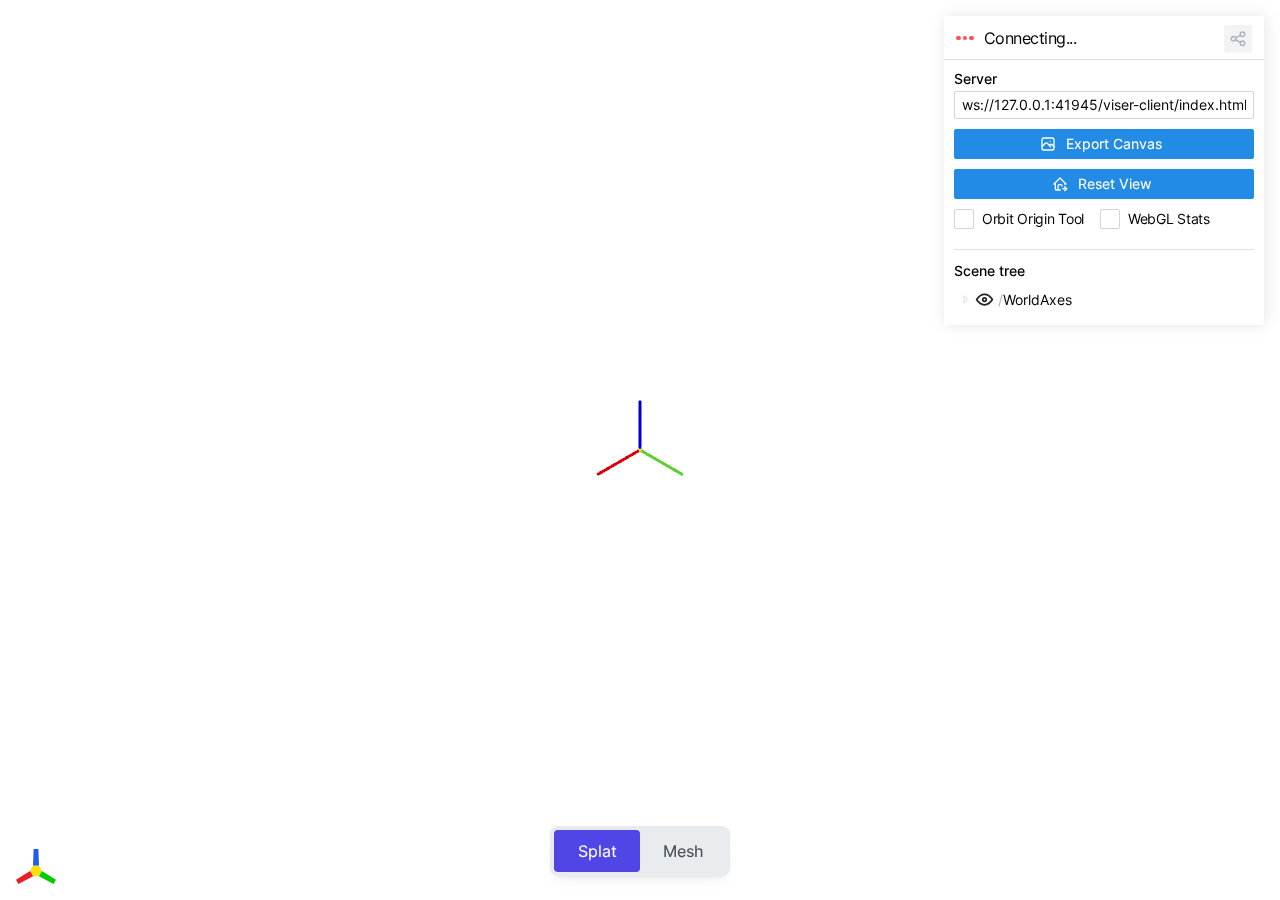
<file: viser-client/index.html>
<!doctype html>
<html lang="en">
  <head>
    <meta charset="utf-8" />
    <link rel="icon" href="./logo.svg" />
    <meta name="viewport" content="width=device-width, initial-scale=1" />
    <meta name="theme-color" content="#000000" />
    <meta name="description" content="Viser client" />
    <!--
      manifest.json provides metadata used when your web app is installed on a
      user's mobile device or desktop. See https://developers.google.com/web/fundamentals/web-app-manifest/
    -->
    <link rel="manifest" href="./manifest.json" />
    <title>Viser</title>
    <script type="module" crossorigin src="./assets/index-B9PbPXH-.js"></script>
    <link rel="stylesheet" crossorigin href="./assets/index-Bh8JSEUC.css">
  </head>
  <body>
    <noscript>You need to enable JavaScript to run this app.</noscript>
    <div id="root"></div>
  </body>
</html>
</file>
<file: viser-client/assets/index-Bh8JSEUC.css>
*,*:before,*:after{box-sizing:border-box}input,button,textarea,select{font:inherit}button,select{text-transform:none}body{margin:0;font-family:var(--mantine-font-family);font-size:var(--mantine-font-size-md);line-height:var(--mantine-line-height);background-color:var(--mantine-color-body);color:var(--mantine-color-text);-webkit-font-smoothing:var(--mantine-webkit-font-smoothing);-moz-osx-font-smoothing:var(--mantine-moz-font-smoothing)}@media screen and (max-device-width: 31.25em){body{-webkit-text-size-adjust:100%}}@media (prefers-reduced-motion: reduce){[data-respect-reduced-motion] [data-reduce-motion]{transition:none;animation:none}}[data-mantine-color-scheme=light] .mantine-light-hidden,[data-mantine-color-scheme=dark] .mantine-dark-hidden{display:none}.mantine-focus-auto:focus-visible{outline:2px solid var(--mantine-primary-color-filled);outline-offset:calc(.125rem * var(--mantine-scale))}.mantine-focus-always:focus{outline:2px solid var(--mantine-primary-color-filled);outline-offset:calc(.125rem * var(--mantine-scale))}.mantine-focus-never:focus{outline:none}.mantine-active:active{transform:translateY(calc(.0625rem * var(--mantine-scale)))}fieldset:disabled .mantine-active:active{transform:none}:where([dir=rtl]) .mantine-rotate-rtl{transform:rotate(180deg)}:root{color-scheme:var(--mantine-color-scheme);--mantine-z-index-app: 100;--mantine-z-index-modal: 200;--mantine-z-index-popover: 300;--mantine-z-index-overlay: 400;--mantine-z-index-max: 9999;--mantine-scale: 1;--mantine-cursor-type: default;--mantine-webkit-font-smoothing: antialiased;--mantine-color-scheme: light dark;--mantine-moz-font-smoothing: grayscale;--mantine-color-white: #fff;--mantine-color-black: #000;--mantine-line-height: 1.55;--mantine-font-family: -apple-system, BlinkMacSystemFont, Segoe UI, Roboto, Helvetica, Arial, sans-serif, Apple Color Emoji, Segoe UI Emoji;--mantine-font-family-monospace: ui-monospace, SFMono-Regular, Menlo, Monaco, Consolas, Liberation Mono, Courier New, monospace;--mantine-font-family-headings: -apple-system, BlinkMacSystemFont, Segoe UI, Roboto, Helvetica, Arial, sans-serif, Apple Color Emoji, Segoe UI Emoji;--mantine-heading-font-weight: 700;--mantine-radius-default: calc(.25rem * var(--mantine-scale));--mantine-primary-color-0: var(--mantine-color-blue-0);--mantine-primary-color-1: var(--mantine-color-blue-1);--mantine-primary-color-2: var(--mantine-color-blue-2);--mantine-primary-color-3: var(--mantine-color-blue-3);--mantine-primary-color-4: var(--mantine-color-blue-4);--mantine-primary-color-5: var(--mantine-color-blue-5);--mantine-primary-color-6: var(--mantine-color-blue-6);--mantine-primary-color-7: var(--mantine-color-blue-7);--mantine-primary-color-8: var(--mantine-color-blue-8);--mantine-primary-color-9: var(--mantine-color-blue-9);--mantine-primary-color-filled: var(--mantine-color-blue-filled);--mantine-primary-color-filled-hover: var(--mantine-color-blue-filled-hover);--mantine-primary-color-light: var(--mantine-color-blue-light);--mantine-primary-color-light-hover: var(--mantine-color-blue-light-hover);--mantine-primary-color-light-color: var(--mantine-color-blue-light-color);--mantine-breakpoint-xs: 36em;--mantine-breakpoint-sm: 48em;--mantine-breakpoint-md: 62em;--mantine-breakpoint-lg: 75em;--mantine-breakpoint-xl: 88em;--mantine-spacing-xs: calc(.625rem * var(--mantine-scale));--mantine-spacing-sm: calc(.75rem * var(--mantine-scale));--mantine-spacing-md: calc(1rem * var(--mantine-scale));--mantine-spacing-lg: calc(1.25rem * var(--mantine-scale));--mantine-spacing-xl: calc(2rem * var(--mantine-scale));--mantine-font-size-xs: calc(.75rem * var(--mantine-scale));--mantine-font-size-sm: calc(.875rem * var(--mantine-scale));--mantine-font-size-md: calc(1rem * var(--mantine-scale));--mantine-font-size-lg: calc(1.125rem * var(--mantine-scale));--mantine-font-size-xl: calc(1.25rem * var(--mantine-scale));--mantine-line-height-xs: 1.4;--mantine-line-height-sm: 1.45;--mantine-line-height-md: 1.55;--mantine-line-height-lg: 1.6;--mantine-line-height-xl: 1.65;--mantine-shadow-xs: 0 calc(.0625rem * var(--mantine-scale)) calc(.1875rem * var(--mantine-scale)) rgba(0, 0, 0, .05), 0 calc(.0625rem * var(--mantine-scale)) calc(.125rem * var(--mantine-scale)) rgba(0, 0, 0, .1);--mantine-shadow-sm: 0 calc(.0625rem * var(--mantine-scale)) calc(.1875rem * var(--mantine-scale)) rgba(0, 0, 0, .05), rgba(0, 0, 0, .05) 0 calc(.625rem * var(--mantine-scale)) calc(.9375rem * var(--mantine-scale)) calc(-.3125rem * var(--mantine-scale)), rgba(0, 0, 0, .04) 0 calc(.4375rem * var(--mantine-scale)) calc(.4375rem * var(--mantine-scale)) calc(-.3125rem * var(--mantine-scale));--mantine-shadow-md: 0 calc(.0625rem * var(--mantine-scale)) calc(.1875rem * var(--mantine-scale)) rgba(0, 0, 0, .05), rgba(0, 0, 0, .05) 0 calc(1.25rem * var(--mantine-scale)) calc(1.5625rem * var(--mantine-scale)) calc(-.3125rem * var(--mantine-scale)), rgba(0, 0, 0, .04) 0 calc(.625rem * var(--mantine-scale)) calc(.625rem * var(--mantine-scale)) calc(-.3125rem * var(--mantine-scale));--mantine-shadow-lg: 0 calc(.0625rem * var(--mantine-scale)) calc(.1875rem * var(--mantine-scale)) rgba(0, 0, 0, .05), rgba(0, 0, 0, .05) 0 calc(1.75rem * var(--mantine-scale)) calc(1.4375rem * var(--mantine-scale)) calc(-.4375rem * var(--mantine-scale)), rgba(0, 0, 0, .04) 0 calc(.75rem * var(--mantine-scale)) calc(.75rem * var(--mantine-scale)) calc(-.4375rem * var(--mantine-scale));--mantine-shadow-xl: 0 calc(.0625rem * var(--mantine-scale)) calc(.1875rem * var(--mantine-scale)) rgba(0, 0, 0, .05), rgba(0, 0, 0, .05) 0 calc(2.25rem * var(--mantine-scale)) calc(1.75rem * var(--mantine-scale)) calc(-.4375rem * var(--mantine-scale)), rgba(0, 0, 0, .04) 0 calc(1.0625rem * var(--mantine-scale)) calc(1.0625rem * var(--mantine-scale)) calc(-.4375rem * var(--mantine-scale));--mantine-radius-xs: calc(.125rem * var(--mantine-scale));--mantine-radius-sm: calc(.25rem * var(--mantine-scale));--mantine-radius-md: calc(.5rem * var(--mantine-scale));--mantine-radius-lg: calc(1rem * var(--mantine-scale));--mantine-radius-xl: calc(2rem * var(--mantine-scale));--mantine-color-dark-0: #c9c9c9;--mantine-color-dark-1: #b8b8b8;--mantine-color-dark-2: #828282;--mantine-color-dark-3: #696969;--mantine-color-dark-4: #424242;--mantine-color-dark-5: #3b3b3b;--mantine-color-dark-6: #2e2e2e;--mantine-color-dark-7: #242424;--mantine-color-dark-8: #1f1f1f;--mantine-color-dark-9: #141414;--mantine-color-gray-0: #f8f9fa;--mantine-color-gray-1: #f1f3f5;--mantine-color-gray-2: #e9ecef;--mantine-color-gray-3: #dee2e6;--mantine-color-gray-4: #ced4da;--mantine-color-gray-5: #adb5bd;--mantine-color-gray-6: #868e96;--mantine-color-gray-7: #495057;--mantine-color-gray-8: #343a40;--mantine-color-gray-9: #212529;--mantine-color-red-0: #fff5f5;--mantine-color-red-1: #ffe3e3;--mantine-color-red-2: #ffc9c9;--mantine-color-red-3: #ffa8a8;--mantine-color-red-4: #ff8787;--mantine-color-red-5: #ff6b6b;--mantine-color-red-6: #fa5252;--mantine-color-red-7: #f03e3e;--mantine-color-red-8: #e03131;--mantine-color-red-9: #c92a2a;--mantine-color-pink-0: #fff0f6;--mantine-color-pink-1: #ffdeeb;--mantine-color-pink-2: #fcc2d7;--mantine-color-pink-3: #faa2c1;--mantine-color-pink-4: #f783ac;--mantine-color-pink-5: #f06595;--mantine-color-pink-6: #e64980;--mantine-color-pink-7: #d6336c;--mantine-color-pink-8: #c2255c;--mantine-color-pink-9: #a61e4d;--mantine-color-grape-0: #f8f0fc;--mantine-color-grape-1: #f3d9fa;--mantine-color-grape-2: #eebefa;--mantine-color-grape-3: #e599f7;--mantine-color-grape-4: #da77f2;--mantine-color-grape-5: #cc5de8;--mantine-color-grape-6: #be4bdb;--mantine-color-grape-7: #ae3ec9;--mantine-color-grape-8: #9c36b5;--mantine-color-grape-9: #862e9c;--mantine-color-violet-0: #f3f0ff;--mantine-color-violet-1: #e5dbff;--mantine-color-violet-2: #d0bfff;--mantine-color-violet-3: #b197fc;--mantine-color-violet-4: #9775fa;--mantine-color-violet-5: #845ef7;--mantine-color-violet-6: #7950f2;--mantine-color-violet-7: #7048e8;--mantine-color-violet-8: #6741d9;--mantine-color-violet-9: #5f3dc4;--mantine-color-indigo-0: #edf2ff;--mantine-color-indigo-1: #dbe4ff;--mantine-color-indigo-2: #bac8ff;--mantine-color-indigo-3: #91a7ff;--mantine-color-indigo-4: #748ffc;--mantine-color-indigo-5: #5c7cfa;--mantine-color-indigo-6: #4c6ef5;--mantine-color-indigo-7: #4263eb;--mantine-color-indigo-8: #3b5bdb;--mantine-color-indigo-9: #364fc7;--mantine-color-blue-0: #e7f5ff;--mantine-color-blue-1: #d0ebff;--mantine-color-blue-2: #a5d8ff;--mantine-color-blue-3: #74c0fc;--mantine-color-blue-4: #4dabf7;--mantine-color-blue-5: #339af0;--mantine-color-blue-6: #228be6;--mantine-color-blue-7: #1c7ed6;--mantine-color-blue-8: #1971c2;--mantine-color-blue-9: #1864ab;--mantine-color-cyan-0: #e3fafc;--mantine-color-cyan-1: #c5f6fa;--mantine-color-cyan-2: #99e9f2;--mantine-color-cyan-3: #66d9e8;--mantine-color-cyan-4: #3bc9db;--mantine-color-cyan-5: #22b8cf;--mantine-color-cyan-6: #15aabf;--mantine-color-cyan-7: #1098ad;--mantine-color-cyan-8: #0c8599;--mantine-color-cyan-9: #0b7285;--mantine-color-teal-0: #e6fcf5;--mantine-color-teal-1: #c3fae8;--mantine-color-teal-2: #96f2d7;--mantine-color-teal-3: #63e6be;--mantine-color-teal-4: #38d9a9;--mantine-color-teal-5: #20c997;--mantine-color-teal-6: #12b886;--mantine-color-teal-7: #0ca678;--mantine-color-teal-8: #099268;--mantine-color-teal-9: #087f5b;--mantine-color-green-0: #ebfbee;--mantine-color-green-1: #d3f9d8;--mantine-color-green-2: #b2f2bb;--mantine-color-green-3: #8ce99a;--mantine-color-green-4: #69db7c;--mantine-color-green-5: #51cf66;--mantine-color-green-6: #40c057;--mantine-color-green-7: #37b24d;--mantine-color-green-8: #2f9e44;--mantine-color-green-9: #2b8a3e;--mantine-color-lime-0: #f4fce3;--mantine-color-lime-1: #e9fac8;--mantine-color-lime-2: #d8f5a2;--mantine-color-lime-3: #c0eb75;--mantine-color-lime-4: #a9e34b;--mantine-color-lime-5: #94d82d;--mantine-color-lime-6: #82c91e;--mantine-color-lime-7: #74b816;--mantine-color-lime-8: #66a80f;--mantine-color-lime-9: #5c940d;--mantine-color-yellow-0: #fff9db;--mantine-color-yellow-1: #fff3bf;--mantine-color-yellow-2: #ffec99;--mantine-color-yellow-3: #ffe066;--mantine-color-yellow-4: #ffd43b;--mantine-color-yellow-5: #fcc419;--mantine-color-yellow-6: #fab005;--mantine-color-yellow-7: #f59f00;--mantine-color-yellow-8: #f08c00;--mantine-color-yellow-9: #e67700;--mantine-color-orange-0: #fff4e6;--mantine-color-orange-1: #ffe8cc;--mantine-color-orange-2: #ffd8a8;--mantine-color-orange-3: #ffc078;--mantine-color-orange-4: #ffa94d;--mantine-color-orange-5: #ff922b;--mantine-color-orange-6: #fd7e14;--mantine-color-orange-7: #f76707;--mantine-color-orange-8: #e8590c;--mantine-color-orange-9: #d9480f;--mantine-h1-font-size: calc(2.125rem * var(--mantine-scale));--mantine-h1-line-height: 1.3;--mantine-h1-font-weight: 700;--mantine-h2-font-size: calc(1.625rem * var(--mantine-scale));--mantine-h2-line-height: 1.35;--mantine-h2-font-weight: 700;--mantine-h3-font-size: calc(1.375rem * var(--mantine-scale));--mantine-h3-line-height: 1.4;--mantine-h3-font-weight: 700;--mantine-h4-font-size: calc(1.125rem * var(--mantine-scale));--mantine-h4-line-height: 1.45;--mantine-h4-font-weight: 700;--mantine-h5-font-size: calc(1rem * var(--mantine-scale));--mantine-h5-line-height: 1.5;--mantine-h5-font-weight: 700;--mantine-h6-font-size: calc(.875rem * var(--mantine-scale));--mantine-h6-line-height: 1.5;--mantine-h6-font-weight: 700}:root[data-mantine-color-scheme=dark]{--mantine-color-scheme: dark;--mantine-primary-color-contrast: var(--mantine-color-white);--mantine-color-bright: var(--mantine-color-white);--mantine-color-text: var(--mantine-color-dark-0);--mantine-color-body: var(--mantine-color-dark-7);--mantine-color-error: var(--mantine-color-red-8);--mantine-color-placeholder: var(--mantine-color-dark-3);--mantine-color-anchor: var(--mantine-color-blue-4);--mantine-color-default: var(--mantine-color-dark-6);--mantine-color-default-hover: var(--mantine-color-dark-5);--mantine-color-default-color: var(--mantine-color-white);--mantine-color-default-border: var(--mantine-color-dark-4);--mantine-color-dimmed: var(--mantine-color-dark-2);--mantine-color-dark-text: var(--mantine-color-dark-4);--mantine-color-dark-filled: var(--mantine-color-dark-8);--mantine-color-dark-filled-hover: var(--mantine-color-dark-7);--mantine-color-dark-light: rgba(36, 36, 36, .15);--mantine-color-dark-light-hover: rgba(36, 36, 36, .2);--mantine-color-dark-light-color: var(--mantine-color-dark-3);--mantine-color-dark-outline: var(--mantine-color-dark-4);--mantine-color-dark-outline-hover: rgba(36, 36, 36, .05);--mantine-color-gray-text: var(--mantine-color-gray-4);--mantine-color-gray-filled: var(--mantine-color-gray-8);--mantine-color-gray-filled-hover: var(--mantine-color-gray-9);--mantine-color-gray-light: rgba(134, 142, 150, .15);--mantine-color-gray-light-hover: rgba(134, 142, 150, .2);--mantine-color-gray-light-color: var(--mantine-color-gray-3);--mantine-color-gray-outline: var(--mantine-color-gray-4);--mantine-color-gray-outline-hover: rgba(206, 212, 218, .05);--mantine-color-red-text: var(--mantine-color-red-4);--mantine-color-red-filled: var(--mantine-color-red-8);--mantine-color-red-filled-hover: var(--mantine-color-red-9);--mantine-color-red-light: rgba(250, 82, 82, .15);--mantine-color-red-light-hover: rgba(250, 82, 82, .2);--mantine-color-red-light-color: var(--mantine-color-red-3);--mantine-color-red-outline: var(--mantine-color-red-4);--mantine-color-red-outline-hover: rgba(255, 135, 135, .05);--mantine-color-pink-text: var(--mantine-color-pink-4);--mantine-color-pink-filled: var(--mantine-color-pink-8);--mantine-color-pink-filled-hover: var(--mantine-color-pink-9);--mantine-color-pink-light: rgba(230, 73, 128, .15);--mantine-color-pink-light-hover: rgba(230, 73, 128, .2);--mantine-color-pink-light-color: var(--mantine-color-pink-3);--mantine-color-pink-outline: var(--mantine-color-pink-4);--mantine-color-pink-outline-hover: rgba(247, 131, 172, .05);--mantine-color-grape-text: var(--mantine-color-grape-4);--mantine-color-grape-filled: var(--mantine-color-grape-8);--mantine-color-grape-filled-hover: var(--mantine-color-grape-9);--mantine-color-grape-light: rgba(190, 75, 219, .15);--mantine-color-grape-light-hover: rgba(190, 75, 219, .2);--mantine-color-grape-light-color: var(--mantine-color-grape-3);--mantine-color-grape-outline: var(--mantine-color-grape-4);--mantine-color-grape-outline-hover: rgba(218, 119, 242, .05);--mantine-color-violet-text: var(--mantine-color-violet-4);--mantine-color-violet-filled: var(--mantine-color-violet-8);--mantine-color-violet-filled-hover: var(--mantine-color-violet-9);--mantine-color-violet-light: rgba(121, 80, 242, .15);--mantine-color-violet-light-hover: rgba(121, 80, 242, .2);--mantine-color-violet-light-color: var(--mantine-color-violet-3);--mantine-color-violet-outline: var(--mantine-color-violet-4);--mantine-color-violet-outline-hover: rgba(151, 117, 250, .05);--mantine-color-indigo-text: var(--mantine-color-indigo-4);--mantine-color-indigo-filled: var(--mantine-color-indigo-8);--mantine-color-indigo-filled-hover: var(--mantine-color-indigo-9);--mantine-color-indigo-light: rgba(76, 110, 245, .15);--mantine-color-indigo-light-hover: rgba(76, 110, 245, .2);--mantine-color-indigo-light-color: var(--mantine-color-indigo-3);--mantine-color-indigo-outline: var(--mantine-color-indigo-4);--mantine-color-indigo-outline-hover: rgba(116, 143, 252, .05);--mantine-color-blue-text: var(--mantine-color-blue-4);--mantine-color-blue-filled: var(--mantine-color-blue-8);--mantine-color-blue-filled-hover: var(--mantine-color-blue-9);--mantine-color-blue-light: rgba(34, 139, 230, .15);--mantine-color-blue-light-hover: rgba(34, 139, 230, .2);--mantine-color-blue-light-color: var(--mantine-color-blue-3);--mantine-color-blue-outline: var(--mantine-color-blue-4);--mantine-color-blue-outline-hover: rgba(77, 171, 247, .05);--mantine-color-cyan-text: var(--mantine-color-cyan-4);--mantine-color-cyan-filled: var(--mantine-color-cyan-8);--mantine-color-cyan-filled-hover: var(--mantine-color-cyan-9);--mantine-color-cyan-light: rgba(21, 170, 191, .15);--mantine-color-cyan-light-hover: rgba(21, 170, 191, .2);--mantine-color-cyan-light-color: var(--mantine-color-cyan-3);--mantine-color-cyan-outline: var(--mantine-color-cyan-4);--mantine-color-cyan-outline-hover: rgba(59, 201, 219, .05);--mantine-color-teal-text: var(--mantine-color-teal-4);--mantine-color-teal-filled: var(--mantine-color-teal-8);--mantine-color-teal-filled-hover: var(--mantine-color-teal-9);--mantine-color-teal-light: rgba(18, 184, 134, .15);--mantine-color-teal-light-hover: rgba(18, 184, 134, .2);--mantine-color-teal-light-color: var(--mantine-color-teal-3);--mantine-color-teal-outline: var(--mantine-color-teal-4);--mantine-color-teal-outline-hover: rgba(56, 217, 169, .05);--mantine-color-green-text: var(--mantine-color-green-4);--mantine-color-green-filled: var(--mantine-color-green-8);--mantine-color-green-filled-hover: var(--mantine-color-green-9);--mantine-color-green-light: rgba(64, 192, 87, .15);--mantine-color-green-light-hover: rgba(64, 192, 87, .2);--mantine-color-green-light-color: var(--mantine-color-green-3);--mantine-color-green-outline: var(--mantine-color-green-4);--mantine-color-green-outline-hover: rgba(105, 219, 124, .05);--mantine-color-lime-text: var(--mantine-color-lime-4);--mantine-color-lime-filled: var(--mantine-color-lime-8);--mantine-color-lime-filled-hover: var(--mantine-color-lime-9);--mantine-color-lime-light: rgba(130, 201, 30, .15);--mantine-color-lime-light-hover: rgba(130, 201, 30, .2);--mantine-color-lime-light-color: var(--mantine-color-lime-3);--mantine-color-lime-outline: var(--mantine-color-lime-4);--mantine-color-lime-outline-hover: rgba(169, 227, 75, .05);--mantine-color-yellow-text: var(--mantine-color-yellow-4);--mantine-color-yellow-filled: var(--mantine-color-yellow-8);--mantine-color-yellow-filled-hover: var(--mantine-color-yellow-9);--mantine-color-yellow-light: rgba(250, 176, 5, .15);--mantine-color-yellow-light-hover: rgba(250, 176, 5, .2);--mantine-color-yellow-light-color: var(--mantine-color-yellow-3);--mantine-color-yellow-outline: var(--mantine-color-yellow-4);--mantine-color-yellow-outline-hover: rgba(255, 212, 59, .05);--mantine-color-orange-text: var(--mantine-color-orange-4);--mantine-color-orange-filled: var(--mantine-color-orange-8);--mantine-color-orange-filled-hover: var(--mantine-color-orange-9);--mantine-color-orange-light: rgba(253, 126, 20, .15);--mantine-color-orange-light-hover: rgba(253, 126, 20, .2);--mantine-color-orange-light-color: var(--mantine-color-orange-3);--mantine-color-orange-outline: var(--mantine-color-orange-4);--mantine-color-orange-outline-hover: rgba(255, 169, 77, .05)}:root[data-mantine-color-scheme=light]{--mantine-color-scheme: light;--mantine-color-bright: var(--mantine-color-black);--mantine-color-text: var(--mantine-color-black);--mantine-color-body: var(--mantine-color-white);--mantine-primary-color-contrast: var(--mantine-color-white);--mantine-color-error: var(--mantine-color-red-6);--mantine-color-placeholder: var(--mantine-color-gray-5);--mantine-color-anchor: var(--mantine-primary-color-filled);--mantine-color-default: var(--mantine-color-white);--mantine-color-default-hover: var(--mantine-color-gray-0);--mantine-color-default-color: var(--mantine-color-gray-9);--mantine-color-default-border: var(--mantine-color-gray-4);--mantine-color-dimmed: var(--mantine-color-gray-6);--mantine-color-dark-text: var(--mantine-color-dark-filled);--mantine-color-dark-filled: var(--mantine-color-dark-6);--mantine-color-dark-filled-hover: var(--mantine-color-dark-7);--mantine-color-dark-light: rgba(56, 56, 56, .1);--mantine-color-dark-light-hover: rgba(56, 56, 56, .12);--mantine-color-dark-light-color: var(--mantine-color-dark-6);--mantine-color-dark-outline: var(--mantine-color-dark-6);--mantine-color-dark-outline-hover: rgba(56, 56, 56, .05);--mantine-color-gray-text: var(--mantine-color-gray-filled);--mantine-color-gray-filled: var(--mantine-color-gray-6);--mantine-color-gray-filled-hover: var(--mantine-color-gray-7);--mantine-color-gray-light: rgba(134, 142, 150, .1);--mantine-color-gray-light-hover: rgba(134, 142, 150, .12);--mantine-color-gray-light-color: var(--mantine-color-gray-6);--mantine-color-gray-outline: var(--mantine-color-gray-6);--mantine-color-gray-outline-hover: rgba(134, 142, 150, .05);--mantine-color-red-text: var(--mantine-color-red-filled);--mantine-color-red-filled: var(--mantine-color-red-6);--mantine-color-red-filled-hover: var(--mantine-color-red-7);--mantine-color-red-light: rgba(250, 82, 82, .1);--mantine-color-red-light-hover: rgba(250, 82, 82, .12);--mantine-color-red-light-color: var(--mantine-color-red-6);--mantine-color-red-outline: var(--mantine-color-red-6);--mantine-color-red-outline-hover: rgba(250, 82, 82, .05);--mantine-color-pink-text: var(--mantine-color-pink-filled);--mantine-color-pink-filled: var(--mantine-color-pink-6);--mantine-color-pink-filled-hover: var(--mantine-color-pink-7);--mantine-color-pink-light: rgba(230, 73, 128, .1);--mantine-color-pink-light-hover: rgba(230, 73, 128, .12);--mantine-color-pink-light-color: var(--mantine-color-pink-6);--mantine-color-pink-outline: var(--mantine-color-pink-6);--mantine-color-pink-outline-hover: rgba(230, 73, 128, .05);--mantine-color-grape-text: var(--mantine-color-grape-filled);--mantine-color-grape-filled: var(--mantine-color-grape-6);--mantine-color-grape-filled-hover: var(--mantine-color-grape-7);--mantine-color-grape-light: rgba(190, 75, 219, .1);--mantine-color-grape-light-hover: rgba(190, 75, 219, .12);--mantine-color-grape-light-color: var(--mantine-color-grape-6);--mantine-color-grape-outline: var(--mantine-color-grape-6);--mantine-color-grape-outline-hover: rgba(190, 75, 219, .05);--mantine-color-violet-text: var(--mantine-color-violet-filled);--mantine-color-violet-filled: var(--mantine-color-violet-6);--mantine-color-violet-filled-hover: var(--mantine-color-violet-7);--mantine-color-violet-light: rgba(121, 80, 242, .1);--mantine-color-violet-light-hover: rgba(121, 80, 242, .12);--mantine-color-violet-light-color: var(--mantine-color-violet-6);--mantine-color-violet-outline: var(--mantine-color-violet-6);--mantine-color-violet-outline-hover: rgba(121, 80, 242, .05);--mantine-color-indigo-text: var(--mantine-color-indigo-filled);--mantine-color-indigo-filled: var(--mantine-color-indigo-6);--mantine-color-indigo-filled-hover: var(--mantine-color-indigo-7);--mantine-color-indigo-light: rgba(76, 110, 245, .1);--mantine-color-indigo-light-hover: rgba(76, 110, 245, .12);--mantine-color-indigo-light-color: var(--mantine-color-indigo-6);--mantine-color-indigo-outline: var(--mantine-color-indigo-6);--mantine-color-indigo-outline-hover: rgba(76, 110, 245, .05);--mantine-color-blue-text: var(--mantine-color-blue-filled);--mantine-color-blue-filled: var(--mantine-color-blue-6);--mantine-color-blue-filled-hover: var(--mantine-color-blue-7);--mantine-color-blue-light: rgba(34, 139, 230, .1);--mantine-color-blue-light-hover: rgba(34, 139, 230, .12);--mantine-color-blue-light-color: var(--mantine-color-blue-6);--mantine-color-blue-outline: var(--mantine-color-blue-6);--mantine-color-blue-outline-hover: rgba(34, 139, 230, .05);--mantine-color-cyan-text: var(--mantine-color-cyan-filled);--mantine-color-cyan-filled: var(--mantine-color-cyan-6);--mantine-color-cyan-filled-hover: var(--mantine-color-cyan-7);--mantine-color-cyan-light: rgba(21, 170, 191, .1);--mantine-color-cyan-light-hover: rgba(21, 170, 191, .12);--mantine-color-cyan-light-color: var(--mantine-color-cyan-6);--mantine-color-cyan-outline: var(--mantine-color-cyan-6);--mantine-color-cyan-outline-hover: rgba(21, 170, 191, .05);--mantine-color-teal-text: var(--mantine-color-teal-filled);--mantine-color-teal-filled: var(--mantine-color-teal-6);--mantine-color-teal-filled-hover: var(--mantine-color-teal-7);--mantine-color-teal-light: rgba(18, 184, 134, .1);--mantine-color-teal-light-hover: rgba(18, 184, 134, .12);--mantine-color-teal-light-color: var(--mantine-color-teal-6);--mantine-color-teal-outline: var(--mantine-color-teal-6);--mantine-color-teal-outline-hover: rgba(18, 184, 134, .05);--mantine-color-green-text: var(--mantine-color-green-filled);--mantine-color-green-filled: var(--mantine-color-green-6);--mantine-color-green-filled-hover: var(--mantine-color-green-7);--mantine-color-green-light: rgba(64, 192, 87, .1);--mantine-color-green-light-hover: rgba(64, 192, 87, .12);--mantine-color-green-light-color: var(--mantine-color-green-6);--mantine-color-green-outline: var(--mantine-color-green-6);--mantine-color-green-outline-hover: rgba(64, 192, 87, .05);--mantine-color-lime-text: var(--mantine-color-lime-filled);--mantine-color-lime-filled: var(--mantine-color-lime-6);--mantine-color-lime-filled-hover: var(--mantine-color-lime-7);--mantine-color-lime-light: rgba(130, 201, 30, .1);--mantine-color-lime-light-hover: rgba(130, 201, 30, .12);--mantine-color-lime-light-color: var(--mantine-color-lime-6);--mantine-color-lime-outline: var(--mantine-color-lime-6);--mantine-color-lime-outline-hover: rgba(130, 201, 30, .05);--mantine-color-yellow-text: var(--mantine-color-yellow-filled);--mantine-color-yellow-filled: var(--mantine-color-yellow-6);--mantine-color-yellow-filled-hover: var(--mantine-color-yellow-7);--mantine-color-yellow-light: rgba(250, 176, 5, .1);--mantine-color-yellow-light-hover: rgba(250, 176, 5, .12);--mantine-color-yellow-light-color: var(--mantine-color-yellow-6);--mantine-color-yellow-outline: var(--mantine-color-yellow-6);--mantine-color-yellow-outline-hover: rgba(250, 176, 5, .05);--mantine-color-orange-text: var(--mantine-color-orange-filled);--mantine-color-orange-filled: var(--mantine-color-orange-6);--mantine-color-orange-filled-hover: var(--mantine-color-orange-7);--mantine-color-orange-light: rgba(253, 126, 20, .1);--mantine-color-orange-light-hover: rgba(253, 126, 20, .12);--mantine-color-orange-light-color: var(--mantine-color-orange-6);--mantine-color-orange-outline: var(--mantine-color-orange-6);--mantine-color-orange-outline-hover: rgba(253, 126, 20, .05)}.m_d57069b5{--scrollarea-scrollbar-size: calc(.75rem * var(--mantine-scale));position:relative;overflow:hidden}.m_c0783ff9{scrollbar-width:none;overscroll-behavior:var(--scrollarea-over-scroll-behavior);-ms-overflow-style:none;-webkit-overflow-scrolling:touch;width:100%;height:100%}.m_c0783ff9::-webkit-scrollbar{display:none}.m_c0783ff9:where([data-scrollbars=xy],[data-scrollbars=y]):where([data-offset-scrollbars=xy],[data-offset-scrollbars=y],[data-offset-scrollbars=present]):where([data-vertical-hidden]){padding-inline-end:0;padding-inline-start:0}.m_c0783ff9:where([data-scrollbars=xy],[data-scrollbars=y]):where([data-offset-scrollbars=xy],[data-offset-scrollbars=y],[data-offset-scrollbars=present]):not([data-vertical-hidden]){padding-inline-end:var(--scrollarea-scrollbar-size);padding-inline-start:unset}.m_c0783ff9:where([data-scrollbars=xy],[data-scrollbars=x]):where([data-offset-scrollbars=xy],[data-offset-scrollbars=x],[data-offset-scrollbars=present]):where([data-horizontal-hidden]){padding-bottom:0}.m_c0783ff9:where([data-scrollbars=xy],[data-scrollbars=x]):where([data-offset-scrollbars=xy],[data-offset-scrollbars=x],[data-offset-scrollbars=present]):not([data-horizontal-hidden]){padding-bottom:var(--scrollarea-scrollbar-size)}.m_f8f631dd{min-width:100%;display:table}.m_c44ba933{-webkit-user-select:none;user-select:none;touch-action:none;box-sizing:border-box;transition:background-color .15s ease,opacity .15s ease;padding:calc(var(--scrollarea-scrollbar-size) / 5);display:flex;background-color:transparent;flex-direction:row}@media (hover: hover){:where([data-mantine-color-scheme=light]) .m_c44ba933:hover{background-color:var(--mantine-color-gray-0)}:where([data-mantine-color-scheme=light]) .m_c44ba933:hover>.m_d8b5e363{background-color:#00000080}:where([data-mantine-color-scheme=dark]) .m_c44ba933:hover{background-color:var(--mantine-color-dark-8)}:where([data-mantine-color-scheme=dark]) .m_c44ba933:hover>.m_d8b5e363{background-color:#ffffff80}}@media (hover: none){:where([data-mantine-color-scheme=light]) .m_c44ba933:active{background-color:var(--mantine-color-gray-0)}:where([data-mantine-color-scheme=light]) .m_c44ba933:active>.m_d8b5e363{background-color:#00000080}:where([data-mantine-color-scheme=dark]) .m_c44ba933:active{background-color:var(--mantine-color-dark-8)}:where([data-mantine-color-scheme=dark]) .m_c44ba933:active>.m_d8b5e363{background-color:#ffffff80}}.m_c44ba933:where([data-hidden],[data-state=hidden]){display:none}.m_c44ba933:where([data-orientation=vertical]){width:var(--scrollarea-scrollbar-size);top:0;bottom:var(--sa-corner-width);inset-inline-end:0}.m_c44ba933:where([data-orientation=horizontal]){height:var(--scrollarea-scrollbar-size);flex-direction:column;bottom:0;inset-inline-start:0;inset-inline-end:var(--sa-corner-width)}.m_d8b5e363{flex:1;border-radius:var(--scrollarea-scrollbar-size);position:relative;transition:background-color .15s ease;overflow:hidden;opacity:var(--thumb-opacity)}.m_d8b5e363:before{content:"";position:absolute;top:50%;left:50%;transform:translate(-50%,-50%);width:100%;height:100%;min-width:calc(2.75rem * var(--mantine-scale));min-height:calc(2.75rem * var(--mantine-scale))}:where([data-mantine-color-scheme=light]) .m_d8b5e363{background-color:#0006}:where([data-mantine-color-scheme=dark]) .m_d8b5e363{background-color:#fff6}.m_21657268{position:absolute;opacity:0;transition:opacity .15s ease;display:block;inset-inline-end:0;bottom:0}:where([data-mantine-color-scheme=light]) .m_21657268{background-color:var(--mantine-color-gray-0)}:where([data-mantine-color-scheme=dark]) .m_21657268{background-color:var(--mantine-color-dark-8)}.m_21657268:where([data-hovered]){opacity:1}.m_21657268:where([data-hidden]){display:none}.m_87cf2631{background-color:transparent;cursor:pointer;border:0;padding:0;appearance:none;font-size:var(--mantine-font-size-md);text-align:left;text-decoration:none;color:inherit;touch-action:manipulation;-webkit-tap-highlight-color:transparent}:where([dir=rtl]) .m_87cf2631{text-align:right}.m_515a97f8{border:0;clip:rect(0 0 0 0);height:calc(.0625rem * var(--mantine-scale));width:calc(.0625rem * var(--mantine-scale));margin:calc(-.0625rem * var(--mantine-scale));overflow:hidden;padding:0;position:absolute;white-space:nowrap}.m_1b7284a3{--paper-radius: var(--mantine-radius-default);outline:0;-webkit-tap-highlight-color:transparent;display:block;touch-action:manipulation;text-decoration:none;border-radius:var(--paper-radius);box-shadow:var(--paper-shadow);background-color:var(--mantine-color-body)}:where([data-mantine-color-scheme=light]) .m_1b7284a3:where([data-with-border]){border:calc(.0625rem * var(--mantine-scale)) solid var(--mantine-color-gray-3)}:where([data-mantine-color-scheme=dark]) .m_1b7284a3:where([data-with-border]){border:calc(.0625rem * var(--mantine-scale)) solid var(--mantine-color-dark-4)}.m_9814e45f{inset:0;position:absolute;background:var(--overlay-bg, rgba(0, 0, 0, .6));backdrop-filter:var(--overlay-filter);-webkit-backdrop-filter:var(--overlay-filter);border-radius:var(--overlay-radius, 0);z-index:var(--overlay-z-index)}.m_9814e45f:where([data-fixed]){position:fixed}.m_9814e45f:where([data-center]){display:flex;align-items:center;justify-content:center}.m_38a85659{position:absolute;border:1px solid var(--popover-border-color);padding:var(--mantine-spacing-sm) var(--mantine-spacing-md);box-shadow:var(--popover-shadow, none);border-radius:var(--popover-radius, var(--mantine-radius-default))}.m_38a85659:where([data-fixed]){position:fixed}.m_38a85659:focus{outline:none}:where([data-mantine-color-scheme=light]) .m_38a85659{--popover-border-color: var(--mantine-color-gray-2);background-color:var(--mantine-color-white)}:where([data-mantine-color-scheme=dark]) .m_38a85659{--popover-border-color: var(--mantine-color-dark-4);background-color:var(--mantine-color-dark-6)}.m_a31dc6c1{background-color:inherit;border:1px solid var(--popover-border-color);z-index:1}.m_3d7bc908{position:fixed;inset:0}.m_5ae2e3c{--loader-size-xs: calc(1.125rem * var(--mantine-scale));--loader-size-sm: calc(1.375rem * var(--mantine-scale));--loader-size-md: calc(2.25rem * var(--mantine-scale));--loader-size-lg: calc(2.75rem * var(--mantine-scale));--loader-size-xl: calc(3.625rem * var(--mantine-scale));--loader-size: var(--loader-size-md);--loader-color: var(--mantine-primary-color-filled)}@keyframes m_5d2b3b9d{0%{transform:scale(.6);opacity:0}50%,to{transform:scale(1)}}.m_7a2bd4cd{position:relative;width:var(--loader-size);height:var(--loader-size);display:flex;gap:calc(var(--loader-size) / 5)}.m_870bb79{flex:1;background:var(--loader-color);animation:m_5d2b3b9d 1.2s cubic-bezier(0,.5,.5,1) infinite;border-radius:calc(.125rem * var(--mantine-scale))}.m_870bb79:nth-of-type(1){animation-delay:-.24s}.m_870bb79:nth-of-type(2){animation-delay:-.12s}.m_870bb79:nth-of-type(3){animation-delay:0}@keyframes m_aac34a1{0%,to{transform:scale(1);opacity:1}50%{transform:scale(.6);opacity:.5}}.m_4e3f22d7{display:flex;justify-content:center;align-items:center;gap:calc(var(--loader-size) / 10);position:relative;width:var(--loader-size);height:var(--loader-size)}.m_870c4af{width:calc(var(--loader-size) / 3 - var(--loader-size) / 15);height:calc(var(--loader-size) / 3 - var(--loader-size) / 15);border-radius:50%;background:var(--loader-color);animation:m_aac34a1 .8s infinite linear}.m_870c4af:nth-child(2){animation-delay:.4s}@keyframes m_f8e89c4b{0%{transform:rotate(0)}to{transform:rotate(360deg)}}.m_b34414df{display:inline-block;width:var(--loader-size);height:var(--loader-size)}.m_b34414df:after{content:"";display:block;width:var(--loader-size);height:var(--loader-size);border-radius:calc(625rem * var(--mantine-scale));border-width:calc(var(--loader-size) / 8);border-style:solid;border-color:var(--loader-color) var(--loader-color) var(--loader-color) transparent;animation:m_f8e89c4b 1.2s linear infinite}.m_8d3f4000{--ai-size-xs: calc(1.125rem * var(--mantine-scale));--ai-size-sm: calc(1.375rem * var(--mantine-scale));--ai-size-md: calc(1.75rem * var(--mantine-scale));--ai-size-lg: calc(2.125rem * var(--mantine-scale));--ai-size-xl: calc(2.75rem * var(--mantine-scale));--ai-size-input-xs: calc(1.875rem * var(--mantine-scale));--ai-size-input-sm: calc(2.25rem * var(--mantine-scale));--ai-size-input-md: calc(2.625rem * var(--mantine-scale));--ai-size-input-lg: calc(3.125rem * var(--mantine-scale));--ai-size-input-xl: calc(3.75rem * var(--mantine-scale));--ai-size: var(--ai-size-md);--ai-color: var(--mantine-color-white);line-height:1;display:inline-flex;align-items:center;justify-content:center;position:relative;-webkit-user-select:none;user-select:none;overflow:hidden;width:var(--ai-size);height:var(--ai-size);min-width:var(--ai-size);min-height:var(--ai-size);border-radius:var(--ai-radius, var(--mantine-radius-default));background:var(--ai-bg, var(--mantine-primary-color-filled));color:var(--ai-color, var(--mantine-color-white));border:var(--ai-bd, calc(.0625rem * var(--mantine-scale)) solid transparent);cursor:pointer}@media (hover: hover){.m_8d3f4000:hover:where(:not([data-loading],:disabled,[data-disabled])){background-color:var(--ai-hover, var(--mantine-primary-color-filled-hover));color:var(--ai-hover-color, var(--ai-color))}}@media (hover: none){.m_8d3f4000:active:where(:not([data-loading],:disabled,[data-disabled])){background-color:var(--ai-hover, var(--mantine-primary-color-filled-hover));color:var(--ai-hover-color, var(--ai-color))}}.m_8d3f4000[data-loading]{cursor:not-allowed}.m_8d3f4000[data-loading] .m_8d3afb97{opacity:0;transform:translateY(100%)}.m_8d3f4000:where(:disabled:not([data-loading]),[data-disabled]:not([data-loading])){cursor:not-allowed;border:calc(.0625rem * var(--mantine-scale)) solid transparent}:where([data-mantine-color-scheme=light]) .m_8d3f4000:where(:disabled:not([data-loading]),[data-disabled]:not([data-loading])){background-color:var(--mantine-color-gray-1);color:var(--mantine-color-gray-5)}:where([data-mantine-color-scheme=dark]) .m_8d3f4000:where(:disabled:not([data-loading]),[data-disabled]:not([data-loading])){background-color:var(--mantine-color-dark-6);color:var(--mantine-color-dark-3)}.m_8d3f4000:where(:disabled:not([data-loading]),[data-disabled]:not([data-loading])):active{transform:none}.m_302b9fb1{inset:calc(-.0625rem * var(--mantine-scale));position:absolute;border-radius:var(--ai-radius, var(--mantine-radius-default));display:flex;align-items:center;justify-content:center}:where([data-mantine-color-scheme=light]) .m_302b9fb1{background-color:#ffffff26}:where([data-mantine-color-scheme=dark]) .m_302b9fb1{background-color:#00000026}.m_1a0f1b21{--ai-border-width: calc(.0625rem * var(--mantine-scale));display:flex}.m_1a0f1b21 :where(*):focus{position:relative;z-index:1}.m_1a0f1b21[data-orientation=horizontal]{flex-direction:row}.m_1a0f1b21[data-orientation=horizontal] .m_8d3f4000:not(:only-child):first-child,.m_1a0f1b21[data-orientation=horizontal] .m_437b6484:not(:only-child):first-child{border-end-end-radius:0;border-start-end-radius:0;border-inline-end-width:calc(var(--ai-border-width) / 2)}.m_1a0f1b21[data-orientation=horizontal] .m_8d3f4000:not(:only-child):last-child,.m_1a0f1b21[data-orientation=horizontal] .m_437b6484:not(:only-child):last-child{border-end-start-radius:0;border-start-start-radius:0;border-inline-start-width:calc(var(--ai-border-width) / 2)}.m_1a0f1b21[data-orientation=horizontal] .m_8d3f4000:not(:only-child):not(:first-child):not(:last-child),.m_1a0f1b21[data-orientation=horizontal] .m_437b6484:not(:only-child):not(:first-child):not(:last-child){border-radius:0;border-inline-width:calc(var(--ai-border-width) / 2)}.m_1a0f1b21[data-orientation=vertical]{flex-direction:column}.m_1a0f1b21[data-orientation=vertical] .m_8d3f4000:not(:only-child):first-child,.m_1a0f1b21[data-orientation=vertical] .m_437b6484:not(:only-child):first-child{border-end-start-radius:0;border-end-end-radius:0;border-bottom-width:calc(var(--ai-border-width) / 2)}.m_1a0f1b21[data-orientation=vertical] .m_8d3f4000:not(:only-child):last-child,.m_1a0f1b21[data-orientation=vertical] .m_437b6484:not(:only-child):last-child{border-start-start-radius:0;border-start-end-radius:0;border-top-width:calc(var(--ai-border-width) / 2)}.m_1a0f1b21[data-orientation=vertical] .m_8d3f4000:not(:only-child):not(:first-child):not(:last-child),.m_1a0f1b21[data-orientation=vertical] .m_437b6484:not(:only-child):not(:first-child):not(:last-child){border-radius:0;border-bottom-width:calc(var(--ai-border-width) / 2);border-top-width:calc(var(--ai-border-width) / 2)}.m_8d3afb97{display:flex;align-items:center;justify-content:center;transition:transform .15s ease,opacity .1s ease;width:100%;height:100%}.m_437b6484{--section-height-xs: calc(1.125rem * var(--mantine-scale));--section-height-sm: calc(1.375rem * var(--mantine-scale));--section-height-md: calc(1.75rem * var(--mantine-scale));--section-height-lg: calc(2.125rem * var(--mantine-scale));--section-height-xl: calc(2.75rem * var(--mantine-scale));--section-height-input-xs: calc(1.875rem * var(--mantine-scale));--section-height-input-sm: calc(2.25rem * var(--mantine-scale));--section-height-input-md: calc(2.625rem * var(--mantine-scale));--section-height-input-lg: calc(3.125rem * var(--mantine-scale));--section-height-input-xl: calc(3.75rem * var(--mantine-scale));--section-padding-x-xs: calc(.375rem * var(--mantine-scale));--section-padding-x-sm: calc(.5rem * var(--mantine-scale));--section-padding-x-md: calc(.625rem * var(--mantine-scale));--section-padding-x-lg: calc(.75rem * var(--mantine-scale));--section-padding-x-xl: calc(1rem * var(--mantine-scale));--section-height: var(--section-height-sm);--section-padding-x: var(--section-padding-x-sm);--section-color: var(--mantine-color-white);font-weight:600;width:auto;border-radius:var(--section-radius, var(--mantine-radius-default));font-size:var(--section-fz, var(--mantine-font-size-sm));background:var(--section-bg, var(--mantine-primary-color-filled));border:var(--section-bd, calc(.0625rem * var(--mantine-scale)) solid transparent);color:var(--section-color, var(--mantine-color-white));height:var(--section-height, var(--section-height-sm));padding-inline:var(--section-padding-x, var(--section-padding-x-sm));vertical-align:middle;line-height:1;display:inline-flex;align-items:center;justify-content:center}.m_86a44da5{--cb-size-xs: calc(1.125rem * var(--mantine-scale));--cb-size-sm: calc(1.375rem * var(--mantine-scale));--cb-size-md: calc(1.75rem * var(--mantine-scale));--cb-size-lg: calc(2.125rem * var(--mantine-scale));--cb-size-xl: calc(2.75rem * var(--mantine-scale));--cb-size: var(--cb-size-md);--cb-icon-size: 70%;--cb-radius: var(--mantine-radius-default);line-height:1;display:inline-flex;align-items:center;justify-content:center;position:relative;-webkit-user-select:none;user-select:none;width:var(--cb-size);height:var(--cb-size);min-width:var(--cb-size);min-height:var(--cb-size);border-radius:var(--cb-radius)}:where([data-mantine-color-scheme=light]) .m_86a44da5{color:var(--mantine-color-gray-7)}:where([data-mantine-color-scheme=dark]) .m_86a44da5{color:var(--mantine-color-dark-1)}.m_86a44da5[data-disabled],.m_86a44da5:disabled{cursor:not-allowed;opacity:.6}@media (hover: hover){:where([data-mantine-color-scheme=light]) .m_220c80f2:where(:not([data-disabled],:disabled)):hover{background-color:var(--mantine-color-gray-0)}:where([data-mantine-color-scheme=dark]) .m_220c80f2:where(:not([data-disabled],:disabled)):hover{background-color:var(--mantine-color-dark-6)}}@media (hover: none){:where([data-mantine-color-scheme=light]) .m_220c80f2:where(:not([data-disabled],:disabled)):active{background-color:var(--mantine-color-gray-0)}:where([data-mantine-color-scheme=dark]) .m_220c80f2:where(:not([data-disabled],:disabled)):active{background-color:var(--mantine-color-dark-6)}}.m_4081bf90{display:flex;flex-direction:row;flex-wrap:var(--group-wrap, wrap);justify-content:var(--group-justify, flex-start);align-items:var(--group-align, center);gap:var(--group-gap, var(--mantine-spacing-md))}.m_4081bf90:where([data-grow])>*{flex-grow:1;max-width:var(--group-child-width)}.m_615af6c9{line-height:1;padding:0;margin:0;font-weight:400;font-size:var(--mantine-font-size-md)}.m_b5489c3c{display:flex;justify-content:space-between;align-items:center;padding:var(--mb-padding, var(--mantine-spacing-md));padding-inline-end:calc(var(--mb-padding, var(--mantine-spacing-md)) - calc(.3125rem * var(--mantine-scale)));position:sticky;top:0;background-color:var(--mantine-color-body);z-index:1000;min-height:calc(3.75rem * var(--mantine-scale));transition:padding-inline-end .1s}.m_60c222c7{position:fixed;width:100%;top:0;bottom:0;z-index:var(--mb-z-index);pointer-events:none}.m_fd1ab0aa{pointer-events:all;box-shadow:var(--mb-shadow, var(--mantine-shadow-xl))}.m_fd1ab0aa [data-mantine-scrollbar]{z-index:1001}.m_fd1ab0aa:has([data-mantine-scrollbar][data-state=visible]) .m_b5489c3c{padding-inline-end:calc(var(--mb-padding, var(--mantine-spacing-md)) + calc(.3125rem * var(--mantine-scale)))}.m_606cb269{margin-inline-start:auto}.m_5df29311{padding:var(--mb-padding, var(--mantine-spacing-md));padding-top:var(--mb-padding, var(--mantine-spacing-md))}.m_5df29311:where(:not(:only-child)){padding-top:0}.m_6c018570{position:relative;margin-top:var(--input-margin-top, 0rem);margin-bottom:var(--input-margin-bottom, 0rem);--input-height-xs: calc(1.875rem * var(--mantine-scale));--input-height-sm: calc(2.25rem * var(--mantine-scale));--input-height-md: calc(2.625rem * var(--mantine-scale));--input-height-lg: calc(3.125rem * var(--mantine-scale));--input-height-xl: calc(3.75rem * var(--mantine-scale));--input-padding-y-xs: calc(.3125rem * var(--mantine-scale));--input-padding-y-sm: calc(.375rem * var(--mantine-scale));--input-padding-y-md: calc(.5rem * var(--mantine-scale));--input-padding-y-lg: calc(.625rem * var(--mantine-scale));--input-padding-y-xl: calc(.8125rem * var(--mantine-scale));--input-height: var(--input-height-sm);--input-radius: var(--mantine-radius-default);--input-cursor: text;--input-text-align: left;--input-line-height: calc(var(--input-height) - calc(.125rem * var(--mantine-scale)));--input-padding: calc(var(--input-height) / 3);--input-padding-inline-start: var(--input-padding);--input-padding-inline-end: var(--input-padding);--input-placeholder-color: var(--mantine-color-placeholder);--input-color: var(--mantine-color-text);--input-left-section-size: var(--input-left-section-width, calc(var(--input-height) - calc(.125rem * var(--mantine-scale))));--input-right-section-size: var( --input-right-section-width, calc(var(--input-height) - calc(.125rem * var(--mantine-scale))) );--input-size: var(--input-height);--section-y: calc(.0625rem * var(--mantine-scale));--left-section-start: calc(.0625rem * var(--mantine-scale));--left-section-border-radius: var(--input-radius) 0 0 var(--input-radius);--right-section-end: calc(.0625rem * var(--mantine-scale));--right-section-border-radius: 0 var(--input-radius) var(--input-radius) 0}.m_6c018570[data-variant=unstyled]{--input-padding: 0;--input-padding-y: 0;--input-padding-inline-start: 0;--input-padding-inline-end: 0}.m_6c018570[data-pointer]{--input-cursor: pointer}.m_6c018570[data-multiline]{--input-padding-y-xs: calc(.28125rem * var(--mantine-scale));--input-padding-y-sm: calc(.34375rem * var(--mantine-scale));--input-padding-y-md: calc(.4375rem * var(--mantine-scale));--input-padding-y-lg: calc(.59375rem * var(--mantine-scale));--input-padding-y-xl: calc(.8125rem * var(--mantine-scale));--input-size: auto;--input-line-height: var(--mantine-line-height);--input-padding-y: var(--input-padding-y-sm)}.m_6c018570[data-with-left-section]{--input-padding-inline-start: var(--input-left-section-size)}.m_6c018570[data-with-right-section]{--input-padding-inline-end: var(--input-right-section-size)}[data-mantine-color-scheme=light] .m_6c018570{--input-disabled-bg: var(--mantine-color-gray-1);--input-disabled-color: var(--mantine-color-gray-6)}[data-mantine-color-scheme=light] .m_6c018570[data-variant=default]{--input-bd: var(--mantine-color-gray-4);--input-bg: var(--mantine-color-white);--input-bd-focus: var(--mantine-primary-color-filled)}[data-mantine-color-scheme=light] .m_6c018570[data-variant=filled]{--input-bd: transparent;--input-bg: var(--mantine-color-gray-1);--input-bd-focus: var(--mantine-primary-color-filled)}[data-mantine-color-scheme=light] .m_6c018570[data-variant=unstyled]{--input-bd: transparent;--input-bg: transparent;--input-bd-focus: transparent}[data-mantine-color-scheme=dark] .m_6c018570{--input-disabled-bg: var(--mantine-color-dark-6);--input-disabled-color: var(--mantine-color-dark-2)}[data-mantine-color-scheme=dark] .m_6c018570[data-variant=default]{--input-bd: var(--mantine-color-dark-4);--input-bg: var(--mantine-color-dark-6);--input-bd-focus: var(--mantine-primary-color-filled)}[data-mantine-color-scheme=dark] .m_6c018570[data-variant=filled]{--input-bd: transparent;--input-bg: var(--mantine-color-dark-5);--input-bd-focus: var(--mantine-primary-color-filled)}[data-mantine-color-scheme=dark] .m_6c018570[data-variant=unstyled]{--input-bd: transparent;--input-bg: transparent;--input-bd-focus: transparent}[data-mantine-color-scheme] .m_6c018570[data-error]:not([data-variant=unstyled]){--input-bd: var(--mantine-color-error)}[data-mantine-color-scheme] .m_6c018570[data-error]{--input-color: var(--mantine-color-error);--input-placeholder-color: var(--mantine-color-error);--input-section-color: var(--mantine-color-error)}:where([dir=rtl]) .m_6c018570{--input-text-align: right;--left-section-border-radius: 0 var(--input-radius) var(--input-radius) 0;--right-section-border-radius: var(--input-radius) 0 0 var(--input-radius)}.m_8fb7ebe7{-webkit-tap-highlight-color:transparent;appearance:none;resize:var(--input-resize, none);display:block;width:100%;transition:border-color .1s ease;text-align:var(--input-text-align);color:var(--input-color);border:calc(.0625rem * var(--mantine-scale)) solid var(--input-bd);background-color:var(--input-bg);font-family:var(--input-font-family, var(--mantine-font-family));height:var(--input-size);min-height:var(--input-height);line-height:var(--input-line-height);font-size:var(--input-fz, var(--input-fz, var(--mantine-font-size-sm)));border-radius:var(--input-radius);padding-inline-start:var(--input-padding-inline-start);padding-inline-end:var(--input-padding-inline-end);padding-top:var(--input-padding-y, 0rem);padding-bottom:var(--input-padding-y, 0rem);cursor:var(--input-cursor);overflow:var(--input-overflow)}.m_8fb7ebe7[data-no-overflow]{--input-overflow: hidden}.m_8fb7ebe7[data-monospace]{--input-font-family: var(--mantine-font-family-monospace);--input-fz: calc(var(--input-fz, var(--mantine-font-size-sm)) - calc(.125rem * var(--mantine-scale)))}.m_8fb7ebe7:focus,.m_8fb7ebe7:focus-within{outline:none;--input-bd: var(--input-bd-focus)}[data-error] .m_8fb7ebe7:focus,[data-error] .m_8fb7ebe7:focus-within{--input-bd: var(--mantine-color-error)}.m_8fb7ebe7::placeholder{color:var(--input-placeholder-color);opacity:1}.m_8fb7ebe7::-webkit-inner-spin-button,.m_8fb7ebe7::-webkit-outer-spin-button,.m_8fb7ebe7::-webkit-search-decoration,.m_8fb7ebe7::-webkit-search-cancel-button,.m_8fb7ebe7::-webkit-search-results-button,.m_8fb7ebe7::-webkit-search-results-decoration{appearance:none}.m_8fb7ebe7[type=number]{-moz-appearance:textfield}.m_8fb7ebe7:disabled,.m_8fb7ebe7[data-disabled]{cursor:not-allowed;opacity:.6;background-color:var(--input-disabled-bg);color:var(--input-disabled-color)}.m_8fb7ebe7:has(input:disabled){cursor:not-allowed;opacity:.6;background-color:var(--input-disabled-bg);color:var(--input-disabled-color)}.m_82577fc2{pointer-events:var(--section-pointer-events);position:absolute;z-index:1;inset-inline-start:var(--section-start);inset-inline-end:var(--section-end);bottom:var(--section-y);top:var(--section-y);display:flex;align-items:center;justify-content:center;width:var(--section-size);border-radius:var(--section-border-radius);color:var(--input-section-color, var(--mantine-color-dimmed))}.m_82577fc2[data-position=right]{--section-pointer-events: var(--input-right-section-pointer-events);--section-end: var(--right-section-end);--section-size: var(--input-right-section-size);--section-border-radius: var(--right-section-border-radius)}.m_82577fc2[data-position=left]{--section-pointer-events: var(--input-left-section-pointer-events);--section-start: var(--left-section-start);--section-size: var(--input-left-section-size);--section-border-radius: var(--left-section-border-radius)}.m_88bacfd0{color:var(--input-placeholder-color, var(--mantine-color-placeholder))}[data-error] .m_88bacfd0{--input-placeholder-color: var(--input-color, var(--mantine-color-placeholder))}.m_46b77525{line-height:var(--mantine-line-height)}.m_8fdc1311{display:inline-block;font-weight:500;word-break:break-word;cursor:default;-webkit-tap-highlight-color:transparent;font-size:var(--input-label-size, var(--mantine-font-size-sm))}.m_78a94662{color:var(--input-asterisk-color, var(--mantine-color-error))}.m_8f816625,.m_fe47ce59{word-wrap:break-word;line-height:1.2;display:block;margin:0;padding:0}.m_8f816625{color:var(--mantine-color-error);font-size:var(--input-error-size, calc(var(--mantine-font-size-sm) - calc(.125rem * var(--mantine-scale))))}.m_fe47ce59{color:var(--mantine-color-dimmed);font-size:var(--input-description-size, calc(var(--mantine-font-size-sm) - calc(.125rem * var(--mantine-scale))))}.m_8bffd616{display:flex}.m_96b553a6{--transition-duration: .15s;top:0;left:0;position:absolute;z-index:0;transition-property:transform,width,height;transition-timing-function:ease;transition-duration:0ms}.m_96b553a6:where([data-initialized]){transition-duration:var(--transition-duration)}.m_96b553a6:where([data-hidden]){background-color:red;display:none}.m_9bdbb667{--accordion-radius: var(--mantine-radius-default)}.m_df78851f{word-break:break-word}.m_4ba554d4{padding:var(--mantine-spacing-md);padding-top:calc(var(--mantine-spacing-xs) / 2)}.m_8fa820a0{margin:0;padding:0}.m_4ba585b8{width:100%;display:flex;align-items:center;flex-direction:row-reverse;padding-inline:var(--mantine-spacing-md);opacity:1;cursor:pointer;background-color:transparent}.m_4ba585b8:where([data-chevron-position=left]){flex-direction:row;padding-inline-start:0}:where([data-mantine-color-scheme=light]) .m_4ba585b8{color:var(--mantine-color-black)}:where([data-mantine-color-scheme=dark]) .m_4ba585b8{color:var(--mantine-color-dark-0)}.m_4ba585b8:where(:disabled,[data-disabled]){opacity:.4;cursor:not-allowed}@media (hover: hover){:where([data-mantine-color-scheme=light]) .m_6939a5e9:where(:not(:disabled,[data-disabled])):hover,:where([data-mantine-color-scheme=light]) .m_4271d21b:where(:not(:disabled,[data-disabled])):hover{background-color:var(--mantine-color-gray-0)}:where([data-mantine-color-scheme=dark]) .m_6939a5e9:where(:not(:disabled,[data-disabled])):hover,:where([data-mantine-color-scheme=dark]) .m_4271d21b:where(:not(:disabled,[data-disabled])):hover{background-color:var(--mantine-color-dark-6)}}@media (hover: none){:where([data-mantine-color-scheme=light]) .m_6939a5e9:where(:not(:disabled,[data-disabled])):active,:where([data-mantine-color-scheme=light]) .m_4271d21b:where(:not(:disabled,[data-disabled])):active{background-color:var(--mantine-color-gray-0)}:where([data-mantine-color-scheme=dark]) .m_6939a5e9:where(:not(:disabled,[data-disabled])):active,:where([data-mantine-color-scheme=dark]) .m_4271d21b:where(:not(:disabled,[data-disabled])):active{background-color:var(--mantine-color-dark-6)}}.m_df3ffa0f{color:inherit;font-weight:400;flex:1;overflow:hidden;text-overflow:ellipsis;padding-top:var(--mantine-spacing-sm);padding-bottom:var(--mantine-spacing-sm)}.m_3f35ae96{display:flex;align-items:center;justify-content:flex-start;transition:transform var(--accordion-transition-duration, .2s) ease;width:var(--accordion-chevron-size, calc(.9375rem * var(--mantine-scale)));min-width:var(--accordion-chevron-size, calc(.9375rem * var(--mantine-scale)));transform:rotate(0)}.m_3f35ae96:where([data-rotate]){transform:rotate(180deg)}.m_3f35ae96:where([data-position=left]){margin-inline-end:var(--mantine-spacing-md);margin-inline-start:var(--mantine-spacing-md)}.m_9bd771fe{display:flex;align-items:center;justify-content:center;margin-inline-end:var(--mantine-spacing-sm)}.m_9bd771fe:where([data-chevron-position=left]){margin-inline-end:0;margin-inline-start:var(--mantine-spacing-lg)}:where([data-mantine-color-scheme=light]) .m_9bd7b098{--item-border-color: var(--mantine-color-gray-3);--item-filled-color: var(--mantine-color-gray-0)}:where([data-mantine-color-scheme=dark]) .m_9bd7b098{--item-border-color: var(--mantine-color-dark-4);--item-filled-color: var(--mantine-color-dark-6)}.m_fe19b709{border-bottom:1px solid var(--item-border-color)}.m_1f921b3b{border:1px solid var(--item-border-color);transition:background-color .15s ease}.m_1f921b3b:where([data-active]){background-color:var(--item-filled-color)}.m_1f921b3b:first-of-type{border-start-start-radius:var(--accordion-radius);border-start-end-radius:var(--accordion-radius)}.m_1f921b3b:first-of-type>[data-accordion-control]{border-start-start-radius:var(--accordion-radius);border-start-end-radius:var(--accordion-radius)}.m_1f921b3b:last-of-type{border-end-start-radius:var(--accordion-radius);border-end-end-radius:var(--accordion-radius)}.m_1f921b3b:last-of-type>[data-accordion-control]{border-end-start-radius:var(--accordion-radius);border-end-end-radius:var(--accordion-radius)}.m_1f921b3b+.m_1f921b3b{border-top:0}.m_2cdf939a{border-radius:var(--accordion-radius)}.m_2cdf939a:where([data-active]){background-color:var(--item-filled-color)}.m_9f59b069{background-color:var(--item-filled-color);border-radius:var(--accordion-radius);border:calc(.0625rem * var(--mantine-scale)) solid transparent;transition:background-color .15s ease}.m_9f59b069[data-active]{border-color:var(--item-border-color)}:where([data-mantine-color-scheme=light]) .m_9f59b069[data-active]{background-color:var(--mantine-color-white)}:where([data-mantine-color-scheme=dark]) .m_9f59b069[data-active]{background-color:var(--mantine-color-dark-7)}.m_9f59b069+.m_9f59b069{margin-top:var(--mantine-spacing-md)}.m_7f854edf{position:fixed;z-index:var(--affix-z-index);inset-inline-start:var(--affix-left);inset-inline-end:var(--affix-right);top:var(--affix-top);bottom:var(--affix-bottom)}.m_66836ed3{--alert-radius: var(--mantine-radius-default);--alert-bg: var(--mantine-primary-color-light);--alert-bd: calc(.0625rem * var(--mantine-scale)) solid transparent;--alert-color: var(--mantine-primary-color-light-color);padding:var(--mantine-spacing-md) var(--mantine-spacing-md);border-radius:var(--alert-radius);position:relative;overflow:hidden;background-color:var(--alert-bg);border:var(--alert-bd);color:var(--alert-color)}.m_a5d60502{display:flex}.m_667c2793{flex:1;display:flex;flex-direction:column;gap:var(--mantine-spacing-xs)}.m_6a03f287{display:flex;align-items:center;justify-content:space-between;font-size:var(--mantine-font-size-sm);font-weight:700}.m_6a03f287:where([data-with-close-button]){padding-inline-end:var(--mantine-spacing-md)}.m_698f4f23{display:block;overflow:hidden;text-overflow:ellipsis}.m_667f2a6a{line-height:1;width:calc(1.25rem * var(--mantine-scale));height:calc(1.25rem * var(--mantine-scale));display:flex;align-items:center;justify-content:flex-start;margin-inline-end:var(--mantine-spacing-md);margin-top:calc(.0625rem * var(--mantine-scale))}.m_7fa78076{text-overflow:ellipsis;overflow:hidden;font-size:var(--mantine-font-size-sm)}:where([data-mantine-color-scheme=light]) .m_7fa78076{color:var(--mantine-color-black)}:where([data-mantine-color-scheme=dark]) .m_7fa78076{color:var(--mantine-color-white)}.m_7fa78076:where([data-variant=filled]){color:var(--alert-color)}.m_7fa78076:where([data-variant=white]){color:var(--mantine-color-black)}.m_87f54839{width:calc(1.25rem * var(--mantine-scale));height:calc(1.25rem * var(--mantine-scale));color:var(--alert-color)}.m_b6d8b162{-webkit-tap-highlight-color:transparent;text-decoration:none;font-size:var(--text-fz, var(--mantine-font-size-md));line-height:var(--text-lh, var(--mantine-line-height-md));font-weight:400;margin:0;padding:0;color:var(--text-color)}.m_b6d8b162:where([data-truncate]){overflow:hidden;text-overflow:ellipsis;white-space:nowrap}.m_b6d8b162:where([data-truncate=start]){direction:rtl;text-align:right}:where([dir=rtl]) .m_b6d8b162:where([data-truncate=start]){direction:ltr;text-align:left}.m_b6d8b162:where([data-variant=gradient]){background-image:var(--text-gradient);background-clip:text;-webkit-background-clip:text;-webkit-text-fill-color:transparent}.m_b6d8b162:where([data-line-clamp]){overflow:hidden;text-overflow:ellipsis;display:-webkit-box;-webkit-line-clamp:var(--text-line-clamp);-webkit-box-orient:vertical}.m_b6d8b162:where([data-inherit]){line-height:inherit;font-weight:inherit;font-size:inherit}.m_b6d8b162:where([data-inline]){line-height:1}.m_849cf0da{color:var(--mantine-color-anchor);text-decoration:none;appearance:none;border:none;display:inline;padding:0;margin:0;background-color:transparent;cursor:pointer}@media (hover: hover){.m_849cf0da:where([data-underline=hover]):hover{text-decoration:underline}}@media (hover: none){.m_849cf0da:where([data-underline=hover]):active{text-decoration:underline}}.m_849cf0da:where([data-underline=not-hover]){text-decoration:underline}@media (hover: hover){.m_849cf0da:where([data-underline=not-hover]):hover{text-decoration:none}}@media (hover: none){.m_849cf0da:where([data-underline=not-hover]):active{text-decoration:none}}.m_849cf0da:where([data-underline=always]){text-decoration:underline}.m_849cf0da:where([data-variant=gradient]),.m_849cf0da:where([data-variant=gradient]):hover{text-decoration:none}.m_849cf0da:where([data-line-clamp]){display:-webkit-box}.m_48204f9b{width:var(--slider-size);height:var(--slider-size);position:relative;border-radius:100%;display:flex;align-items:center;justify-content:center;-webkit-user-select:none;user-select:none}.m_48204f9b:focus-within{outline:2px solid var(--mantine-primary-color-filled);outline-offset:calc(.125rem * var(--mantine-scale))}.m_48204f9b{--slider-size: calc(3.75rem * var(--mantine-scale));--thumb-size: calc(var(--slider-size) / 5)}:where([data-mantine-color-scheme=light]) .m_48204f9b{background-color:var(--mantine-color-gray-1)}:where([data-mantine-color-scheme=dark]) .m_48204f9b{background-color:var(--mantine-color-dark-5)}.m_bb9cdbad{position:absolute;inset:calc(.0625rem * var(--mantine-scale));border-radius:var(--slider-size);pointer-events:none}.m_481dd586{width:calc(.125rem * var(--mantine-scale));position:absolute;top:0;bottom:0;left:calc(50% - 1px);transform:rotate(var(--angle))}.m_481dd586:before{content:"";position:absolute;top:calc(var(--thumb-size) / 3);left:calc(.03125rem * var(--mantine-scale));width:calc(.0625rem * var(--mantine-scale));height:calc(var(--thumb-size) / 1.5);transform:translate(-50%,-50%)}:where([data-mantine-color-scheme=light]) .m_481dd586:before{background-color:var(--mantine-color-gray-4)}:where([data-mantine-color-scheme=dark]) .m_481dd586:before{background-color:var(--mantine-color-dark-3)}.m_481dd586[data-label]:after{min-width:calc(1.125rem * var(--mantine-scale));text-align:center;content:attr(data-label);position:absolute;top:calc(-1.5rem * var(--mantine-scale));left:calc(-.4375rem * var(--mantine-scale));transform:rotate(calc(360deg - var(--angle)));font-size:var(--mantine-font-size-xs)}.m_bc02ba3d{position:absolute;top:0;right:0;bottom:0;left:calc(50% - 1.5px);height:100%;width:calc(.1875rem * var(--mantine-scale));outline:none;pointer-events:none}.m_bc02ba3d:before{content:"";position:absolute;right:0;top:0;height:min(var(--thumb-size),calc(var(--slider-size) / 2));width:calc(.1875rem * var(--mantine-scale))}:where([data-mantine-color-scheme=light]) .m_bc02ba3d:before{background-color:var(--mantine-color-gray-7)}:where([data-mantine-color-scheme=dark]) .m_bc02ba3d:before{background-color:var(--mantine-color-dark-1)}.m_bb8e875b{font-size:var(--mantine-font-size-xs)}.m_89ab340[data-resizing]{--app-shell-transition-duration: 0ms !important}.m_89ab340[data-disabled]{--app-shell-header-offset: 0rem !important;--app-shell-navbar-offset: 0rem !important}[data-mantine-color-scheme=light] .m_89ab340{--app-shell-border-color: var(--mantine-color-gray-3)}[data-mantine-color-scheme=dark] .m_89ab340{--app-shell-border-color: var(--mantine-color-dark-4)}.m_45252eee,.m_9cdde9a,.m_3b16f56b,.m_8983817,.m_3840c879{transition-duration:var(--app-shell-transition-duration);transition-timing-function:var(--app-shell-transition-timing-function)}.m_45252eee,.m_9cdde9a{position:fixed;display:flex;flex-direction:column;top:var(--app-shell-header-offset, 0rem);height:calc(100dvh - var(--app-shell-header-offset, 0rem) - var(--app-shell-footer-offset, 0rem));background-color:var(--mantine-color-body);transition-property:transform,top,height}:where([data-layout=alt]) .m_45252eee,:where([data-layout=alt]) .m_9cdde9a{top:0rem;height:100dvh}.m_45252eee{inset-inline-start:0;width:var(--app-shell-navbar-width);transition-property:transform,top,height;transform:var(--app-shell-navbar-transform);z-index:var(--app-shell-navbar-z-index)}:where([dir=rtl]) .m_45252eee{transform:var(--app-shell-navbar-transform-rtl)}.m_45252eee:where([data-with-border]){border-inline-end:1px solid var(--app-shell-border-color)}.m_9cdde9a{inset-inline-end:0;width:var(--app-shell-aside-width);transform:var(--app-shell-aside-transform);z-index:var(--app-shell-aside-z-index)}:where([dir=rtl]) .m_9cdde9a{transform:var(--app-shell-aside-transform-rtl)}.m_9cdde9a:where([data-with-border]){border-inline-start:1px solid var(--app-shell-border-color)}.m_8983817{padding-inline-start:calc(var(--app-shell-navbar-offset, 0rem) + var(--app-shell-padding));padding-inline-end:calc(var(--app-shell-aside-offset, 0rem) + var(--app-shell-padding));padding-top:calc(var(--app-shell-header-offset, 0rem) + var(--app-shell-padding));padding-bottom:calc(var(--app-shell-footer-offset, 0rem) + var(--app-shell-padding));min-height:100dvh;transition-property:padding}.m_3b16f56b,.m_3840c879{position:fixed;inset-inline:0;transition-property:transform,left,right;background-color:var(--mantine-color-body)}:where([data-layout=alt]) .m_3b16f56b,:where([data-layout=alt]) .m_3840c879{inset-inline-start:var(--app-shell-navbar-offset, 0rem);inset-inline-end:var(--app-shell-aside-offset, 0rem)}.m_3b16f56b{top:0;height:var(--app-shell-header-height);background-color:var(--mantine-color-body);transform:var(--app-shell-header-transform);z-index:var(--app-shell-header-z-index)}.m_3b16f56b:where([data-with-border]){border-bottom:1px solid var(--app-shell-border-color)}.m_3840c879{bottom:0;height:calc(var(--app-shell-footer-height) + env(safe-area-inset-bottom));padding-bottom:env(safe-area-inset-bottom);transform:var(--app-shell-footer-transform);z-index:var(--app-shell-footer-z-index)}.m_3840c879:where([data-with-border]){border-top:1px solid var(--app-shell-border-color)}.m_6dcfc7c7{flex-grow:0}.m_6dcfc7c7:where([data-grow]){flex-grow:1}.m_71ac47fc{--ar-ratio: 1;max-width:100%}.m_71ac47fc>:where(*:not(style)){aspect-ratio:var(--ar-ratio);width:100%}.m_71ac47fc>:where(img,video){object-fit:cover}.m_88b62a41{--combobox-padding: calc(.25rem * var(--mantine-scale));padding:var(--combobox-padding)}.m_88b62a41:has([data-mantine-scrollbar]) .m_985517d8{max-width:calc(100% + var(--combobox-padding))}.m_88b62a41[data-composed]{padding-inline-end:0}.m_88b62a41[data-hidden]{display:none}.m_88b62a41,.m_b2821a6e{--combobox-option-padding-xs: calc(.25rem * var(--mantine-scale)) calc(.5rem * var(--mantine-scale));--combobox-option-padding-sm: calc(.375rem * var(--mantine-scale)) calc(.625rem * var(--mantine-scale));--combobox-option-padding-md: calc(.5rem * var(--mantine-scale)) calc(.75rem * var(--mantine-scale));--combobox-option-padding-lg: calc(.625rem * var(--mantine-scale)) calc(1rem * var(--mantine-scale));--combobox-option-padding-xl: calc(.875rem * var(--mantine-scale)) calc(1.25rem * var(--mantine-scale));--combobox-option-padding: var(--combobox-option-padding-sm)}.m_92253aa5{padding:var(--combobox-option-padding);font-size:var(--combobox-option-fz, var(--mantine-font-size-sm));border-radius:var(--mantine-radius-default);background-color:transparent;color:inherit;cursor:pointer;word-break:break-word}.m_92253aa5:where([data-combobox-selected]){background-color:var(--mantine-primary-color-filled);color:var(--mantine-color-white)}.m_92253aa5:where([data-combobox-disabled]){cursor:not-allowed;opacity:.35}@media (hover: hover){:where([data-mantine-color-scheme=light]) .m_92253aa5:hover:where(:not([data-combobox-selected],[data-combobox-disabled])){background-color:var(--mantine-color-gray-0)}:where([data-mantine-color-scheme=dark]) .m_92253aa5:hover:where(:not([data-combobox-selected],[data-combobox-disabled])){background-color:var(--mantine-color-dark-7)}}@media (hover: none){:where([data-mantine-color-scheme=light]) .m_92253aa5:active:where(:not([data-combobox-selected],[data-combobox-disabled])){background-color:var(--mantine-color-gray-0)}:where([data-mantine-color-scheme=dark]) .m_92253aa5:active:where(:not([data-combobox-selected],[data-combobox-disabled])){background-color:var(--mantine-color-dark-7)}}.m_985517d8{margin-inline:calc(var(--combobox-padding) * -1);margin-top:calc(var(--combobox-padding) * -1);width:calc(100% + var(--combobox-padding) * 2);border-top-width:0;border-inline-width:0;border-end-start-radius:0;border-end-end-radius:0;margin-bottom:var(--combobox-padding);position:relative}:where([data-mantine-color-scheme=light]) .m_985517d8,:where([data-mantine-color-scheme=light]) .m_985517d8:focus{border-color:var(--mantine-color-gray-2)}:where([data-mantine-color-scheme=dark]) .m_985517d8,:where([data-mantine-color-scheme=dark]) .m_985517d8:focus{border-color:var(--mantine-color-dark-4)}:where([data-mantine-color-scheme=light]) .m_985517d8{background-color:var(--mantine-color-white)}:where([data-mantine-color-scheme=dark]) .m_985517d8{background-color:var(--mantine-color-dark-7)}.m_2530cd1d{font-size:var(--combobox-option-fz, var(--mantine-font-size-sm));text-align:center;padding:var(--combobox-option-padding);color:var(--mantine-color-dimmed)}.m_858f94bd,.m_82b967cb{font-size:var(--combobox-option-fz, var(--mantine-font-size-sm));border:0 solid transparent;margin-inline:calc(var(--combobox-padding) * -1);padding:var(--combobox-option-padding)}:where([data-mantine-color-scheme=light]) .m_858f94bd,:where([data-mantine-color-scheme=light]) .m_82b967cb{border-color:var(--mantine-color-gray-2)}:where([data-mantine-color-scheme=dark]) .m_858f94bd,:where([data-mantine-color-scheme=dark]) .m_82b967cb{border-color:var(--mantine-color-dark-4)}.m_82b967cb{border-top-width:calc(.0625rem * var(--mantine-scale));margin-top:var(--combobox-padding);margin-bottom:calc(var(--combobox-padding) * -1)}.m_858f94bd{border-bottom-width:calc(.0625rem * var(--mantine-scale));margin-bottom:var(--combobox-padding);margin-top:calc(var(--combobox-padding) * -1)}.m_254f3e4f:has(.m_2bb2e9e5:only-child){display:none}.m_2bb2e9e5{color:var(--mantine-color-dimmed);font-size:calc(var(--combobox-option-fz, var(--mantine-font-size-sm)) * .85);padding:var(--combobox-option-padding);font-weight:500;position:relative;display:flex;align-items:center}.m_2bb2e9e5:after{content:"";flex:1;inset-inline:0;height:calc(.0625rem * var(--mantine-scale));margin-inline-start:var(--mantine-spacing-xs)}:where([data-mantine-color-scheme=light]) .m_2bb2e9e5:after{background-color:var(--mantine-color-gray-2)}:where([data-mantine-color-scheme=dark]) .m_2bb2e9e5:after{background-color:var(--mantine-color-dark-4)}.m_2bb2e9e5:only-child{display:none}.m_2943220b{--combobox-chevron-size-xs: calc(.875rem * var(--mantine-scale));--combobox-chevron-size-sm: calc(1.125rem * var(--mantine-scale));--combobox-chevron-size-md: calc(1.25rem * var(--mantine-scale));--combobox-chevron-size-lg: calc(1.5rem * var(--mantine-scale));--combobox-chevron-size-xl: calc(1.75rem * var(--mantine-scale));--combobox-chevron-size: var(--combobox-chevron-size-sm)}:where([data-mantine-color-scheme=light]) .m_2943220b{--_combobox-chevron-color: var(--combobox-chevron-color, var(--mantine-color-gray-6))}:where([data-mantine-color-scheme=dark]) .m_2943220b{--_combobox-chevron-color: var(--combobox-chevron-color, var(--mantine-color-dark-3))}.m_2943220b{width:var(--combobox-chevron-size);height:var(--combobox-chevron-size);color:var(--_combobox-chevron-color)}.m_2943220b:where([data-error]){color:var(--combobox-chevron-color, var(--mantine-color-error))}.m_390b5f4{display:flex;align-items:center;gap:calc(.5rem * var(--mantine-scale))}.m_390b5f4:where([data-reverse]){justify-content:space-between}.m_8ee53fc2{opacity:.4;width:.8em;min-width:.8em;height:.8em}:where([data-combobox-selected]) .m_8ee53fc2{opacity:1}.m_5f75b09e{--label-lh-xs: calc(1rem * var(--mantine-scale));--label-lh-sm: calc(1.25rem * var(--mantine-scale));--label-lh-md: calc(1.5rem * var(--mantine-scale));--label-lh-lg: calc(1.875rem * var(--mantine-scale));--label-lh-xl: calc(2.25rem * var(--mantine-scale));--label-lh: var(--label-lh-sm)}.m_5f75b09e[data-label-position=left]{--label-order: 1;--label-offset-end: var(--mantine-spacing-sm);--label-offset-start: 0}.m_5f75b09e[data-label-position=right]{--label-order: 2;--label-offset-end: 0;--label-offset-start: var(--mantine-spacing-sm)}.m_5f6e695e{display:flex}.m_d3ea56bb{--label-cursor: var(--mantine-cursor-type);-webkit-tap-highlight-color:transparent;display:inline-flex;flex-direction:column;font-size:var(--label-fz, var(--mantine-font-size-sm));line-height:var(--label-lh);cursor:var(--label-cursor);order:var(--label-order)}fieldset:disabled .m_d3ea56bb,.m_d3ea56bb[data-disabled]{--label-cursor: not-allowed}.m_8ee546b8{cursor:var(--label-cursor);color:inherit;padding-inline-start:var(--label-offset-start);padding-inline-end:var(--label-offset-end)}:where([data-mantine-color-scheme=light]) fieldset:disabled .m_8ee546b8,:where([data-mantine-color-scheme=light]) .m_8ee546b8:where([data-disabled]){color:var(--mantine-color-gray-5)}:where([data-mantine-color-scheme=dark]) fieldset:disabled .m_8ee546b8,:where([data-mantine-color-scheme=dark]) .m_8ee546b8:where([data-disabled]){color:var(--mantine-color-dark-3)}.m_328f68c0,.m_8e8a99cc{margin-top:calc(var(--mantine-spacing-xs) / 2);padding-inline-start:var(--label-offset-start);padding-inline-end:var(--label-offset-end)}.m_26775b0a{--card-radius: var(--mantine-radius-default);display:block;width:100%;border-radius:var(--card-radius);cursor:pointer}.m_26775b0a :where(*){cursor:inherit}.m_26775b0a:where([data-with-border]){border:calc(.0625rem * var(--mantine-scale)) solid transparent}:where([data-mantine-color-scheme=light]) .m_26775b0a:where([data-with-border]){border-color:var(--mantine-color-gray-3)}:where([data-mantine-color-scheme=dark]) .m_26775b0a:where([data-with-border]){border-color:var(--mantine-color-dark-4)}.m_5e5256ee{--checkbox-size-xs: calc(1rem * var(--mantine-scale));--checkbox-size-sm: calc(1.25rem * var(--mantine-scale));--checkbox-size-md: calc(1.5rem * var(--mantine-scale));--checkbox-size-lg: calc(1.875rem * var(--mantine-scale));--checkbox-size-xl: calc(2.25rem * var(--mantine-scale));--checkbox-size: var(--checkbox-size-sm);--checkbox-color: var(--mantine-primary-color-filled);--checkbox-icon-color: var(--mantine-color-white);position:relative;border:calc(.0625rem * var(--mantine-scale)) solid transparent;width:var(--checkbox-size);min-width:var(--checkbox-size);height:var(--checkbox-size);min-height:var(--checkbox-size);border-radius:var(--checkbox-radius, var(--mantine-radius-default));transition:border-color .1s ease,background-color .1s ease;cursor:var(--mantine-cursor-type);-webkit-tap-highlight-color:transparent;display:flex;align-items:center;justify-content:center}:where([data-mantine-color-scheme=light]) .m_5e5256ee{background-color:var(--mantine-color-white);border-color:var(--mantine-color-gray-4)}:where([data-mantine-color-scheme=dark]) .m_5e5256ee{background-color:var(--mantine-color-dark-6);border-color:var(--mantine-color-dark-4)}.m_5e5256ee[data-indeterminate],.m_5e5256ee[data-checked]{background-color:var(--checkbox-color);border-color:var(--checkbox-color)}.m_5e5256ee[data-indeterminate]>.m_1b1c543a,.m_5e5256ee[data-checked]>.m_1b1c543a{opacity:1;transform:none;color:var(--checkbox-icon-color)}.m_5e5256ee[data-disabled]{cursor:not-allowed}:where([data-mantine-color-scheme=light]) .m_5e5256ee[data-disabled]{background-color:var(--mantine-color-gray-2);border-color:var(--mantine-color-gray-3)}:where([data-mantine-color-scheme=dark]) .m_5e5256ee[data-disabled]{background-color:var(--mantine-color-dark-6);border-color:var(--mantine-color-dark-6)}[data-mantine-color-scheme=light] .m_5e5256ee[data-disabled][data-checked]>.m_1b1c543a{color:var(--mantine-color-gray-5)}[data-mantine-color-scheme=dark] .m_5e5256ee[data-disabled][data-checked]>.m_1b1c543a{color:var(--mantine-color-dark-3)}.m_76e20374[data-indeterminate]:not([data-disabled]),.m_76e20374[data-checked]:not([data-disabled]){background-color:transparent;border-color:var(--checkbox-color)}.m_76e20374[data-indeterminate]:not([data-disabled])>.m_1b1c543a,.m_76e20374[data-checked]:not([data-disabled])>.m_1b1c543a{color:var(--checkbox-color);opacity:1;transform:none}.m_1b1c543a{display:block;width:60%;color:transparent;pointer-events:none;transform:translateY(calc(.3125rem * var(--mantine-scale))) scale(.5);opacity:1;transition:transform .1s ease,opacity .1s ease}.m_bf2d988c{--checkbox-size-xs: calc(1rem * var(--mantine-scale));--checkbox-size-sm: calc(1.25rem * var(--mantine-scale));--checkbox-size-md: calc(1.5rem * var(--mantine-scale));--checkbox-size-lg: calc(1.875rem * var(--mantine-scale));--checkbox-size-xl: calc(2.25rem * var(--mantine-scale));--checkbox-size: var(--checkbox-size-sm);--checkbox-color: var(--mantine-primary-color-filled);--checkbox-icon-color: var(--mantine-color-white)}.m_26062bec{position:relative;width:var(--checkbox-size);height:var(--checkbox-size);order:1}.m_26062bec:where([data-label-position=left]){order:2}.m_26063560{appearance:none;border:calc(.0625rem * var(--mantine-scale)) solid transparent;width:var(--checkbox-size);height:var(--checkbox-size);border-radius:var(--checkbox-radius, var(--mantine-radius-default));padding:0;display:block;margin:0;transition:border-color .1s ease,background-color .1s ease;cursor:var(--mantine-cursor-type);-webkit-tap-highlight-color:transparent}:where([data-mantine-color-scheme=light]) .m_26063560{background-color:var(--mantine-color-white);border-color:var(--mantine-color-gray-4)}:where([data-mantine-color-scheme=dark]) .m_26063560{background-color:var(--mantine-color-dark-6);border-color:var(--mantine-color-dark-4)}.m_26063560:where([data-error]){border-color:var(--mantine-color-error)}.m_26063560[data-indeterminate],.m_26063560:checked{background-color:var(--checkbox-color);border-color:var(--checkbox-color)}.m_26063560[data-indeterminate]+.m_bf295423,.m_26063560:checked+.m_bf295423{opacity:1;transform:none}.m_26063560:disabled{cursor:not-allowed}:where([data-mantine-color-scheme=light]) .m_26063560:disabled{background-color:var(--mantine-color-gray-2);border-color:var(--mantine-color-gray-3)}:where([data-mantine-color-scheme=dark]) .m_26063560:disabled{background-color:var(--mantine-color-dark-6);border-color:var(--mantine-color-dark-6)}[data-mantine-color-scheme=light] .m_26063560:disabled+.m_bf295423{color:var(--mantine-color-gray-5)}[data-mantine-color-scheme=dark] .m_26063560:disabled+.m_bf295423{color:var(--mantine-color-dark-3)}.m_215c4542+.m_bf295423{color:var(--checkbox-color)}.m_215c4542[data-indeterminate]:not(:disabled),.m_215c4542:checked:not(:disabled){background-color:transparent;border-color:var(--checkbox-color)}.m_215c4542[data-indeterminate]:not(:disabled)+.m_bf295423,.m_215c4542:checked:not(:disabled)+.m_bf295423{color:var(--checkbox-color);opacity:1;transform:none}.m_bf295423{position:absolute;inset:0;width:60%;margin:auto;color:var(--checkbox-icon-color);pointer-events:none;transform:translateY(calc(.3125rem * var(--mantine-scale))) scale(.5);opacity:0;transition:transform .1s ease,opacity .1s ease}.m_11def92b{--ag-spacing: var(--mantine-spacing-sm);--ag-offset: calc(var(--ag-spacing) * -1);display:flex;padding-inline-start:var(--ag-spacing)}.m_f85678b6{--avatar-size-xs: calc(1rem * var(--mantine-scale));--avatar-size-sm: calc(1.625rem * var(--mantine-scale));--avatar-size-md: calc(2.375rem * var(--mantine-scale));--avatar-size-lg: calc(3.5rem * var(--mantine-scale));--avatar-size-xl: calc(5.25rem * var(--mantine-scale));--avatar-size: var(--avatar-size-md);--avatar-radius: calc(62.5rem * var(--mantine-scale));--avatar-bg: var(--mantine-color-gray-light);--avatar-bd: calc(.0625rem * var(--mantine-scale)) solid transparent;--avatar-color: var(--mantine-color-gray-light-color);--avatar-placeholder-fz: calc(var(--avatar-size) / 2.5);-webkit-tap-highlight-color:transparent;position:relative;display:block;-webkit-user-select:none;user-select:none;overflow:hidden;border-radius:var(--avatar-radius);text-decoration:none;padding:0;width:var(--avatar-size);height:var(--avatar-size);min-width:var(--avatar-size)}.m_f85678b6:where([data-within-group]){margin-inline-start:var(--ag-offset);border:2px solid var(--mantine-color-body);background:var(--mantine-color-body)}.m_11f8ac07{object-fit:cover;width:100%;height:100%;display:block}.m_104cd71f{font-weight:700;display:flex;align-items:center;justify-content:center;width:100%;height:100%;-webkit-user-select:none;user-select:none;border-radius:var(--avatar-radius);font-size:var(--avatar-placeholder-fz);background:var(--avatar-bg);border:var(--avatar-bd);color:var(--avatar-color)}.m_104cd71f>[data-avatar-placeholder-icon]{width:70%;height:70%}.m_2ce0de02{background-size:cover;background-position:center;display:block;width:100%;border:0;text-decoration:none;border-radius:var(--bi-radius, 0)}.m_347db0ec{--badge-height-xs: calc(1rem * var(--mantine-scale));--badge-height-sm: calc(1.125rem * var(--mantine-scale));--badge-height-md: calc(1.25rem * var(--mantine-scale));--badge-height-lg: calc(1.625rem * var(--mantine-scale));--badge-height-xl: calc(2rem * var(--mantine-scale));--badge-fz-xs: calc(.5625rem * var(--mantine-scale));--badge-fz-sm: calc(.625rem * var(--mantine-scale));--badge-fz-md: calc(.6875rem * var(--mantine-scale));--badge-fz-lg: calc(.8125rem * var(--mantine-scale));--badge-fz-xl: calc(1rem * var(--mantine-scale));--badge-padding-x-xs: calc(.375rem * var(--mantine-scale));--badge-padding-x-sm: calc(.5rem * var(--mantine-scale));--badge-padding-x-md: calc(.625rem * var(--mantine-scale));--badge-padding-x-lg: calc(.75rem * var(--mantine-scale));--badge-padding-x-xl: calc(1rem * var(--mantine-scale));--badge-height: var(--badge-height-md);--badge-fz: var(--badge-fz-md);--badge-padding-x: var(--badge-padding-x-md);--badge-radius: calc(62.5rem * var(--mantine-scale));--badge-lh: calc(var(--badge-height) - calc(.125rem * var(--mantine-scale)));--badge-color: var(--mantine-color-white);--badge-bg: var(--mantine-primary-color-filled);--badge-border-width: calc(.0625rem * var(--mantine-scale));--badge-bd: var(--badge-border-width) solid transparent;-webkit-tap-highlight-color:transparent;font-size:var(--badge-fz);border-radius:var(--badge-radius);height:var(--badge-height);line-height:var(--badge-lh);text-decoration:none;padding:0 var(--badge-padding-x);display:inline-grid;align-items:center;justify-content:center;width:fit-content;text-transform:uppercase;font-weight:700;letter-spacing:calc(.015625rem * var(--mantine-scale));cursor:default;text-overflow:ellipsis;overflow:hidden;color:var(--badge-color);background:var(--badge-bg);border:var(--badge-bd)}.m_347db0ec:where([data-with-left-section],[data-variant=dot]){grid-template-columns:auto 1fr}.m_347db0ec:where([data-with-right-section]){grid-template-columns:1fr auto}.m_347db0ec:where([data-with-left-section][data-with-right-section],[data-variant=dot][data-with-right-section]){grid-template-columns:auto 1fr auto}.m_347db0ec:where([data-block]){display:flex;width:100%}.m_347db0ec:where([data-circle]){padding-inline:calc(.125rem * var(--mantine-scale));display:flex;width:var(--badge-height)}.m_fbd81e3d{--badge-dot-size: calc(var(--badge-height) / 3.4)}:where([data-mantine-color-scheme=light]) .m_fbd81e3d{background-color:var(--mantine-color-white);border-color:var(--mantine-color-gray-4);color:var(--mantine-color-black)}:where([data-mantine-color-scheme=dark]) .m_fbd81e3d{background-color:var(--mantine-color-dark-5);border-color:var(--mantine-color-dark-5);color:var(--mantine-color-white)}.m_fbd81e3d:before{content:"";display:block;width:var(--badge-dot-size);height:var(--badge-dot-size);border-radius:var(--badge-dot-size);background-color:var(--badge-dot-color);margin-inline-end:var(--badge-dot-size)}.m_5add502a{white-space:nowrap;overflow:hidden;text-overflow:ellipsis;text-align:center;cursor:inherit}.m_91fdda9b{--badge-section-margin: calc(var(--mantine-spacing-xs) / 2);display:inline-flex;justify-content:center;align-items:center;max-height:calc(var(--badge-height) - var(--badge-border-width) * 2)}.m_91fdda9b:where([data-position=left]){margin-inline-end:var(--badge-section-margin)}.m_91fdda9b:where([data-position=right]){margin-inline-start:var(--badge-section-margin)}.m_ddec01c0{--blockquote-border: 3px solid var(--bq-bd);position:relative;margin:0;border-inline-start:var(--blockquote-border);border-start-end-radius:var(--bq-radius);border-end-end-radius:var(--bq-radius);padding:var(--mantine-spacing-xl) calc(2.375rem * var(--mantine-scale))}:where([data-mantine-color-scheme=light]) .m_ddec01c0{background-color:var(--bq-bg-light)}:where([data-mantine-color-scheme=dark]) .m_ddec01c0{background-color:var(--bq-bg-dark)}.m_dde7bd57{--blockquote-icon-offset: calc(var(--bq-icon-size) / -2);position:absolute;color:var(--bq-bd);background-color:var(--mantine-color-body);display:flex;align-items:center;justify-content:center;top:var(--blockquote-icon-offset);inset-inline-start:var(--blockquote-icon-offset);width:var(--bq-icon-size);height:var(--bq-icon-size);border-radius:var(--bq-icon-size)}.m_dde51a35{display:block;margin-top:var(--mantine-spacing-md);opacity:.6;font-size:85%}.m_8b3717df{display:flex;align-items:center;flex-wrap:wrap}.m_f678d540{line-height:1;white-space:nowrap;-webkit-tap-highlight-color:transparent}.m_3b8f2208{margin-inline:var(--bc-separator-margin, var(--mantine-spacing-xs));line-height:1;display:flex;align-items:center;justify-content:center}:where([data-mantine-color-scheme=light]) .m_3b8f2208{color:var(--mantine-color-gray-7)}:where([data-mantine-color-scheme=dark]) .m_3b8f2208{color:var(--mantine-color-dark-2)}.m_fea6bf1a{--burger-size-xs: calc(.75rem * var(--mantine-scale));--burger-size-sm: calc(1.125rem * var(--mantine-scale));--burger-size-md: calc(1.5rem * var(--mantine-scale));--burger-size-lg: calc(2.125rem * var(--mantine-scale));--burger-size-xl: calc(2.625rem * var(--mantine-scale));--burger-size: var(--burger-size-md);--burger-line-size: calc(var(--burger-size) / 12);width:calc(var(--burger-size) + var(--mantine-spacing-xs));height:calc(var(--burger-size) + var(--mantine-spacing-xs));padding:calc(var(--mantine-spacing-xs) / 2);cursor:pointer}:where([data-mantine-color-scheme=light]) .m_fea6bf1a{--burger-color: var(--mantine-color-black)}:where([data-mantine-color-scheme=dark]) .m_fea6bf1a{--burger-color: var(--mantine-color-white)}.m_d4fb9cad{position:relative;-webkit-user-select:none;user-select:none}.m_d4fb9cad,.m_d4fb9cad:before,.m_d4fb9cad:after{display:block;width:var(--burger-size);height:var(--burger-line-size);background-color:var(--burger-color);outline:calc(.0625rem * var(--mantine-scale)) solid transparent;transition-property:background-color,transform;transition-duration:var(--burger-transition-duration, .3s);transition-timing-function:var(--burger-transition-timing-function, ease)}.m_d4fb9cad:before,.m_d4fb9cad:after{position:absolute;content:"";inset-inline-start:0}.m_d4fb9cad:before{top:calc(var(--burger-size) / -3)}.m_d4fb9cad:after{top:calc(var(--burger-size) / 3)}.m_d4fb9cad[data-opened]{background-color:transparent}.m_d4fb9cad[data-opened]:before{transform:translateY(calc(var(--burger-size) / 3)) rotate(45deg)}.m_d4fb9cad[data-opened]:after{transform:translateY(calc(var(--burger-size) / -3)) rotate(-45deg)}.m_77c9d27d{--button-height-xs: calc(1.875rem * var(--mantine-scale));--button-height-sm: calc(2.25rem * var(--mantine-scale));--button-height-md: calc(2.625rem * var(--mantine-scale));--button-height-lg: calc(3.125rem * var(--mantine-scale));--button-height-xl: calc(3.75rem * var(--mantine-scale));--button-height-compact-xs: calc(1.375rem * var(--mantine-scale));--button-height-compact-sm: calc(1.625rem * var(--mantine-scale));--button-height-compact-md: calc(1.875rem * var(--mantine-scale));--button-height-compact-lg: calc(2.125rem * var(--mantine-scale));--button-height-compact-xl: calc(2.5rem * var(--mantine-scale));--button-padding-x-xs: calc(.875rem * var(--mantine-scale));--button-padding-x-sm: calc(1.125rem * var(--mantine-scale));--button-padding-x-md: calc(1.375rem * var(--mantine-scale));--button-padding-x-lg: calc(1.625rem * var(--mantine-scale));--button-padding-x-xl: calc(2rem * var(--mantine-scale));--button-padding-x-compact-xs: calc(.4375rem * var(--mantine-scale));--button-padding-x-compact-sm: calc(.5rem * var(--mantine-scale));--button-padding-x-compact-md: calc(.625rem * var(--mantine-scale));--button-padding-x-compact-lg: calc(.75rem * var(--mantine-scale));--button-padding-x-compact-xl: calc(.875rem * var(--mantine-scale));--button-height: var(--button-height-sm);--button-padding-x: var(--button-padding-x-sm);--button-color: var(--mantine-color-white);-webkit-user-select:none;user-select:none;font-weight:600;position:relative;line-height:1;text-align:center;overflow:hidden;width:auto;cursor:pointer;display:inline-block;border-radius:var(--button-radius, var(--mantine-radius-default));font-size:var(--button-fz, var(--mantine-font-size-sm));background:var(--button-bg, var(--mantine-primary-color-filled));border:var(--button-bd, calc(.0625rem * var(--mantine-scale)) solid transparent);color:var(--button-color, var(--mantine-color-white));height:var(--button-height, var(--button-height-sm));padding-inline:var(--button-padding-x, var(--button-padding-x-sm));vertical-align:middle}.m_77c9d27d:where([data-block]){display:block;width:100%}.m_77c9d27d:where([data-with-left-section]){padding-inline-start:calc(var(--button-padding-x) / 1.5)}.m_77c9d27d:where([data-with-right-section]){padding-inline-end:calc(var(--button-padding-x) / 1.5)}.m_77c9d27d:where(:disabled:not([data-loading]),[data-disabled]:not([data-loading])){cursor:not-allowed;border:calc(.0625rem * var(--mantine-scale)) solid transparent;transform:none}:where([data-mantine-color-scheme=light]) .m_77c9d27d:where(:disabled:not([data-loading]),[data-disabled]:not([data-loading])){color:var(--mantine-color-gray-5);background:var(--mantine-color-gray-1)}:where([data-mantine-color-scheme=dark]) .m_77c9d27d:where(:disabled:not([data-loading]),[data-disabled]:not([data-loading])){color:var(--mantine-color-dark-3);background:var(--mantine-color-dark-6)}.m_77c9d27d:before{content:"";pointer-events:none;position:absolute;inset:calc(-.0625rem * var(--mantine-scale));border-radius:var(--button-radius, var(--mantine-radius-default));transform:translateY(-100%);opacity:0;filter:blur(12px);transition:transform .15s ease,opacity .1s ease}:where([data-mantine-color-scheme=light]) .m_77c9d27d:before{background-color:#ffffff26}:where([data-mantine-color-scheme=dark]) .m_77c9d27d:before{background-color:#00000026}.m_77c9d27d:where([data-loading]){cursor:not-allowed;transform:none}.m_77c9d27d:where([data-loading]):before{transform:translateY(0);opacity:1}.m_77c9d27d:where([data-loading]) .m_80f1301b{opacity:0;transform:translateY(100%)}@media (hover: hover){.m_77c9d27d:hover:where(:not([data-loading],:disabled,[data-disabled])){background-color:var(--button-hover, var(--mantine-primary-color-filled-hover));color:var(--button-hover-color, var(--button-color))}}@media (hover: none){.m_77c9d27d:active:where(:not([data-loading],:disabled,[data-disabled])){background-color:var(--button-hover, var(--mantine-primary-color-filled-hover));color:var(--button-hover-color, var(--button-color))}}.m_80f1301b{display:flex;align-items:center;justify-content:var(--button-justify, center);height:100%;overflow:visible;transition:transform .15s ease,opacity .1s ease}.m_811560b9{white-space:nowrap;height:100%;overflow:hidden;display:flex;align-items:center;opacity:1}.m_811560b9:where([data-loading]){opacity:.2}.m_a74036a{display:flex;align-items:center}.m_a74036a:where([data-position=left]){margin-inline-end:var(--mantine-spacing-xs)}.m_a74036a:where([data-position=right]){margin-inline-start:var(--mantine-spacing-xs)}.m_a25b86ee{position:absolute;left:50%;top:50%}.m_80d6d844{--button-border-width: calc(.0625rem * var(--mantine-scale));display:flex}.m_80d6d844 :where(.m_77c9d27d):focus{position:relative;z-index:1}.m_80d6d844[data-orientation=horizontal]{flex-direction:row}.m_80d6d844[data-orientation=horizontal] .m_77c9d27d:not(:only-child):first-child,.m_80d6d844[data-orientation=horizontal] .m_70be2a01:not(:only-child):first-child{border-end-end-radius:0;border-start-end-radius:0;border-inline-end-width:calc(var(--button-border-width) / 2)}.m_80d6d844[data-orientation=horizontal] .m_77c9d27d:not(:only-child):last-child,.m_80d6d844[data-orientation=horizontal] .m_70be2a01:not(:only-child):last-child{border-end-start-radius:0;border-start-start-radius:0;border-inline-start-width:calc(var(--button-border-width) / 2)}.m_80d6d844[data-orientation=horizontal] .m_77c9d27d:not(:only-child):not(:first-child):not(:last-child),.m_80d6d844[data-orientation=horizontal] .m_70be2a01:not(:only-child):not(:first-child):not(:last-child){border-radius:0;border-inline-width:calc(var(--button-border-width) / 2)}.m_80d6d844[data-orientation=vertical]{flex-direction:column}.m_80d6d844[data-orientation=vertical] .m_77c9d27d:not(:only-child):first-child,.m_80d6d844[data-orientation=vertical] .m_70be2a01:not(:only-child):first-child{border-end-start-radius:0;border-end-end-radius:0;border-bottom-width:calc(var(--button-border-width) / 2)}.m_80d6d844[data-orientation=vertical] .m_77c9d27d:not(:only-child):last-child,.m_80d6d844[data-orientation=vertical] .m_70be2a01:not(:only-child):last-child{border-start-start-radius:0;border-start-end-radius:0;border-top-width:calc(var(--button-border-width) / 2)}.m_80d6d844[data-orientation=vertical] .m_77c9d27d:not(:only-child):not(:first-child):not(:last-child),.m_80d6d844[data-orientation=vertical] .m_70be2a01:not(:only-child):not(:first-child):not(:last-child){border-radius:0;border-bottom-width:calc(var(--button-border-width) / 2);border-top-width:calc(var(--button-border-width) / 2)}.m_70be2a01{--section-height-xs: calc(1.875rem * var(--mantine-scale));--section-height-sm: calc(2.25rem * var(--mantine-scale));--section-height-md: calc(2.625rem * var(--mantine-scale));--section-height-lg: calc(3.125rem * var(--mantine-scale));--section-height-xl: calc(3.75rem * var(--mantine-scale));--section-height-compact-xs: calc(1.375rem * var(--mantine-scale));--section-height-compact-sm: calc(1.625rem * var(--mantine-scale));--section-height-compact-md: calc(1.875rem * var(--mantine-scale));--section-height-compact-lg: calc(2.125rem * var(--mantine-scale));--section-height-compact-xl: calc(2.5rem * var(--mantine-scale));--section-padding-x-xs: calc(.875rem * var(--mantine-scale));--section-padding-x-sm: calc(1.125rem * var(--mantine-scale));--section-padding-x-md: calc(1.375rem * var(--mantine-scale));--section-padding-x-lg: calc(1.625rem * var(--mantine-scale));--section-padding-x-xl: calc(2rem * var(--mantine-scale));--section-padding-x-compact-xs: calc(.4375rem * var(--mantine-scale));--section-padding-x-compact-sm: calc(.5rem * var(--mantine-scale));--section-padding-x-compact-md: calc(.625rem * var(--mantine-scale));--section-padding-x-compact-lg: calc(.75rem * var(--mantine-scale));--section-padding-x-compact-xl: calc(.875rem * var(--mantine-scale));--section-height: var(--section-height-sm);--section-padding-x: var(--section-padding-x-sm);--section-color: var(--mantine-color-white);font-weight:600;width:auto;border-radius:var(--section-radius, var(--mantine-radius-default));font-size:var(--section-fz, var(--mantine-font-size-sm));background:var(--section-bg, var(--mantine-primary-color-filled));border:var(--section-bd, calc(.0625rem * var(--mantine-scale)) solid transparent);color:var(--section-color, var(--mantine-color-white));height:var(--section-height, var(--section-height-sm));padding-inline:var(--section-padding-x, var(--section-padding-x-sm));vertical-align:middle;line-height:1;display:inline-flex;align-items:center;justify-content:center}.m_e615b15f{--card-padding: var(--mantine-spacing-md);position:relative;overflow:hidden;display:flex;flex-direction:column;padding:var(--card-padding);color:var(--mantine-color-text)}:where([data-mantine-color-scheme=light]) .m_e615b15f{background-color:var(--mantine-color-white)}:where([data-mantine-color-scheme=dark]) .m_e615b15f{background-color:var(--mantine-color-dark-6)}.m_599a2148{display:block;margin-inline:calc(var(--card-padding) * -1)}.m_599a2148:where(:first-child){margin-top:calc(var(--card-padding) * -1);border-top:none!important}.m_599a2148:where(:last-child){margin-bottom:calc(var(--card-padding) * -1);border-bottom:none!important}.m_599a2148:where([data-inherit-padding]){padding-inline:var(--card-padding)}.m_599a2148:where([data-with-border]){border-top:calc(.0625rem * var(--mantine-scale)) solid;border-bottom:calc(.0625rem * var(--mantine-scale)) solid}:where([data-mantine-color-scheme=light]) .m_599a2148{border-color:var(--mantine-color-gray-3)}:where([data-mantine-color-scheme=dark]) .m_599a2148{border-color:var(--mantine-color-dark-4)}.m_599a2148+.m_599a2148{border-top:none!important}.m_4451eb3a{display:flex;align-items:center;justify-content:center}.m_4451eb3a:where([data-inline]){display:inline-flex}.m_f59ffda3{--chip-size-xs: calc(1.4375rem * var(--mantine-scale));--chip-size-sm: calc(1.75rem * var(--mantine-scale));--chip-size-md: calc(2rem * var(--mantine-scale));--chip-size-lg: calc(2.25rem * var(--mantine-scale));--chip-size-xl: calc(2.5rem * var(--mantine-scale));--chip-icon-size-xs: calc(.625rem * var(--mantine-scale));--chip-icon-size-sm: calc(.75rem * var(--mantine-scale));--chip-icon-size-md: calc(.875rem * var(--mantine-scale));--chip-icon-size-lg: calc(1rem * var(--mantine-scale));--chip-icon-size-xl: calc(1.125rem * var(--mantine-scale));--chip-padding-xs: calc(1rem * var(--mantine-scale));--chip-padding-sm: calc(1.25rem * var(--mantine-scale));--chip-padding-md: calc(1.5rem * var(--mantine-scale));--chip-padding-lg: calc(1.75rem * var(--mantine-scale));--chip-padding-xl: calc(2rem * var(--mantine-scale));--chip-checked-padding-xs: calc(.46875rem * var(--mantine-scale));--chip-checked-padding-sm: calc(.625rem * var(--mantine-scale));--chip-checked-padding-md: calc(.73125rem * var(--mantine-scale));--chip-checked-padding-lg: calc(.84375rem * var(--mantine-scale));--chip-checked-padding-xl: calc(.98125rem * var(--mantine-scale));--chip-spacing-xs: calc(.625rem * var(--mantine-scale));--chip-spacing-sm: calc(.75rem * var(--mantine-scale));--chip-spacing-md: calc(1rem * var(--mantine-scale));--chip-spacing-lg: calc(1.25rem * var(--mantine-scale));--chip-spacing-xl: calc(1.375rem * var(--mantine-scale));--chip-size: var(--chip-size-sm);--chip-icon-size: var(--chip-icon-size-sm);--chip-padding: var(--chip-padding-sm);--chip-spacing: var(--chip-spacing-sm);--chip-checked-padding: var(--chip-checked-padding-sm);--chip-bg: var(--mantine-primary-color-filled);--chip-hover: var(--mantine-primary-color-filled-hover);--chip-color: var(--mantine-color-white);--chip-bd: calc(.0625rem * var(--mantine-scale)) solid transparent}.m_be049a53{display:inline-flex;align-items:center;-webkit-user-select:none;user-select:none;border-radius:var(--chip-radius, 1000rem);height:var(--chip-size);font-size:var(--chip-fz, var(--mantine-font-size-sm));line-height:calc(var(--chip-size) - calc(.125rem * var(--mantine-scale)));padding-inline:var(--chip-padding);cursor:pointer;white-space:nowrap;-webkit-tap-highlight-color:transparent;border:calc(.0625rem * var(--mantine-scale)) solid transparent;color:var(--mantine-color-text)}.m_be049a53:where([data-checked]){padding:var(--chip-checked-padding)}.m_be049a53:where([data-disabled]){cursor:not-allowed}:where([data-mantine-color-scheme=light]) .m_be049a53:where([data-disabled]){background-color:var(--mantine-color-gray-2);color:var(--mantine-color-gray-5)}:where([data-mantine-color-scheme=dark]) .m_be049a53:where([data-disabled]){background-color:var(--mantine-color-dark-6);color:var(--mantine-color-dark-3)}:where([data-mantine-color-scheme=light]) .m_3904c1af:not([data-disabled]){background-color:var(--mantine-color-white);border:1px solid var(--mantine-color-gray-3)}:where([data-mantine-color-scheme=dark]) .m_3904c1af:not([data-disabled]){background-color:var(--mantine-color-dark-6);border:1px solid var(--mantine-color-dark-4)}@media (hover: hover){:where([data-mantine-color-scheme=light]) .m_3904c1af:not([data-disabled]):hover{background-color:var(--mantine-color-gray-0)}:where([data-mantine-color-scheme=dark]) .m_3904c1af:not([data-disabled]):hover{background-color:var(--mantine-color-dark-5)}}@media (hover: none){:where([data-mantine-color-scheme=light]) .m_3904c1af:not([data-disabled]):active{background-color:var(--mantine-color-gray-0)}:where([data-mantine-color-scheme=dark]) .m_3904c1af:not([data-disabled]):active{background-color:var(--mantine-color-dark-5)}}.m_3904c1af:not([data-disabled]):where([data-checked]){--chip-icon-color: var(--chip-color);border:var(--chip-bd)}@media (hover: hover){.m_3904c1af:not([data-disabled]):where([data-checked]):hover{background-color:var(--chip-hover)}}@media (hover: none){.m_3904c1af:not([data-disabled]):where([data-checked]):active{background-color:var(--chip-hover)}}.m_fa109255:not([data-disabled]),.m_f7e165c3:not([data-disabled]){border:calc(.0625rem * var(--mantine-scale)) solid transparent;color:var(--mantine-color-text)}:where([data-mantine-color-scheme=light]) .m_fa109255:not([data-disabled]),:where([data-mantine-color-scheme=light]) .m_f7e165c3:not([data-disabled]){background-color:var(--mantine-color-gray-1)}:where([data-mantine-color-scheme=dark]) .m_fa109255:not([data-disabled]),:where([data-mantine-color-scheme=dark]) .m_f7e165c3:not([data-disabled]){background-color:var(--mantine-color-dark-5)}@media (hover: hover){:where([data-mantine-color-scheme=light]) .m_fa109255:not([data-disabled]):hover,:where([data-mantine-color-scheme=light]) .m_f7e165c3:not([data-disabled]):hover{background-color:var(--mantine-color-gray-2)}:where([data-mantine-color-scheme=dark]) .m_fa109255:not([data-disabled]):hover,:where([data-mantine-color-scheme=dark]) .m_f7e165c3:not([data-disabled]):hover{background-color:var(--mantine-color-dark-4)}}@media (hover: none){:where([data-mantine-color-scheme=light]) .m_fa109255:not([data-disabled]):active,:where([data-mantine-color-scheme=light]) .m_f7e165c3:not([data-disabled]):active{background-color:var(--mantine-color-gray-2)}:where([data-mantine-color-scheme=dark]) .m_fa109255:not([data-disabled]):active,:where([data-mantine-color-scheme=dark]) .m_f7e165c3:not([data-disabled]):active{background-color:var(--mantine-color-dark-4)}}.m_fa109255:not([data-disabled]):where([data-checked]),.m_f7e165c3:not([data-disabled]):where([data-checked]){--chip-icon-color: var(--chip-color);color:var(--chip-color);background-color:var(--chip-bg)}@media (hover: hover){.m_fa109255:not([data-disabled]):where([data-checked]):hover,.m_f7e165c3:not([data-disabled]):where([data-checked]):hover{background-color:var(--chip-hover)}}@media (hover: none){.m_fa109255:not([data-disabled]):where([data-checked]):active,.m_f7e165c3:not([data-disabled]):where([data-checked]):active{background-color:var(--chip-hover)}}.m_9ac86df9{width:calc(var(--chip-icon-size) + (var(--chip-spacing) / 1.5));max-width:calc(var(--chip-icon-size) + (var(--chip-spacing) / 1.5));height:var(--chip-icon-size);display:flex;align-items:center;overflow:hidden}.m_d6d72580{width:var(--chip-icon-size);height:var(--chip-icon-size);display:block;color:var(--chip-icon-color, inherit)}.m_bde07329{width:0;height:0;padding:0;opacity:0;margin:0}.m_bde07329:focus-visible+.m_be049a53{outline:2px solid var(--mantine-primary-color-filled);outline-offset:calc(.125rem * var(--mantine-scale))}.m_b183c0a2{font-family:var(--mantine-font-family-monospace);line-height:var(--mantine-line-height);padding:2px calc(var(--mantine-spacing-xs) / 2);border-radius:var(--mantine-radius-sm);font-size:var(--mantine-font-size-xs);margin:0;overflow:auto}:where([data-mantine-color-scheme=light]) .m_b183c0a2{background-color:var(--code-bg, var(--mantine-color-gray-1));color:var(--mantine-color-black)}:where([data-mantine-color-scheme=dark]) .m_b183c0a2{background-color:var(--code-bg, var(--mantine-color-dark-5));color:var(--mantine-color-white)}.m_b183c0a2[data-block]{padding:var(--mantine-spacing-xs)}.m_de3d2490{--cs-size: calc(1.75rem * var(--mantine-scale));--cs-radius: calc(62.5rem * var(--mantine-scale));-webkit-tap-highlight-color:transparent;border:none;appearance:none;display:block;line-height:1;position:relative;width:var(--cs-size);height:var(--cs-size);min-width:var(--cs-size);min-height:var(--cs-size);border-radius:var(--cs-radius);color:inherit;text-decoration:none}[data-mantine-color-scheme=light] .m_de3d2490{--alpha-overlay-color: var(--mantine-color-gray-3);--alpha-overlay-bg: var(--mantine-color-white)}[data-mantine-color-scheme=dark] .m_de3d2490{--alpha-overlay-color: var(--mantine-color-dark-4);--alpha-overlay-bg: var(--mantine-color-dark-7)}.m_862f3d1b{position:absolute;inset:0;border-radius:var(--cs-radius)}.m_98ae7f22{position:absolute;inset:0;border-radius:var(--cs-radius);z-index:1;box-shadow:#0000001a 0 0 0 calc(.0625rem * var(--mantine-scale)) inset,#00000026 0 0 calc(.25rem * var(--mantine-scale)) inset}.m_95709ac0{position:absolute;inset:0;border-radius:var(--cs-radius);background-size:calc(.5rem * var(--mantine-scale)) calc(.5rem * var(--mantine-scale));background-position:0 0,0 calc(.25rem * var(--mantine-scale)),calc(.25rem * var(--mantine-scale)) calc(-.25rem * var(--mantine-scale)),calc(-.25rem * var(--mantine-scale)) 0;background-image:linear-gradient(45deg,var(--alpha-overlay-color) 25%,transparent 25%),linear-gradient(-45deg,var(--alpha-overlay-color) 25%,transparent 25%),linear-gradient(45deg,transparent 75%,var(--alpha-overlay-color) 75%),linear-gradient(-45deg,var(--alpha-overlay-bg) 75%,var(--alpha-overlay-color) 75%)}.m_93e74e3{position:absolute;inset:0;border-radius:var(--cs-radius);z-index:2;display:flex;align-items:center;justify-content:center}.m_fee9c77{--cp-width-xs: calc(11.25rem * var(--mantine-scale));--cp-width-sm: calc(12.5rem * var(--mantine-scale));--cp-width-md: calc(15rem * var(--mantine-scale));--cp-width-lg: calc(17.5rem * var(--mantine-scale));--cp-width-xl: calc(20rem * var(--mantine-scale));--cp-preview-size-xs: calc(1.625rem * var(--mantine-scale));--cp-preview-size-sm: calc(2.125rem * var(--mantine-scale));--cp-preview-size-md: calc(2.625rem * var(--mantine-scale));--cp-preview-size-lg: calc(3.125rem * var(--mantine-scale));--cp-preview-size-xl: calc(3.375rem * var(--mantine-scale));--cp-thumb-size-xs: calc(.5rem * var(--mantine-scale));--cp-thumb-size-sm: calc(.75rem * var(--mantine-scale));--cp-thumb-size-md: calc(1rem * var(--mantine-scale));--cp-thumb-size-lg: calc(1.25rem * var(--mantine-scale));--cp-thumb-size-xl: calc(1.375rem * var(--mantine-scale));--cp-saturation-height-xs: calc(6.25rem * var(--mantine-scale));--cp-saturation-height-sm: calc(6.875rem * var(--mantine-scale));--cp-saturation-height-md: calc(7.5rem * var(--mantine-scale));--cp-saturation-height-lg: calc(8.75rem * var(--mantine-scale));--cp-saturation-height-xl: calc(10rem * var(--mantine-scale));--cp-preview-size: var(--cp-preview-size-sm);--cp-thumb-size: var(--cp-thumb-size-sm);--cp-saturation-height: var(--cp-saturation-height-sm);--cp-width: var(--cp-width-sm);--cp-body-spacing: var(--mantine-spacing-sm);width:var(--cp-width);padding:calc(.0625rem * var(--mantine-scale))}.m_fee9c77:where([data-full-width]){width:100%}.m_9dddfbac{width:var(--cp-preview-size);height:var(--cp-preview-size)}.m_bffecc3e{display:flex;padding-top:calc(var(--cp-body-spacing) / 2)}.m_3283bb96{flex:1}.m_3283bb96:not(:only-child){margin-inline-end:var(--mantine-spacing-xs)}.m_40d572ba{overflow:hidden;position:absolute;box-shadow:0 0 1px #0009;border:2px solid var(--mantine-color-white);width:var(--cp-thumb-size);height:var(--cp-thumb-size);border-radius:var(--cp-thumb-size);left:calc(var(--thumb-x-offset) - var(--cp-thumb-size) / 2);top:calc(var(--thumb-y-offset) - var(--cp-thumb-size) / 2)}.m_d8ee6fd8{height:unset!important;width:unset!important;min-width:0!important;min-height:0!important;margin:calc(.125rem * var(--mantine-scale));cursor:pointer;padding-bottom:calc(var(--cp-swatch-size) - calc(.25rem * var(--mantine-scale)));flex:0 0 calc(var(--cp-swatch-size) - calc(.25rem * var(--mantine-scale)))}.m_5711e686{margin-top:calc(.3125rem * var(--mantine-scale));margin-inline:calc(-.125rem * var(--mantine-scale));display:flex;flex-wrap:wrap}.m_202a296e{--cp-thumb-size-xs: calc(.5rem * var(--mantine-scale));--cp-thumb-size-sm: calc(.75rem * var(--mantine-scale));--cp-thumb-size-md: calc(1rem * var(--mantine-scale));--cp-thumb-size-lg: calc(1.25rem * var(--mantine-scale));--cp-thumb-size-xl: calc(1.375rem * var(--mantine-scale));-webkit-tap-highlight-color:transparent;position:relative;height:var(--cp-saturation-height);border-radius:var(--mantine-radius-sm);margin:calc(var(--cp-thumb-size) / 2)}.m_202a296e:where([data-focus-ring=auto]):focus:focus-visible .m_40d572ba{outline:2px solid var(--mantine-color-blue-filled)}.m_202a296e:where([data-focus-ring=always]):focus .m_40d572ba{outline:2px solid var(--mantine-color-blue-filled)}.m_11b3db02{position:absolute;border-radius:var(--mantine-radius-sm);inset:calc(var(--cp-thumb-size) * -1 / 2 - calc(.0625rem * var(--mantine-scale)))}.m_d856d47d{--cp-thumb-size-xs: calc(.5rem * var(--mantine-scale));--cp-thumb-size-sm: calc(.75rem * var(--mantine-scale));--cp-thumb-size-md: calc(1rem * var(--mantine-scale));--cp-thumb-size-lg: calc(1.25rem * var(--mantine-scale));--cp-thumb-size-xl: calc(1.375rem * var(--mantine-scale));--cp-thumb-size: var(--cp-thumb-size, calc(.75rem * var(--mantine-scale)));position:relative;height:calc(var(--cp-thumb-size) + calc(.125rem * var(--mantine-scale)));margin-inline:calc(var(--cp-thumb-size) / 2);outline:none}.m_d856d47d+.m_d856d47d{margin-top:calc(.375rem * var(--mantine-scale))}.m_d856d47d:where([data-focus-ring=auto]):focus:focus-visible .m_40d572ba{outline:2px solid var(--mantine-color-blue-filled)}.m_d856d47d:where([data-focus-ring=always]):focus .m_40d572ba{outline:2px solid var(--mantine-color-blue-filled)}:where([data-mantine-color-scheme=light]) .m_d856d47d{--slider-checkers: var(--mantine-color-gray-3)}:where([data-mantine-color-scheme=dark]) .m_d856d47d{--slider-checkers: var(--mantine-color-dark-4)}.m_8f327113{position:absolute;top:0;bottom:0;inset-inline:calc(var(--cp-thumb-size) * -1 / 2 - calc(.0625rem * var(--mantine-scale)));border-radius:10000rem}.m_b077c2bc{--ci-eye-dropper-icon-size-xs: calc(.875rem * var(--mantine-scale));--ci-eye-dropper-icon-size-sm: calc(1rem * var(--mantine-scale));--ci-eye-dropper-icon-size-md: calc(1.125rem * var(--mantine-scale));--ci-eye-dropper-icon-size-lg: calc(1.25rem * var(--mantine-scale));--ci-eye-dropper-icon-size-xl: calc(1.375rem * var(--mantine-scale));--ci-eye-dropper-icon-size: var(--ci-eye-dropper-icon-size-sm)}.m_c5ccdcab{--ci-preview-size-xs: calc(1rem * var(--mantine-scale));--ci-preview-size-sm: calc(1.125rem * var(--mantine-scale));--ci-preview-size-md: calc(1.375rem * var(--mantine-scale));--ci-preview-size-lg: calc(1.75rem * var(--mantine-scale));--ci-preview-size-xl: calc(2.25rem * var(--mantine-scale));--ci-preview-size: var(--ci-preview-size-sm)}.m_5ece2cd7{padding:calc(.5rem * var(--mantine-scale))}.m_7485cace{--container-size-xs: calc(33.75rem * var(--mantine-scale));--container-size-sm: calc(45rem * var(--mantine-scale));--container-size-md: calc(60rem * var(--mantine-scale));--container-size-lg: calc(71.25rem * var(--mantine-scale));--container-size-xl: calc(82.5rem * var(--mantine-scale));--container-size: var(--container-size-md);max-width:var(--container-size);padding-inline:var(--mantine-spacing-md);margin-inline:auto}.m_7485cace:where([data-fluid]){max-width:100%}.m_e2125a27{--dialog-size-xs: calc(10rem * var(--mantine-scale));--dialog-size-sm: calc(12.5rem * var(--mantine-scale));--dialog-size-md: calc(21.25rem * var(--mantine-scale));--dialog-size-lg: calc(25rem * var(--mantine-scale));--dialog-size-xl: calc(31.25rem * var(--mantine-scale));--dialog-size: var(--dialog-size-md);position:relative;width:var(--dialog-size);max-width:calc(100vw - var(--mantine-spacing-xl) * 2);min-height:calc(3.125rem * var(--mantine-scale))}.m_5abab665{position:absolute;top:calc(var(--mantine-spacing-md) / 2);inset-inline-end:calc(var(--mantine-spacing-md) / 2)}.m_3eebeb36{--divider-size-xs: calc(.0625rem * var(--mantine-scale));--divider-size-sm: calc(.125rem * var(--mantine-scale));--divider-size-md: calc(.1875rem * var(--mantine-scale));--divider-size-lg: calc(.25rem * var(--mantine-scale));--divider-size-xl: calc(.3125rem * var(--mantine-scale));--divider-size: var(--divider-size-xs)}:where([data-mantine-color-scheme=light]) .m_3eebeb36{--divider-color: var(--mantine-color-gray-3)}:where([data-mantine-color-scheme=dark]) .m_3eebeb36{--divider-color: var(--mantine-color-dark-4)}.m_3eebeb36:where([data-orientation=horizontal]){border-top:var(--divider-size) var(--divider-border-style, solid) var(--divider-color)}.m_3eebeb36:where([data-orientation=vertical]){border-inline-start:var(--divider-size) var(--divider-border-style, solid) var(--divider-color);height:auto;align-self:stretch}.m_3eebeb36:where([data-with-label]){border:0}.m_9e365f20{display:flex;align-items:center;font-size:var(--mantine-font-size-xs);color:var(--mantine-color-dimmed);white-space:nowrap}.m_9e365f20:where([data-position=left]):before{display:none}.m_9e365f20:where([data-position=right]):after{display:none}.m_9e365f20:before{content:"";flex:1;height:calc(.0625rem * var(--mantine-scale));border-top:var(--divider-size) var(--divider-border-style, solid) var(--divider-color);margin-inline-end:var(--mantine-spacing-xs)}.m_9e365f20:after{content:"";flex:1;height:calc(.0625rem * var(--mantine-scale));border-top:var(--divider-size) var(--divider-border-style, solid) var(--divider-color);margin-inline-start:var(--mantine-spacing-xs)}.m_f11b401e{--drawer-size-xs: calc(20rem * var(--mantine-scale));--drawer-size-sm: calc(23.75rem * var(--mantine-scale));--drawer-size-md: calc(27.5rem * var(--mantine-scale));--drawer-size-lg: calc(38.75rem * var(--mantine-scale));--drawer-size-xl: calc(48.75rem * var(--mantine-scale));--drawer-size: var(--drawer-size-md);--drawer-offset: 0rem}.m_5a7c2c9{z-index:1000}.m_b8a05bbd{flex:var(--drawer-flex, 0 0 var(--drawer-size));height:var(--drawer-height, calc(100% - var(--drawer-offset) * 2));margin:var(--drawer-offset);max-width:calc(100% - var(--drawer-offset) * 2);max-height:calc(100% - var(--drawer-offset) * 2);overflow-y:auto}.m_b8a05bbd[data-hidden]{opacity:0!important;pointer-events:none}.m_31cd769a{display:flex;justify-content:var(--drawer-justify, flex-start);align-items:var(--drawer-align, flex-start)}.m_e9408a47{padding:var(--mantine-spacing-lg);padding-top:var(--mantine-spacing-xs);border-radius:var(--fieldset-radius, var(--mantine-radius-default));min-inline-size:auto}.m_84c9523a{border:calc(.0625rem * var(--mantine-scale)) solid}:where([data-mantine-color-scheme=light]) .m_84c9523a{border-color:var(--mantine-color-gray-3);background-color:var(--mantine-color-white)}:where([data-mantine-color-scheme=dark]) .m_84c9523a{border-color:var(--mantine-color-dark-4);background-color:var(--mantine-color-dark-7)}.m_ef274e49{border:calc(.0625rem * var(--mantine-scale)) solid}:where([data-mantine-color-scheme=light]) .m_ef274e49{border-color:var(--mantine-color-gray-3);background-color:var(--mantine-color-gray-0)}:where([data-mantine-color-scheme=dark]) .m_ef274e49{border-color:var(--mantine-color-dark-4);background-color:var(--mantine-color-dark-6)}.m_eda993d3{padding:0;border:0;border-radius:0}.m_90794832{font-size:var(--mantine-font-size-sm)}.m_74ca27fe{padding:0;margin-bottom:var(--mantine-spacing-sm)}.m_8478a6da{container:mantine-grid / inline-size}.m_410352e9{--grid-overflow: visible;--grid-margin: calc(var(--grid-gutter) / -2);--grid-col-padding: calc(var(--grid-gutter) / 2);overflow:var(--grid-overflow)}.m_dee7bd2f{width:calc(100% + var(--grid-gutter));display:flex;flex-wrap:wrap;justify-content:var(--grid-justify);align-items:var(--grid-align);margin:var(--grid-margin)}.m_96bdd299{--col-flex-grow: 0;--col-offset: 0rem;flex-shrink:0;order:var(--col-order);flex-basis:var(--col-flex-basis);width:var(--col-width);max-width:var(--col-max-width);flex-grow:var(--col-flex-grow);margin-inline-start:var(--col-offset);padding:var(--grid-col-padding)}.m_bcb3f3c2{color:var(--mantine-color-black)}:where([data-mantine-color-scheme=light]) .m_bcb3f3c2{background-color:var(--mark-bg-light)}:where([data-mantine-color-scheme=dark]) .m_bcb3f3c2{background-color:var(--mark-bg-dark)}.m_9e117634{display:block;flex:0;object-fit:var(--image-object-fit, cover);width:100%;border-radius:var(--image-radius, 0)}@keyframes m_885901b1{0%{opacity:.6;transform:scale(0)}to{opacity:0;transform:scale(2.8)}}.m_e5262200{--indicator-size: calc(.625rem * var(--mantine-scale));--indicator-color: var(--mantine-primary-color-filled);position:relative;display:block}.m_e5262200:where([data-inline]){display:inline-block}.m_760d1fb1{position:absolute;top:var(--indicator-top);left:var(--indicator-left);right:var(--indicator-right);bottom:var(--indicator-bottom);transform:translate(var(--indicator-translate-x),var(--indicator-translate-y));min-width:var(--indicator-size);height:var(--indicator-size);border-radius:var(--indicator-radius, 1000rem);z-index:var(--indicator-z-index, 200);display:flex;align-items:center;justify-content:center;font-size:var(--mantine-font-size-xs);background-color:var(--indicator-color);color:var(--indicator-text-color, var(--mantine-color-white));white-space:nowrap}.m_760d1fb1:before{content:"";position:absolute;inset:0;background-color:var(--indicator-color);border-radius:var(--indicator-radius, 1000rem);z-index:-1}.m_760d1fb1:where([data-with-label]){padding-inline:calc(var(--mantine-spacing-xs) / 2)}.m_760d1fb1:where([data-with-border]){border:2px solid var(--mantine-color-body)}.m_760d1fb1[data-processing]:before{animation:m_885901b1 1s linear infinite}.m_dc6f14e2{--kbd-fz-xs: calc(.625rem * var(--mantine-scale));--kbd-fz-sm: calc(.75rem * var(--mantine-scale));--kbd-fz-md: calc(.875rem * var(--mantine-scale));--kbd-fz-lg: calc(1rem * var(--mantine-scale));--kbd-fz-xl: calc(1.25rem * var(--mantine-scale));--kbd-fz: var(--kbd-fz-sm);--kbd-padding-xs: calc(.125rem * var(--mantine-scale)) calc(.25rem * var(--mantine-scale));--kbd-padding-sm: calc(.1875rem * var(--mantine-scale)) calc(.3125rem * var(--mantine-scale));--kbd-padding-md: calc(.25rem * var(--mantine-scale)) calc(.4375rem * var(--mantine-scale));--kbd-padding-lg: calc(.3125rem * var(--mantine-scale)) calc(.5625rem * var(--mantine-scale));--kbd-padding-xl: calc(.5rem * var(--mantine-scale)) calc(.875rem * var(--mantine-scale));--kbd-padding: var(--kbd-padding-sm);font-family:var(--mantine-font-family-monospace);line-height:var(--mantine-line-height);font-weight:700;padding:var(--kbd-padding);font-size:var(--kbd-fz);border-radius:var(--mantine-radius-sm);border:calc(.0625rem * var(--mantine-scale)) solid;border-bottom-width:calc(.1875rem * var(--mantine-scale));unicode-bidi:embed}:where([data-mantine-color-scheme=light]) .m_dc6f14e2{border-color:var(--mantine-color-gray-3);color:var(--mantine-color-gray-7);background-color:var(--mantine-color-gray-0)}:where([data-mantine-color-scheme=dark]) .m_dc6f14e2{border-color:var(--mantine-color-dark-4);color:var(--mantine-color-dark-0);background-color:var(--mantine-color-dark-6)}.m_abbac491{--list-fz: var(--mantine-font-size-md);--list-lh: var(--mantine-line-height-md);list-style-position:inside;font-size:var(--list-fz);line-height:var(--list-lh);margin:0;padding:0}.m_abbac491:where([data-with-padding]){padding-inline-start:var(--mantine-spacing-md)}.m_abb6bec2{white-space:nowrap;line-height:var(--list-lh)}.m_abb6bec2:where([data-with-icon]){list-style:none}.m_abb6bec2:where([data-with-icon]) .m_75cd9f71{--li-direction: row;--li-align: center}.m_abb6bec2:where(:not(:first-of-type)){margin-top:var(--list-spacing, 0)}.m_abb6bec2:where([data-centered]){line-height:1}.m_75cd9f71{display:inline-flex;flex-direction:var(--li-direction, column);align-items:var(--li-align, flex-start);white-space:normal}.m_60f83e5b{display:inline-block;vertical-align:middle;margin-inline-end:var(--mantine-spacing-sm)}.m_6e45937b{position:absolute;inset:0;display:flex;align-items:center;justify-content:center;overflow:hidden;z-index:var(--lo-z-index)}.m_e8eb006c{position:relative;z-index:calc(var(--lo-z-index) + 1)}.m_df587f17{z-index:var(--lo-z-index)}.m_dc9b7c9f{padding:calc(.25rem * var(--mantine-scale))}.m_9bfac126{color:var(--mantine-color-dimmed);font-weight:500;font-size:var(--mantine-font-size-xs);padding:calc(var(--mantine-spacing-xs) / 2) var(--mantine-spacing-sm);cursor:default}.m_efdf90cb{margin-top:calc(.25rem * var(--mantine-scale));margin-bottom:calc(.25rem * var(--mantine-scale));border-top:calc(.0625rem * var(--mantine-scale)) solid}:where([data-mantine-color-scheme=light]) .m_efdf90cb{border-color:var(--mantine-color-gray-2)}:where([data-mantine-color-scheme=dark]) .m_efdf90cb{border-color:var(--mantine-color-dark-4)}.m_99ac2aa1{font-size:var(--mantine-font-size-sm);width:100%;padding:calc(var(--mantine-spacing-xs) / 1.5) var(--mantine-spacing-sm);border-radius:var(--popover-radius, var(--mantine-radius-default));color:var(--menu-item-color, var(--mantine-color-text));display:flex;align-items:center;-webkit-user-select:none;user-select:none}.m_99ac2aa1:where([data-disabled],:disabled){color:var(--mantine-color-dimmed);opacity:.6;cursor:not-allowed}:where([data-mantine-color-scheme=light]) .m_99ac2aa1:where([data-hovered]):where(:not(:disabled,[data-disabled])){background-color:var(--menu-item-hover, var(--mantine-color-gray-1))}:where([data-mantine-color-scheme=dark]) .m_99ac2aa1:where([data-hovered]):where(:not(:disabled,[data-disabled])){background-color:var(--menu-item-hover, var(--mantine-color-dark-4))}.m_5476e0d3{flex:1}.m_8b75e504{display:flex;justify-content:center;align-items:center}.m_8b75e504:where([data-position=left]){margin-inline-end:var(--mantine-spacing-xs)}.m_8b75e504:where([data-position=right]){margin-inline-start:var(--mantine-spacing-xs)}.m_9df02822{--modal-size-xs: calc(20rem * var(--mantine-scale));--modal-size-sm: calc(23.75rem * var(--mantine-scale));--modal-size-md: calc(27.5rem * var(--mantine-scale));--modal-size-lg: calc(38.75rem * var(--mantine-scale));--modal-size-xl: calc(48.75rem * var(--mantine-scale));--modal-size: var(--modal-size-md);--modal-y-offset: 5dvh;--modal-x-offset: 5vw}.m_9df02822[data-full-screen]{--modal-border-radius: 0 !important}.m_9df02822[data-full-screen] .m_54c44539{--modal-content-flex: 0 0 100%;--modal-content-max-height: auto;--modal-content-height: 100dvh}.m_9df02822[data-full-screen] .m_1f958f16{--modal-inner-y-offset: 0;--modal-inner-x-offset: 0}.m_9df02822[data-centered] .m_1f958f16{--modal-inner-align: center}.m_d0e2b9cd{border-start-start-radius:var(--modal-radius, var(--mantine-radius-default));border-start-end-radius:var(--modal-radius, var(--mantine-radius-default))}.m_54c44539{flex:var(--modal-content-flex, 0 0 var(--modal-size));max-width:100%;max-height:var(--modal-content-max-height, calc(100dvh - var(--modal-y-offset) * 2));height:var(--modal-content-height, auto);overflow-y:auto}.m_54c44539[data-full-screen]{border-radius:0}.m_54c44539[data-hidden]{opacity:0!important;pointer-events:none}.m_1f958f16{display:flex;justify-content:center;align-items:var(--modal-inner-align, flex-start);padding-top:var(--modal-inner-y-offset, var(--modal-y-offset));padding-bottom:var(--modal-inner-y-offset, var(--modal-y-offset));padding-inline:var(--modal-inner-x-offset, var(--modal-x-offset))}.m_7cda1cd6{--pill-fz-xs: calc(.625rem * var(--mantine-scale));--pill-fz-sm: calc(.75rem * var(--mantine-scale));--pill-fz-md: calc(.875rem * var(--mantine-scale));--pill-fz-lg: calc(1rem * var(--mantine-scale));--pill-fz-xl: calc(1.125rem * var(--mantine-scale));--pill-height-xs: calc(1.125rem * var(--mantine-scale));--pill-height-sm: calc(1.375rem * var(--mantine-scale));--pill-height-md: calc(1.5625rem * var(--mantine-scale));--pill-height-lg: calc(1.75rem * var(--mantine-scale));--pill-height-xl: calc(2rem * var(--mantine-scale));--pill-fz: var(--pill-fz-sm);--pill-height: var(--pill-height-sm);font-size:var(--pill-fz);flex:0;height:var(--pill-height);padding-inline:.8em;display:inline-flex;align-items:center;border-radius:var(--pill-radius, 1000rem);line-height:1;white-space:nowrap;user-select:none;-webkit-user-select:none;max-width:100%}:where([data-mantine-color-scheme=dark]) .m_7cda1cd6{background-color:var(--mantine-color-dark-7);color:var(--mantine-color-dark-0)}:where([data-mantine-color-scheme=light]) .m_7cda1cd6{color:var(--mantine-color-black)}.m_7cda1cd6:where([data-with-remove]:not(:has(button:disabled))){padding-inline-end:0}.m_7cda1cd6:where([data-disabled],:has(button:disabled)){cursor:not-allowed}:where([data-mantine-color-scheme=light]) .m_44da308b{background-color:var(--mantine-color-gray-1)}:where([data-mantine-color-scheme=light]) .m_44da308b:where([data-disabled],:has(button:disabled)){background-color:var(--mantine-color-gray-3)}:where([data-mantine-color-scheme=light]) .m_e3a01f8{background-color:var(--mantine-color-white)}:where([data-mantine-color-scheme=light]) .m_e3a01f8:where([data-disabled],:has(button:disabled)){background-color:var(--mantine-color-gray-3)}.m_1e0e6180{cursor:inherit;overflow:hidden;height:100%;line-height:var(--pill-height);text-overflow:ellipsis}.m_ae386778{color:inherit;font-size:inherit;height:100%;min-height:unset;min-width:2em;width:unset;border-radius:0;padding-inline-start:.1em;padding-inline-end:.3em;flex:0;border-end-end-radius:var(--pill-radius, 50%);border-start-end-radius:var(--pill-radius, 50%)}.m_7cda1cd6[data-disabled]>.m_ae386778,.m_ae386778:disabled{display:none;background-color:transparent;width:.8em;min-width:.8em;padding:0;cursor:not-allowed}.m_7cda1cd6[data-disabled]>.m_ae386778>svg,.m_ae386778:disabled>svg{display:none}.m_ae386778>svg{pointer-events:none}.m_1dcfd90b{--pg-gap-xs: calc(.375rem * var(--mantine-scale));--pg-gap-sm: calc(.5rem * var(--mantine-scale));--pg-gap-md: calc(.625rem * var(--mantine-scale));--pg-gap-lg: calc(.75rem * var(--mantine-scale));--pg-gap-xl: calc(.75rem * var(--mantine-scale));--pg-gap: var(--pg-gap-sm);display:flex;align-items:center;gap:var(--pg-gap);flex-wrap:wrap}.m_45c4369d{background-color:transparent;appearance:none;min-width:calc(6.25rem * var(--mantine-scale));flex:1;border:0;font-size:inherit;height:1.6em;color:inherit;padding:0}.m_45c4369d::placeholder{color:var(--input-placeholder-color);opacity:1}.m_45c4369d:where([data-type=hidden],[data-type=auto]){height:calc(.0625rem * var(--mantine-scale));width:calc(.0625rem * var(--mantine-scale));top:0;left:0;pointer-events:none;position:absolute;opacity:0}.m_45c4369d:focus{outline:none}.m_45c4369d:where([data-type=auto]:focus){height:1.6em;visibility:visible;opacity:1;position:static}.m_45c4369d:where([data-pointer]:not([data-disabled],:disabled)){cursor:pointer}.m_45c4369d:where([data-disabled],:disabled){cursor:not-allowed}.m_f0824112{--nl-bg: var(--mantine-primary-color-light);--nl-hover: var(--mantine-primary-color-light-hover);--nl-color: var(--mantine-primary-color-light-color);display:flex;align-items:center;width:100%;padding:8px var(--mantine-spacing-sm);-webkit-user-select:none;user-select:none}@media (hover: hover){:where([data-mantine-color-scheme=light]) .m_f0824112:hover{background-color:var(--mantine-color-gray-0)}:where([data-mantine-color-scheme=dark]) .m_f0824112:hover{background-color:var(--mantine-color-dark-6)}}@media (hover: none){:where([data-mantine-color-scheme=light]) .m_f0824112:active{background-color:var(--mantine-color-gray-0)}:where([data-mantine-color-scheme=dark]) .m_f0824112:active{background-color:var(--mantine-color-dark-6)}}.m_f0824112:where([data-disabled]){opacity:.4;pointer-events:none}.m_f0824112:where([data-active],[aria-current=page]){background-color:var(--nl-bg);color:var(--nl-color)}@media (hover: hover){.m_f0824112:where([data-active],[aria-current=page]):hover{background-color:var(--nl-hover)}}@media (hover: none){.m_f0824112:where([data-active],[aria-current=page]):active{background-color:var(--nl-hover)}}.m_f0824112:where([data-active],[aria-current=page]) .m_57492dcc{--description-opacity: .9;--description-color: var(--nl-color)}.m_690090b5{display:flex;align-items:center;justify-content:center;transition:transform .15s ease}.m_690090b5>svg{display:block}.m_690090b5:where([data-position=left]){margin-inline-end:var(--mantine-spacing-sm)}.m_690090b5:where([data-position=right]){margin-inline-start:var(--mantine-spacing-sm)}.m_690090b5:where([data-rotate]){transform:rotate(90deg)}.m_1f6ac4c4{font-size:var(--mantine-font-size-sm)}.m_f07af9d2{flex:1;overflow:hidden;text-overflow:ellipsis}.m_f07af9d2:where([data-no-wrap]){white-space:nowrap}.m_57492dcc{display:block;font-size:var(--mantine-font-size-xs);opacity:var(--description-opacity, 1);color:var(--description-color, var(--mantine-color-dimmed));overflow:hidden;text-overflow:ellipsis}:where([data-no-wrap]) .m_57492dcc{white-space:nowrap}.m_e17b862f{padding-inline-start:var(--nl-offset, var(--mantine-spacing-lg))}.m_1fd8a00b{transform:rotate(-90deg)}.m_a513464{--notification-radius: var(--mantine-radius-default);--notification-color: var(--mantine-primary-color-filled);overflow:hidden;box-sizing:border-box;position:relative;display:flex;align-items:center;padding-inline-start:calc(1.375rem * var(--mantine-scale));padding-inline-end:var(--mantine-spacing-xs);padding-top:var(--mantine-spacing-xs);padding-bottom:var(--mantine-spacing-xs);border-radius:var(--notification-radius);box-shadow:var(--mantine-shadow-lg)}.m_a513464:before{content:"";display:block;position:absolute;width:calc(.375rem * var(--mantine-scale));top:var(--notification-radius);bottom:var(--notification-radius);inset-inline-start:calc(.25rem * var(--mantine-scale));border-radius:var(--notification-radius);background-color:var(--notification-color)}:where([data-mantine-color-scheme=light]) .m_a513464{background-color:var(--mantine-color-white)}:where([data-mantine-color-scheme=dark]) .m_a513464{background-color:var(--mantine-color-dark-6)}.m_a513464:where([data-with-icon]){padding-inline-start:var(--mantine-spacing-xs)}.m_a513464:where([data-with-icon]):before{display:none}:where([data-mantine-color-scheme=light]) .m_a513464:where([data-with-border]){border:1px solid var(--mantine-color-gray-3)}:where([data-mantine-color-scheme=dark]) .m_a513464:where([data-with-border]){border:1px solid var(--mantine-color-dark-4)}.m_a4ceffb{box-sizing:border-box;margin-inline-end:var(--mantine-spacing-md);width:calc(1.75rem * var(--mantine-scale));height:calc(1.75rem * var(--mantine-scale));border-radius:calc(1.75rem * var(--mantine-scale));display:flex;align-items:center;justify-content:center;background-color:var(--notification-color);color:var(--mantine-color-white)}.m_b0920b15{margin-inline-end:var(--mantine-spacing-md)}.m_a49ed24{flex:1;overflow:hidden;margin-inline-end:var(--mantine-spacing-xs)}.m_3feedf16{margin-bottom:calc(.125rem * var(--mantine-scale));overflow:hidden;text-overflow:ellipsis;font-size:var(--mantine-font-size-sm);line-height:var(--mantine-line-height-sm);font-weight:500}:where([data-mantine-color-scheme=light]) .m_3feedf16{color:var(--mantine-color-gray-9)}:where([data-mantine-color-scheme=dark]) .m_3feedf16{color:var(--mantine-color-white)}.m_3d733a3a{font-size:var(--mantine-font-size-sm);line-height:var(--mantine-line-height-sm);overflow:hidden;text-overflow:ellipsis}:where([data-mantine-color-scheme=light]) .m_3d733a3a{color:var(--mantine-color-black)}:where([data-mantine-color-scheme=dark]) .m_3d733a3a{color:var(--mantine-color-dark-0)}:where([data-mantine-color-scheme=light]) .m_3d733a3a:where([data-with-title]){color:var(--mantine-color-gray-6)}:where([data-mantine-color-scheme=dark]) .m_3d733a3a:where([data-with-title]){color:var(--mantine-color-dark-2)}@media (hover: hover){:where([data-mantine-color-scheme=light]) .m_919a4d88:hover{background-color:var(--mantine-color-gray-0)}:where([data-mantine-color-scheme=dark]) .m_919a4d88:hover{background-color:var(--mantine-color-dark-8)}}@media (hover: none){:where([data-mantine-color-scheme=light]) .m_919a4d88:active{background-color:var(--mantine-color-gray-0)}:where([data-mantine-color-scheme=dark]) .m_919a4d88:active{background-color:var(--mantine-color-dark-8)}}.m_e2f5cd4e{--ni-right-section-width-xs: calc(1.0625rem * var(--mantine-scale));--ni-right-section-width-sm: calc(1.5rem * var(--mantine-scale));--ni-right-section-width-md: calc(1.6875rem * var(--mantine-scale));--ni-right-section-width-lg: calc(1.9375rem * var(--mantine-scale));--ni-right-section-width-xl: calc(2.125rem * var(--mantine-scale))}.m_95e17d22{--ni-chevron-size-xs: calc(.625rem * var(--mantine-scale));--ni-chevron-size-sm: calc(.875rem * var(--mantine-scale));--ni-chevron-size-md: calc(1rem * var(--mantine-scale));--ni-chevron-size-lg: calc(1.125rem * var(--mantine-scale));--ni-chevron-size-xl: calc(1.25rem * var(--mantine-scale));--ni-chevron-size: var(--ni-chevron-size-sm);display:flex;flex-direction:column;width:100%;height:calc(var(--input-height) - calc(.125rem * var(--mantine-scale)));max-width:calc(var(--ni-chevron-size) * 1.7);margin-inline-start:auto}.m_80b4b171{--control-border: 1px solid var(--input-bd);--control-radius: calc(var(--input-radius) - calc(.0625rem * var(--mantine-scale)));flex:0 0 50%;width:100%;padding:0;height:calc(var(--input-height) / 2 - calc(.0625rem * var(--mantine-scale)));border-inline-start:var(--control-border);display:flex;align-items:center;justify-content:center;color:var(--mantine-color-text);background-color:transparent;cursor:pointer}.m_80b4b171:where(:disabled){background-color:transparent;cursor:not-allowed;opacity:.6}:where([data-mantine-color-scheme=light]) .m_80b4b171:where(:disabled){color:var(--mantine-color-gray-4)}:where([data-mantine-color-scheme=dark]) .m_80b4b171:where(:disabled){color:var(--mantine-color-dark-3)}.m_e2f5cd4e[data-error] :where(.m_80b4b171){color:var(--mantine-color-error)}@media (hover: hover){:where([data-mantine-color-scheme=light]) .m_80b4b171:hover{background-color:var(--mantine-color-gray-0)}:where([data-mantine-color-scheme=dark]) .m_80b4b171:hover{background-color:var(--mantine-color-dark-4)}}@media (hover: none){:where([data-mantine-color-scheme=light]) .m_80b4b171:active{background-color:var(--mantine-color-gray-0)}:where([data-mantine-color-scheme=dark]) .m_80b4b171:active{background-color:var(--mantine-color-dark-4)}}.m_80b4b171:where(:first-of-type){border-radius:0;border-start-end-radius:var(--control-radius)}.m_80b4b171:last-of-type{border-radius:0;border-end-end-radius:var(--control-radius)}.m_4addd315{--pagination-control-size-xs: calc(1.375rem * var(--mantine-scale));--pagination-control-size-sm: calc(1.625rem * var(--mantine-scale));--pagination-control-size-md: calc(2rem * var(--mantine-scale));--pagination-control-size-lg: calc(2.375rem * var(--mantine-scale));--pagination-control-size-xl: calc(2.75rem * var(--mantine-scale));--pagination-control-size: var(--pagination-control-size-md);--pagination-control-fz: var(--mantine-font-size-md);--pagination-active-bg: var(--mantine-primary-color-filled)}.m_326d024a{display:flex;align-items:center;justify-content:center;border:calc(.0625rem * var(--mantine-scale)) solid;cursor:pointer;color:var(--mantine-color-text);height:var(--pagination-control-size);min-width:var(--pagination-control-size);font-size:var(--pagination-control-fz);line-height:1;border-radius:var(--pagination-control-radius, var(--mantine-radius-default))}.m_326d024a:where([data-with-padding]){padding:calc(var(--pagination-control-size) / 4)}.m_326d024a:where(:disabled,[data-disabled]){cursor:not-allowed;opacity:.4}:where([data-mantine-color-scheme=light]) .m_326d024a{border-color:var(--mantine-color-gray-4);background-color:var(--mantine-color-white)}@media (hover: hover){:where([data-mantine-color-scheme=light]) .m_326d024a:hover:where(:not(:disabled,[data-disabled])){background-color:var(--mantine-color-gray-0)}}@media (hover: none){:where([data-mantine-color-scheme=light]) .m_326d024a:active:where(:not(:disabled,[data-disabled])){background-color:var(--mantine-color-gray-0)}}:where([data-mantine-color-scheme=dark]) .m_326d024a{border-color:var(--mantine-color-dark-4);background-color:var(--mantine-color-dark-6)}@media (hover: hover){:where([data-mantine-color-scheme=dark]) .m_326d024a:hover:where(:not(:disabled,[data-disabled])){background-color:var(--mantine-color-dark-5)}}@media (hover: none){:where([data-mantine-color-scheme=dark]) .m_326d024a:active:where(:not(:disabled,[data-disabled])){background-color:var(--mantine-color-dark-5)}}.m_326d024a:where([data-active]){background-color:var(--pagination-active-bg);border-color:var(--pagination-active-bg);color:var(--pagination-active-color, var(--mantine-color-white))}@media (hover: hover){.m_326d024a:where([data-active]):hover{background-color:var(--pagination-active-bg)}}@media (hover: none){.m_326d024a:where([data-active]):active{background-color:var(--pagination-active-bg)}}.m_4ad7767d{height:var(--pagination-control-size);min-width:var(--pagination-control-size);display:flex;align-items:center;justify-content:center;pointer-events:none}.m_f61ca620{--psi-button-size-xs: calc(1.375rem * var(--mantine-scale));--psi-button-size-sm: calc(1.625rem * var(--mantine-scale));--psi-button-size-md: calc(1.75rem * var(--mantine-scale));--psi-button-size-lg: calc(2rem * var(--mantine-scale));--psi-button-size-xl: calc(2.5rem * var(--mantine-scale));--psi-icon-size-xs: calc(.75rem * var(--mantine-scale));--psi-icon-size-sm: calc(.9375rem * var(--mantine-scale));--psi-icon-size-md: calc(1.0625rem * var(--mantine-scale));--psi-icon-size-lg: calc(1.1875rem * var(--mantine-scale));--psi-icon-size-xl: calc(1.3125rem * var(--mantine-scale));--psi-button-size: var(--psi-button-size-sm);--psi-icon-size: var(--psi-icon-size-sm)}.m_ccf8da4c{position:relative;overflow:hidden}.m_f2d85dd2{font-family:var(--mantine-font-family);background-color:transparent;border:0;padding-inline-end:var(--input-padding-inline-end);padding-inline-start:var(--input-padding-inline-start);position:absolute;inset:0;outline:0;font-size:inherit;line-height:var(--mantine-line-height);height:100%;width:100%;color:inherit}.m_ccf8da4c[data-disabled] .m_f2d85dd2,.m_f2d85dd2:disabled{cursor:not-allowed}.m_f2d85dd2::placeholder{color:var(--input-placeholder-color);opacity:1}.m_f2d85dd2::-ms-reveal{display:none}.m_b1072d44{width:var(--psi-button-size);height:var(--psi-button-size);min-width:var(--psi-button-size);min-height:var(--psi-button-size)}.m_b1072d44:disabled{display:none}.m_f1cb205a{--pin-input-size-xs: calc(1.875rem * var(--mantine-scale));--pin-input-size-sm: calc(2.25rem * var(--mantine-scale));--pin-input-size-md: calc(2.625rem * var(--mantine-scale));--pin-input-size-lg: calc(3.125rem * var(--mantine-scale));--pin-input-size-xl: calc(3.75rem * var(--mantine-scale));--pin-input-size: var(--pin-input-size-sm)}.m_cb288ead{width:var(--pin-input-size);height:var(--pin-input-size)}@keyframes m_81a374bd{0%{background-position:0 0}to{background-position:calc(2.5rem * var(--mantine-scale)) 0}}.m_db6d6462{--progress-radius: var(--mantine-radius-default);--progress-size: var(--progress-size-md);--progress-size-xs: calc(.1875rem * var(--mantine-scale));--progress-size-sm: calc(.3125rem * var(--mantine-scale));--progress-size-md: calc(.5rem * var(--mantine-scale));--progress-size-lg: calc(.75rem * var(--mantine-scale));--progress-size-xl: calc(1rem * var(--mantine-scale));position:relative;height:var(--progress-size);border-radius:var(--progress-radius);overflow:hidden;display:flex}:where([data-mantine-color-scheme=light]) .m_db6d6462{background-color:var(--mantine-color-gray-2)}:where([data-mantine-color-scheme=dark]) .m_db6d6462{background-color:var(--mantine-color-dark-4)}.m_2242eb65{background-color:var(--progress-section-color);height:100%;width:var(--progress-section-width);display:flex;align-items:center;justify-content:center;overflow:hidden;background-size:calc(1.25rem * var(--mantine-scale)) calc(1.25rem * var(--mantine-scale));transition:width var(--progress-transition-duration, .1s) ease}.m_2242eb65:where([data-striped]){background-image:linear-gradient(45deg,rgba(255,255,255,.15) 25%,transparent 25%,transparent 50%,rgba(255,255,255,.15) 50%,rgba(255,255,255,.15) 75%,transparent 75%,transparent)}.m_2242eb65:where([data-animated]){animation:m_81a374bd 1s linear infinite}.m_2242eb65:where(:last-of-type){border-radius:0;border-start-end-radius:var(--progress-radius);border-end-end-radius:var(--progress-radius)}.m_2242eb65:where(:first-of-type){border-radius:0;border-start-start-radius:var(--progress-radius);border-end-start-radius:var(--progress-radius)}.m_91e40b74{color:var(--progress-label-color, var(--mantine-color-white));font-weight:700;-webkit-user-select:none;user-select:none;overflow:hidden;white-space:nowrap;text-overflow:ellipsis;font-size:min(calc(var(--progress-size) * .65),calc(1.125rem * var(--mantine-scale)));line-height:1;padding-inline:calc(.25rem * var(--mantine-scale))}.m_9dc8ae12{--card-radius: var(--mantine-radius-default);display:block;width:100%;border-radius:var(--card-radius);cursor:pointer}.m_9dc8ae12 :where(*){cursor:inherit}.m_9dc8ae12:where([data-with-border]){border:calc(.0625rem * var(--mantine-scale)) solid transparent}:where([data-mantine-color-scheme=light]) .m_9dc8ae12:where([data-with-border]){border-color:var(--mantine-color-gray-3)}:where([data-mantine-color-scheme=dark]) .m_9dc8ae12:where([data-with-border]){border-color:var(--mantine-color-dark-4)}.m_717d7ff6{--radio-size-xs: calc(1rem * var(--mantine-scale));--radio-size-sm: calc(1.25rem * var(--mantine-scale));--radio-size-md: calc(1.5rem * var(--mantine-scale));--radio-size-lg: calc(1.875rem * var(--mantine-scale));--radio-size-xl: calc(2.25rem * var(--mantine-scale));--radio-icon-size-xs: calc(.375rem * var(--mantine-scale));--radio-icon-size-sm: calc(.5rem * var(--mantine-scale));--radio-icon-size-md: calc(.625rem * var(--mantine-scale));--radio-icon-size-lg: calc(.875rem * var(--mantine-scale));--radio-icon-size-xl: calc(1rem * var(--mantine-scale));--radio-icon-size: var(--radio-icon-size-sm);--radio-size: var(--radio-size-sm);--radio-color: var(--mantine-primary-color-filled);--radio-icon-color: var(--mantine-color-white);position:relative;border:calc(.0625rem * var(--mantine-scale)) solid transparent;width:var(--radio-size);min-width:var(--radio-size);height:var(--radio-size);min-height:var(--radio-size);border-radius:var(--radio-radius, 10000px);transition:border-color .1s ease,background-color .1s ease;cursor:var(--mantine-cursor-type);-webkit-tap-highlight-color:transparent;display:flex;align-items:center;justify-content:center}:where([data-mantine-color-scheme=light]) .m_717d7ff6{background-color:var(--mantine-color-white);border-color:var(--mantine-color-gray-4)}:where([data-mantine-color-scheme=dark]) .m_717d7ff6{background-color:var(--mantine-color-dark-6);border-color:var(--mantine-color-dark-4)}.m_717d7ff6[data-indeterminate],.m_717d7ff6[data-checked]{background-color:var(--radio-color);border-color:var(--radio-color)}.m_717d7ff6[data-indeterminate]>.m_3e4da632,.m_717d7ff6[data-checked]>.m_3e4da632{opacity:1;transform:none;color:var(--radio-icon-color)}.m_717d7ff6[data-disabled]{cursor:not-allowed}:where([data-mantine-color-scheme=light]) .m_717d7ff6[data-disabled]{background-color:var(--mantine-color-gray-2);border-color:var(--mantine-color-gray-3)}:where([data-mantine-color-scheme=dark]) .m_717d7ff6[data-disabled]{background-color:var(--mantine-color-dark-6);border-color:var(--mantine-color-dark-6)}[data-mantine-color-scheme=light] .m_717d7ff6[data-disabled][data-checked]>.m_3e4da632{color:var(--mantine-color-gray-5)}[data-mantine-color-scheme=dark] .m_717d7ff6[data-disabled][data-checked]>.m_3e4da632{color:var(--mantine-color-dark-3)}.m_2980836c[data-indeterminate]:not([data-disabled]),.m_2980836c[data-checked]:not([data-disabled]){background-color:transparent;border-color:var(--radio-color)}.m_2980836c[data-indeterminate]:not([data-disabled])>.m_3e4da632,.m_2980836c[data-checked]:not([data-disabled])>.m_3e4da632{color:var(--radio-color);opacity:1;transform:none}.m_3e4da632{display:block;width:var(--radio-icon-size);height:var(--radio-icon-size);color:transparent;pointer-events:none;transform:translateY(calc(.3125rem * var(--mantine-scale))) scale(.5);opacity:1;transition:transform .1s ease,opacity .1s ease}.m_f3f1af94{--radio-size-xs: calc(1rem * var(--mantine-scale));--radio-size-sm: calc(1.25rem * var(--mantine-scale));--radio-size-md: calc(1.5rem * var(--mantine-scale));--radio-size-lg: calc(1.875rem * var(--mantine-scale));--radio-size-xl: calc(2.25rem * var(--mantine-scale));--radio-size: var(--radio-size-sm);--radio-icon-size-xs: calc(.375rem * var(--mantine-scale));--radio-icon-size-sm: calc(.5rem * var(--mantine-scale));--radio-icon-size-md: calc(.625rem * var(--mantine-scale));--radio-icon-size-lg: calc(.875rem * var(--mantine-scale));--radio-icon-size-xl: calc(1rem * var(--mantine-scale));--radio-icon-size: var(--radio-icon-size-sm);--radio-icon-color: var(--mantine-color-white)}.m_89c4f5e4{position:relative;width:var(--radio-size);height:var(--radio-size);order:1}.m_89c4f5e4:where([data-label-position=left]){order:2}.m_f3ed6b2b{color:var(--radio-icon-color);opacity:var(--radio-icon-opacity, 0);transform:var(--radio-icon-transform, scale(.2) translateY(calc(.625rem * var(--mantine-scale))));transition:opacity .1s ease,transform .2s ease;pointer-events:none;width:var(--radio-icon-size);height:var(--radio-icon-size);position:absolute;top:calc(50% - var(--radio-icon-size) / 2);left:calc(50% - var(--radio-icon-size) / 2)}.m_8a3dbb89{border:calc(.0625rem * var(--mantine-scale)) solid;position:relative;appearance:none;width:var(--radio-size);height:var(--radio-size);border-radius:var(--radio-radius, var(--radio-size));margin:0;display:flex;align-items:center;justify-content:center;transition-property:background-color,border-color;transition-timing-function:ease;transition-duration:.1s;cursor:var(--mantine-cursor-type);-webkit-tap-highlight-color:transparent}:where([data-mantine-color-scheme=light]) .m_8a3dbb89{background-color:var(--mantine-color-white);border-color:var(--mantine-color-gray-4)}:where([data-mantine-color-scheme=dark]) .m_8a3dbb89{background-color:var(--mantine-color-dark-6);border-color:var(--mantine-color-dark-4)}.m_8a3dbb89:checked{background-color:var(--radio-color, var(--mantine-primary-color-filled));border-color:var(--radio-color, var(--mantine-primary-color-filled))}.m_8a3dbb89:checked+.m_f3ed6b2b{--radio-icon-opacity: 1;--radio-icon-transform: scale(1)}.m_8a3dbb89:disabled{cursor:not-allowed}:where([data-mantine-color-scheme=light]) .m_8a3dbb89:disabled{background-color:var(--mantine-color-gray-1);border-color:var(--mantine-color-gray-2)}:where([data-mantine-color-scheme=light]) .m_8a3dbb89:disabled+.m_f3ed6b2b{--radio-icon-color: var(--mantine-color-gray-3)}:where([data-mantine-color-scheme=dark]) .m_8a3dbb89:disabled{background-color:var(--mantine-color-dark-5);border-color:var(--mantine-color-dark-4)}:where([data-mantine-color-scheme=dark]) .m_8a3dbb89:disabled+.m_f3ed6b2b{--radio-icon-color: var(--mantine-color-dark-7)}.m_8a3dbb89:where([data-error]){border-color:var(--mantine-color-error)}.m_1bfe9d39+.m_f3ed6b2b{--radio-icon-color: var(--radio-color)}.m_1bfe9d39:checked:not(:disabled){background-color:transparent;border-color:var(--radio-color)}.m_1bfe9d39:checked:not(:disabled)+.m_f3ed6b2b{--radio-icon-color: var(--radio-color);--radio-icon-opacity: 1;--radio-icon-transform: none}.m_f8d312f2{--rating-size-xs: calc(.875rem * var(--mantine-scale));--rating-size-sm: calc(1.125rem * var(--mantine-scale));--rating-size-md: calc(1.25rem * var(--mantine-scale));--rating-size-lg: calc(1.75rem * var(--mantine-scale));--rating-size-xl: calc(2rem * var(--mantine-scale));display:flex;width:max-content}.m_f8d312f2:where(:has(input:disabled)){pointer-events:none}.m_61734bb7{position:relative;transition:transform .1s ease}.m_61734bb7:where([data-active]){z-index:1;transform:scale(1.1)}.m_5662a89a{width:var(--rating-size);height:var(--rating-size);display:block}:where([data-mantine-color-scheme=light]) .m_5662a89a{fill:var(--mantine-color-gray-3);stroke:var(--mantine-color-gray-3)}:where([data-mantine-color-scheme=dark]) .m_5662a89a{fill:var(--mantine-color-dark-3);stroke:var(--mantine-color-dark-3)}.m_5662a89a:where([data-filled]){fill:var(--rating-color);stroke:var(--rating-color)}.m_211007ba{height:0;width:0;position:absolute;overflow:hidden;white-space:nowrap;opacity:0;-webkit-tap-highlight-color:transparent}.m_211007ba:focus-visible+label{outline:2px solid var(--mantine-primary-color-filled);outline-offset:calc(.125rem * var(--mantine-scale))}.m_21342ee4{display:block;cursor:pointer;position:absolute;top:0;left:0;z-index:var(--rating-item-z-index, 0);-webkit-tap-highlight-color:transparent}.m_21342ee4:where([data-read-only]){cursor:default}.m_21342ee4:where(:last-of-type){position:relative}.m_fae05d6a{clip-path:var(--rating-symbol-clip-path)}.m_1b3c8819{--tooltip-radius: var(--mantine-radius-default);position:absolute;padding:calc(var(--mantine-spacing-xs) / 2) var(--mantine-spacing-xs);pointer-events:none;font-size:var(--mantine-font-size-sm);white-space:nowrap;border-radius:var(--tooltip-radius)}:where([data-mantine-color-scheme=light]) .m_1b3c8819{background-color:var(--tooltip-bg, var(--mantine-color-gray-9));color:var(--tooltip-color, var(--mantine-color-white))}:where([data-mantine-color-scheme=dark]) .m_1b3c8819{background-color:var(--tooltip-bg, var(--mantine-color-gray-2));color:var(--tooltip-color, var(--mantine-color-black))}.m_1b3c8819:where([data-multiline]){white-space:normal}.m_1b3c8819:where([data-fixed]){position:fixed}.m_f898399f{background-color:inherit;border:0;z-index:1}.m_b32e4812{position:relative;width:var(--rp-size);height:var(--rp-size);min-width:var(--rp-size);min-height:var(--rp-size);--rp-transition-duration: 0ms}.m_d43b5134{width:var(--rp-size);height:var(--rp-size);min-width:var(--rp-size);min-height:var(--rp-size);transform:rotate(-90deg)}.m_b1ca1fbf{stroke:var(--curve-color, var(--rp-curve-root-color));transition:stroke-dashoffset var(--rp-transition-duration) ease,stroke-dasharray var(--rp-transition-duration) ease,stroke var(--rp-transition-duration)}[data-mantine-color-scheme=light] .m_b1ca1fbf{--rp-curve-root-color: var(--mantine-color-gray-2)}[data-mantine-color-scheme=dark] .m_b1ca1fbf{--rp-curve-root-color: var(--mantine-color-dark-4)}.m_b23f9dc4{position:absolute;top:50%;transform:translateY(-50%);inset-inline:var(--rp-label-offset)}.m_cf365364{--sc-padding-xs: calc(.1875rem * var(--mantine-scale)) calc(.375rem * var(--mantine-scale));--sc-padding-sm: calc(.3125rem * var(--mantine-scale)) calc(.625rem * var(--mantine-scale));--sc-padding-md: calc(.4375rem * var(--mantine-scale)) calc(.875rem * var(--mantine-scale));--sc-padding-lg: calc(.5625rem * var(--mantine-scale)) calc(1rem * var(--mantine-scale));--sc-padding-xl: calc(.75rem * var(--mantine-scale)) calc(1.25rem * var(--mantine-scale));--sc-transition-duration: .2s;--sc-padding: var(--sc-padding-sm);--sc-transition-timing-function: ease;--sc-font-size: var(--mantine-font-size-sm);position:relative;display:inline-flex;flex-direction:row;width:auto;border-radius:var(--sc-radius, var(--mantine-radius-default));overflow:hidden;padding:calc(.25rem * var(--mantine-scale))}.m_cf365364:where([data-full-width]){display:flex}.m_cf365364:where([data-orientation=vertical]){display:flex;flex-direction:column;width:max-content}.m_cf365364:where([data-orientation=vertical]):where([data-full-width]){width:auto}:where([data-mantine-color-scheme=light]) .m_cf365364{background-color:var(--mantine-color-gray-1)}:where([data-mantine-color-scheme=dark]) .m_cf365364{background-color:var(--mantine-color-dark-8)}.m_9e182ccd{position:absolute;display:block;z-index:1;border-radius:var(--sc-radius, var(--mantine-radius-default))}:where([data-mantine-color-scheme=light]) .m_9e182ccd{box-shadow:var(--sc-shadow, none);background-color:var(--sc-color, var(--mantine-color-white))}:where([data-mantine-color-scheme=dark]) .m_9e182ccd{box-shadow:none;background-color:var(--sc-color, var(--mantine-color-dark-5))}.m_1738fcb2{-webkit-tap-highlight-color:transparent;font-weight:500;display:block;text-align:center;white-space:nowrap;overflow:hidden;text-overflow:ellipsis;-webkit-user-select:none;user-select:none;border-radius:var(--sc-radius, var(--mantine-radius-default));font-size:var(--sc-font-size);padding:var(--sc-padding);transition:color var(--sc-transition-duration) var(--sc-transition-timing-function);cursor:pointer;outline:var(--segmented-control-outline, none)}:where([data-mantine-color-scheme=light]) .m_1738fcb2{color:var(--mantine-color-gray-7)}:where([data-mantine-color-scheme=dark]) .m_1738fcb2{color:var(--mantine-color-dark-1)}.m_1738fcb2:where([data-read-only]){cursor:default}fieldset:disabled .m_1738fcb2,.m_1738fcb2:where([data-disabled]){cursor:not-allowed}:where([data-mantine-color-scheme=light]) fieldset:disabled .m_1738fcb2,:where([data-mantine-color-scheme=light]) .m_1738fcb2:where([data-disabled]){color:var(--mantine-color-gray-5)}:where([data-mantine-color-scheme=dark]) fieldset:disabled .m_1738fcb2,:where([data-mantine-color-scheme=dark]) .m_1738fcb2:where([data-disabled]){color:var(--mantine-color-dark-3)}:where([data-mantine-color-scheme=light]) .m_1738fcb2:where([data-active]){color:var(--sc-label-color, var(--mantine-color-black))}:where([data-mantine-color-scheme=dark]) .m_1738fcb2:where([data-active]){color:var(--sc-label-color, var(--mantine-color-white))}.m_cf365364:where([data-initialized]) .m_1738fcb2:where([data-active]):before{display:none}.m_1738fcb2:where([data-active]):before{content:"";inset:0;z-index:0;position:absolute;border-radius:var(--sc-radius, var(--mantine-radius-default))}:where([data-mantine-color-scheme=light]) .m_1738fcb2:where([data-active]):before{box-shadow:var(--sc-shadow, none);background-color:var(--sc-color, var(--mantine-color-white))}:where([data-mantine-color-scheme=dark]) .m_1738fcb2:where([data-active]):before{box-shadow:none;background-color:var(--sc-color, var(--mantine-color-dark-5))}@media (hover: hover){:where([data-mantine-color-scheme=light]) .m_1738fcb2:where(:not([data-disabled],[data-active],[data-read-only])):hover{color:var(--mantine-color-black)}:where([data-mantine-color-scheme=dark]) .m_1738fcb2:where(:not([data-disabled],[data-active],[data-read-only])):hover{color:var(--mantine-color-white)}}@media (hover: none){:where([data-mantine-color-scheme=light]) .m_1738fcb2:where(:not([data-disabled],[data-active],[data-read-only])):active{color:var(--mantine-color-black)}:where([data-mantine-color-scheme=dark]) .m_1738fcb2:where(:not([data-disabled],[data-active],[data-read-only])):active{color:var(--mantine-color-white)}}@media (hover: hover){:where([data-mantine-color-scheme=light]) fieldset:disabled .m_1738fcb2:hover{color:var(--mantine-color-gray-5)!important}:where([data-mantine-color-scheme=dark]) fieldset:disabled .m_1738fcb2:hover{color:var(--mantine-color-dark-3)!important}}@media (hover: none){:where([data-mantine-color-scheme=light]) fieldset:disabled .m_1738fcb2:active{color:var(--mantine-color-gray-5)!important}:where([data-mantine-color-scheme=dark]) fieldset:disabled .m_1738fcb2:active{color:var(--mantine-color-dark-3)!important}}.m_1714d588{height:0;width:0;position:absolute;overflow:hidden;white-space:nowrap;opacity:0}.m_1714d588[data-focus-ring=auto]:focus:focus-visible+.m_1738fcb2{--segmented-control-outline: 2px solid var(--mantine-primary-color-filled)}.m_1714d588[data-focus-ring=always]:focus+.m_1738fcb2{--segmented-control-outline: 2px solid var(--mantine-primary-color-filled)}.m_69686b9b{position:relative;flex:1;z-index:2;transition:border-color var(--sc-transition-duration) var(--sc-transition-timing-function)}.m_cf365364[data-with-items-borders] :where(.m_69686b9b):before{content:"";position:absolute;top:0;bottom:0;inset-inline-start:0;background-color:var(--separator-color);width:calc(.0625rem * var(--mantine-scale));transition:background-color var(--sc-transition-duration) var(--sc-transition-timing-function)}.m_69686b9b[data-orientation=vertical]:before{top:0;inset-inline:0;bottom:auto;height:calc(.0625rem * var(--mantine-scale));width:auto}:where([data-mantine-color-scheme=light]) .m_69686b9b{--separator-color: var(--mantine-color-gray-3)}:where([data-mantine-color-scheme=dark]) .m_69686b9b{--separator-color: var(--mantine-color-dark-4)}.m_69686b9b:first-of-type:before{--separator-color: transparent}[data-mantine-color-scheme] .m_69686b9b[data-active]:before,[data-mantine-color-scheme] .m_69686b9b[data-active]+.m_69686b9b:before{--separator-color: transparent}.m_78882f40{position:relative;z-index:2}.m_fa528724{--scp-filled-segment-color: var(--mantine-primary-color-filled);--scp-transition-duration: 0ms;--scp-thickness: calc(.625rem * var(--mantine-scale))}:where([data-mantine-color-scheme=light]) .m_fa528724{--scp-empty-segment-color: var(--mantine-color-gray-2)}:where([data-mantine-color-scheme=dark]) .m_fa528724{--scp-empty-segment-color: var(--mantine-color-dark-4)}.m_fa528724{position:relative;width:fit-content}.m_62e9e7e2{display:block;transform:var(--scp-rotation);overflow:hidden}.m_c573fb6f{transition:stroke-dashoffset var(--scp-transition-duration) ease,stroke-dasharray var(--scp-transition-duration) ease,stroke var(--scp-transition-duration)}.m_4fa340f2{position:absolute;margin:0;padding:0;inset-inline:0;text-align:center;z-index:1}.m_4fa340f2:where([data-position=bottom]){bottom:0;padding-inline:calc(var(--scp-thickness) * 2)}.m_4fa340f2:where([data-position=bottom]):where([data-orientation=down]){bottom:auto;top:0}.m_4fa340f2:where([data-position=center]){top:50%;padding-inline:calc(var(--scp-thickness) * 3)}.m_925c2d2c{container:simple-grid / inline-size}.m_2415a157{display:grid;grid-template-columns:repeat(var(--sg-cols),minmax(0,1fr));gap:var(--sg-spacing-y) var(--sg-spacing-x)}@keyframes m_299c329c{0%,to{opacity:.4}50%{opacity:1}}.m_18320242{height:var(--skeleton-height, auto);width:var(--skeleton-width, 100%);border-radius:var(--skeleton-radius, var(--mantine-radius-default));position:relative;transform:translateZ(0);-webkit-transform:translateZ(0)}.m_18320242:where([data-animate]):after{animation:m_299c329c 1.5s linear infinite}.m_18320242:where([data-visible]){overflow:hidden}.m_18320242:where([data-visible]):before{position:absolute;content:"";inset:0;z-index:10;background-color:var(--mantine-color-body)}.m_18320242:where([data-visible]):after{position:absolute;content:"";inset:0;z-index:11}:where([data-mantine-color-scheme=light]) .m_18320242:where([data-visible]):after{background-color:var(--mantine-color-gray-3)}:where([data-mantine-color-scheme=dark]) .m_18320242:where([data-visible]):after{background-color:var(--mantine-color-dark-4)}.m_dd36362e{--slider-size-xs: calc(.25rem * var(--mantine-scale));--slider-size-sm: calc(.375rem * var(--mantine-scale));--slider-size-md: calc(.5rem * var(--mantine-scale));--slider-size-lg: calc(.625rem * var(--mantine-scale));--slider-size-xl: calc(.75rem * var(--mantine-scale));--slider-size: var(--slider-size-md);--slider-radius: calc(62.5rem * var(--mantine-scale));--slider-color: var(--mantine-primary-color-filled);-webkit-tap-highlight-color:transparent;outline:none;height:calc(var(--slider-size) * 2);padding-inline:var(--slider-size);display:flex;flex-direction:column;align-items:center;touch-action:none;position:relative}[data-mantine-color-scheme=light] .m_dd36362e{--slider-track-bg: var(--mantine-color-gray-2);--slider-track-disabled-bg: var(--mantine-color-gray-4)}[data-mantine-color-scheme=dark] .m_dd36362e{--slider-track-bg: var(--mantine-color-dark-4);--slider-track-disabled-bg: var(--mantine-color-dark-3)}.m_c9357328{position:absolute;top:calc(-2.25rem * var(--mantine-scale));font-size:var(--mantine-font-size-xs);color:var(--mantine-color-white);padding:calc(var(--mantine-spacing-xs) / 2);border-radius:var(--mantine-radius-sm);white-space:nowrap;pointer-events:none;-webkit-user-select:none;user-select:none;touch-action:none}:where([data-mantine-color-scheme=light]) .m_c9357328{background-color:var(--mantine-color-gray-9)}:where([data-mantine-color-scheme=dark]) .m_c9357328{background-color:var(--mantine-color-dark-4)}.m_c9a9a60a{position:absolute;display:flex;height:var(--slider-thumb-size);width:var(--slider-thumb-size);border:calc(.25rem * var(--mantine-scale)) solid;transform:translate(-50%,-50%);top:50%;cursor:pointer;border-radius:var(--slider-radius);align-items:center;justify-content:center;transition:box-shadow .1s ease,transform .1s ease;z-index:3;-webkit-user-select:none;user-select:none;touch-action:none;outline-offset:calc(.125rem * var(--mantine-scale));left:var(--slider-thumb-offset)}:where([dir=rtl]) .m_c9a9a60a{left:auto;right:calc(var(--slider-thumb-offset) - var(--slider-thumb-size))}fieldset:disabled .m_c9a9a60a,.m_c9a9a60a:where([data-disabled]){display:none}.m_c9a9a60a:where([data-dragging]){transform:translate(-50%,-50%) scale(1.05);box-shadow:var(--mantine-shadow-sm)}:where([data-mantine-color-scheme=light]) .m_c9a9a60a{color:var(--slider-color);border-color:var(--slider-color);background-color:var(--mantine-color-white)}:where([data-mantine-color-scheme=dark]) .m_c9a9a60a{color:var(--mantine-color-white);border-color:var(--mantine-color-white);background-color:var(--slider-color)}.m_a8645c2{display:flex;align-items:center;width:100%;height:calc(var(--slider-size) * 2);cursor:pointer}fieldset:disabled .m_a8645c2,.m_a8645c2:where([data-disabled]){cursor:not-allowed}.m_c9ade57f{position:relative;width:100%;height:var(--slider-size)}.m_c9ade57f:where([data-inverted]:not([data-disabled])){--track-bg: var(--slider-color)}fieldset:disabled .m_c9ade57f:where([data-inverted]),.m_c9ade57f:where([data-inverted][data-disabled]){--track-bg: var(--slider-track-disabled-bg)}.m_c9ade57f:before{content:"";position:absolute;top:0;bottom:0;border-radius:var(--slider-radius);inset-inline:calc(var(--slider-size) * -1);background-color:var(--track-bg, var(--slider-track-bg));z-index:0}.m_38aeed47{position:absolute;z-index:1;top:0;bottom:0;background-color:var(--slider-color);border-radius:var(--slider-radius);width:var(--slider-bar-width);inset-inline-start:var(--slider-bar-offset)}.m_38aeed47:where([data-inverted]){background-color:var(--slider-track-bg)}:where([data-mantine-color-scheme=light]) fieldset:disabled .m_38aeed47:where(:not([data-inverted])),:where([data-mantine-color-scheme=light]) .m_38aeed47:where([data-disabled]:not([data-inverted])){background-color:var(--mantine-color-gray-4)}:where([data-mantine-color-scheme=dark]) fieldset:disabled .m_38aeed47:where(:not([data-inverted])),:where([data-mantine-color-scheme=dark]) .m_38aeed47:where([data-disabled]:not([data-inverted])){background-color:var(--mantine-color-dark-3)}.m_b7b0423a{position:absolute;inset-inline-start:calc(var(--mark-offset) - var(--slider-size) / 2);top:0;z-index:2;height:0;pointer-events:none}.m_dd33bc19{border:calc(.125rem * var(--mantine-scale)) solid;height:var(--slider-size);width:var(--slider-size);border-radius:calc(62.5rem * var(--mantine-scale));background-color:var(--mantine-color-white);pointer-events:none}:where([data-mantine-color-scheme=light]) .m_dd33bc19{border-color:var(--mantine-color-gray-2)}:where([data-mantine-color-scheme=dark]) .m_dd33bc19{border-color:var(--mantine-color-dark-4)}.m_dd33bc19:where([data-filled]){border-color:var(--slider-color)}:where([data-mantine-color-scheme=light]) .m_dd33bc19:where([data-filled]):where([data-disabled]){border-color:var(--mantine-color-gray-4)}:where([data-mantine-color-scheme=dark]) .m_dd33bc19:where([data-filled]):where([data-disabled]){border-color:var(--mantine-color-dark-3)}.m_68c77a5b{transform:translate(calc(-50% + var(--slider-size) / 2),calc(var(--mantine-spacing-xs) / 2));font-size:var(--mantine-font-size-sm);white-space:nowrap;cursor:pointer;-webkit-user-select:none;user-select:none}:where([data-mantine-color-scheme=light]) .m_68c77a5b{color:var(--mantine-color-gray-6)}:where([data-mantine-color-scheme=dark]) .m_68c77a5b{color:var(--mantine-color-dark-2)}.m_559cce2d{position:relative}.m_559cce2d:where([data-has-spoiler]){margin-bottom:calc(1.5rem * var(--mantine-scale))}.m_b912df4e{display:flex;flex-direction:column;overflow:hidden;transition:max-height var(--spoiler-transition-duration, .2s) ease}.m_b9131032{position:absolute;inset-inline-start:0;top:100%;height:calc(1.5rem * var(--mantine-scale))}.m_6d731127{display:flex;flex-direction:column;align-items:var(--stack-align, stretch);justify-content:var(--stack-justify, flex-start);gap:var(--stack-gap, var(--mantine-spacing-md))}.m_cbb4ea7e{--stepper-icon-size-xs: calc(2.125rem * var(--mantine-scale));--stepper-icon-size-sm: calc(2.25rem * var(--mantine-scale));--stepper-icon-size-md: calc(2.625rem * var(--mantine-scale));--stepper-icon-size-lg: calc(3rem * var(--mantine-scale));--stepper-icon-size-xl: calc(3.25rem * var(--mantine-scale));--stepper-icon-size: var(--stepper-icon-size-md);--stepper-color: var(--mantine-primary-color-filled);--stepper-content-padding: var(--mantine-spacing-md);--stepper-spacing: var(--mantine-spacing-md);--stepper-radius: calc(62.5rem * var(--mantine-scale));--stepper-fz: var(--mantine-font-size-md)}.m_aaf89d0b{display:flex;flex-wrap:nowrap;align-items:center}.m_aaf89d0b:where([data-wrap]){flex-wrap:wrap;gap:var(--mantine-spacing-md) 0}.m_aaf89d0b:where([data-orientation=vertical]){flex-direction:column}.m_aaf89d0b:where([data-orientation=vertical]):where([data-icon-position=left]){align-items:flex-start}.m_aaf89d0b:where([data-orientation=vertical]):where([data-icon-position=right]){align-items:flex-end}.m_aaf89d0b:where([data-orientation=horizontal]){flex-direction:row}.m_2a371ac9{--separator-offset: calc(var(--stepper-icon-size) / 2 - calc(.0625rem * var(--mantine-scale)));transition:background-color .15s ease;flex:1}:where([data-mantine-color-scheme=light]) .m_2a371ac9{background-color:var(--mantine-color-gray-2)}:where([data-mantine-color-scheme=dark]) .m_2a371ac9{background-color:var(--mantine-color-dark-2)}.m_2a371ac9:where([data-active]){background-color:var(--stepper-color)}.m_2a371ac9:where([data-orientation=horizontal]){height:calc(.125rem * var(--mantine-scale));margin-inline:var(--mantine-spacing-md)}.m_2a371ac9:where([data-orientation=vertical]){width:calc(.125rem * var(--mantine-scale));margin-top:calc(var(--mantine-spacing-xs) / 2);margin-bottom:calc(var(--mantine-spacing-xs) - calc(.125rem * var(--mantine-scale)))}.m_2a371ac9:where([data-orientation=vertical]):where([data-icon-position=left]){margin-inline-start:var(--separator-offset)}.m_2a371ac9:where([data-orientation=vertical]):where([data-icon-position=right]){margin-inline-end:var(--separator-offset)}.m_78da155d{padding-top:var(--stepper-content-padding)}.m_cbb57068{--step-color: var(--stepper-color);display:flex;cursor:default}.m_cbb57068:where([data-allow-click]){cursor:pointer}.m_cbb57068:where([data-icon-position=left]){flex-direction:row}.m_cbb57068:where([data-icon-position=right]){flex-direction:row-reverse}.m_f56b1e2c{align-items:center}.m_833edb7e{--separator-spacing: calc(var(--mantine-spacing-xs) / 2);justify-content:flex-start;min-height:calc(var(--stepper-icon-size) + var(--mantine-spacing-xl) + var(--separator-spacing));margin-top:var(--separator-spacing);overflow:hidden}.m_833edb7e:where(:first-of-type){margin-top:0}.m_833edb7e:where(:last-of-type) .m_6496b3f3{display:none}.m_818e70b{position:relative}.m_6496b3f3{top:calc(var(--stepper-icon-size) + var(--separator-spacing));inset-inline-start:calc(var(--stepper-icon-size) / 2);height:100vh;position:absolute;border-inline-start:calc(.125rem * var(--mantine-scale)) solid}:where([data-mantine-color-scheme=light]) .m_6496b3f3{border-color:var(--mantine-color-gray-1)}:where([data-mantine-color-scheme=dark]) .m_6496b3f3{border-color:var(--mantine-color-dark-5)}.m_6496b3f3:where([data-active]){border-color:var(--stepper-color)}.m_1959ad01{height:var(--stepper-icon-size);width:var(--stepper-icon-size);min-height:var(--stepper-icon-size);min-width:var(--stepper-icon-size);border-radius:var(--stepper-radius);font-size:var(--stepper-fz);display:flex;align-items:center;justify-content:center;position:relative;font-weight:700;transition:background-color .15s ease,border-color .15s ease;border:calc(.125rem * var(--mantine-scale)) solid}:where([data-mantine-color-scheme=light]) .m_1959ad01{background-color:var(--mantine-color-gray-1);border-color:var(--mantine-color-gray-1);color:var(--mantine-color-gray-7)}:where([data-mantine-color-scheme=dark]) .m_1959ad01{background-color:var(--mantine-color-dark-5);border-color:var(--mantine-color-dark-5);color:var(--mantine-color-dark-1)}.m_1959ad01:where([data-progress]){border-color:var(--step-color)}.m_1959ad01:where([data-completed]){color:var(--stepper-icon-color, var(--mantine-color-white));background-color:var(--step-color);border-color:var(--step-color)}.m_a79331dc{position:absolute;inset:0;display:flex;align-items:center;justify-content:center;color:var(--stepper-icon-color, var(--mantine-color-white))}.m_1956aa2a{display:flex;flex-direction:column}.m_1956aa2a:where([data-icon-position=left]){margin-inline-start:var(--mantine-spacing-sm)}.m_1956aa2a:where([data-icon-position=right]){text-align:right;margin-inline-end:var(--mantine-spacing-sm)}:where([dir=rtl]) .m_1956aa2a:where([data-icon-position=right]){text-align:left}.m_12051f6c{font-weight:500;font-size:var(--stepper-fz);line-height:1}.m_164eea74{margin-top:calc(var(--stepper-spacing) / 3);margin-bottom:calc(var(--stepper-spacing) / 3);font-size:calc(var(--stepper-fz) - calc(.125rem * var(--mantine-scale)));line-height:1;color:var(--mantine-color-dimmed)}.m_5f93f3bb{--switch-height-xs: calc(1rem * var(--mantine-scale));--switch-height-sm: calc(1.25rem * var(--mantine-scale));--switch-height-md: calc(1.5rem * var(--mantine-scale));--switch-height-lg: calc(1.875rem * var(--mantine-scale));--switch-height-xl: calc(2.25rem * var(--mantine-scale));--switch-width-xs: calc(2rem * var(--mantine-scale));--switch-width-sm: calc(2.375rem * var(--mantine-scale));--switch-width-md: calc(2.875rem * var(--mantine-scale));--switch-width-lg: calc(3.5rem * var(--mantine-scale));--switch-width-xl: calc(4.5rem * var(--mantine-scale));--switch-thumb-size-xs: calc(.75rem * var(--mantine-scale));--switch-thumb-size-sm: calc(.875rem * var(--mantine-scale));--switch-thumb-size-md: calc(1.125rem * var(--mantine-scale));--switch-thumb-size-lg: calc(1.375rem * var(--mantine-scale));--switch-thumb-size-xl: calc(1.75rem * var(--mantine-scale));--switch-label-font-size-xs: calc(.3125rem * var(--mantine-scale));--switch-label-font-size-sm: calc(.375rem * var(--mantine-scale));--switch-label-font-size-md: calc(.4375rem * var(--mantine-scale));--switch-label-font-size-lg: calc(.5625rem * var(--mantine-scale));--switch-label-font-size-xl: calc(.6875rem * var(--mantine-scale));--switch-track-label-padding-xs: calc(.0625rem * var(--mantine-scale));--switch-track-label-padding-sm: calc(.125rem * var(--mantine-scale));--switch-track-label-padding-md: calc(.125rem * var(--mantine-scale));--switch-track-label-padding-lg: calc(.1875rem * var(--mantine-scale));--switch-track-label-padding-xl: calc(.1875rem * var(--mantine-scale));--switch-height: var(--switch-height-sm);--switch-width: var(--switch-width-sm);--switch-thumb-size: var(--switch-thumb-size-sm);--switch-label-font-size: var(--switch-label-font-size-sm);--switch-track-label-padding: var(--switch-track-label-padding-sm);--switch-radius: calc(62.5rem * var(--mantine-scale));--switch-color: var(--mantine-primary-color-filled);position:relative}.m_926b4011{height:0;width:0;opacity:0;margin:0;padding:0;position:absolute;overflow:hidden;white-space:nowrap}.m_9307d992{-webkit-tap-highlight-color:transparent;cursor:var(--switch-cursor, var(--mantine-cursor-type));overflow:hidden;position:relative;border-radius:var(--switch-radius);background-color:var(--switch-bg);border:1px solid var(--switch-bd);height:var(--switch-height);min-width:var(--switch-width);margin:0;transition:background-color .15s ease,border-color .15s ease;appearance:none;display:flex;align-items:center;font-size:var(--switch-label-font-size);font-weight:600;order:var(--switch-order, 1);-webkit-user-select:none;user-select:none;z-index:0;line-height:0;color:var(--switch-text-color)}.m_9307d992:where([data-without-labels]){width:var(--switch-width)}.m_926b4011:focus-visible+.m_9307d992{outline:2px solid var(--mantine-primary-color-filled);outline-offset:calc(.125rem * var(--mantine-scale))}.m_926b4011:checked+.m_9307d992{--switch-bg: var(--switch-color);--switch-bd: var(--switch-color);--switch-text-color: var(--mantine-color-white)}.m_926b4011:disabled+.m_9307d992,.m_926b4011[data-disabled]+.m_9307d992{--switch-bg: var(--switch-disabled-color);--switch-bd: var(--switch-disabled-color);--switch-cursor: not-allowed}[data-mantine-color-scheme=light] .m_9307d992{--switch-bg: var(--mantine-color-gray-2);--switch-bd: var(--mantine-color-gray-3);--switch-text-color: var(--mantine-color-gray-6);--switch-disabled-color: var(--mantine-color-gray-2)}[data-mantine-color-scheme=dark] .m_9307d992{--switch-bg: var(--mantine-color-dark-6);--switch-bd: var(--mantine-color-dark-4);--switch-text-color: var(--mantine-color-dark-1);--switch-disabled-color: var(--mantine-color-dark-4)}.m_9307d992[data-error]{--switch-bd: var(--mantine-color-error)}.m_9307d992[data-label-position=left]{--switch-order: 2}.m_93039a1d{position:absolute;z-index:1;border-radius:var(--switch-radius);display:flex;background-color:var(--switch-thumb-bg, var(--mantine-color-white));height:var(--switch-thumb-size);width:var(--switch-thumb-size);border:1px solid var(--switch-thumb-bd);inset-inline-start:var(--switch-thumb-start, var(--switch-track-label-padding));transition:inset-inline-start .15s ease}.m_93039a1d>*{margin:auto}.m_926b4011:checked+*>.m_93039a1d{--switch-thumb-start: calc(100% - var(--switch-thumb-size) - var(--switch-track-label-padding));--switch-thumb-bd: var(--mantine-color-white)}.m_926b4011:disabled+*>.m_93039a1d,.m_926b4011[data-disabled]+*>.m_93039a1d{--switch-thumb-bd: var(--switch-thumb-bg-disabled);--switch-thumb-bg: var(--switch-thumb-bg-disabled)}[data-mantine-color-scheme=light] .m_93039a1d{--switch-thumb-bd: var(--mantine-color-gray-3);--switch-thumb-bg-disabled: var(--mantine-color-gray-0)}[data-mantine-color-scheme=dark] .m_93039a1d{--switch-thumb-bd: var(--mantine-color-white);--switch-thumb-bg-disabled: var(--mantine-color-dark-3)}.m_8277e082{height:100%;display:grid;place-content:center;min-width:calc(var(--switch-width) - var(--switch-thumb-size));padding-inline:var(--switch-track-label-padding);margin-inline-start:calc(var(--switch-thumb-size) + var(--switch-track-label-padding));transition:margin .15s ease}.m_926b4011:checked+*>.m_8277e082{margin-inline-end:calc(var(--switch-thumb-size) + var(--switch-track-label-padding));margin-inline-start:0}.m_b23fa0ef{width:100%;border-collapse:collapse;border-spacing:0;line-height:var(--mantine-line-height);font-size:var(--mantine-font-size-sm);table-layout:var(--table-layout, auto);caption-side:var(--table-caption-side, bottom);border:none}:where([data-mantine-color-scheme=light]) .m_b23fa0ef{--table-hover-color: var(--mantine-color-gray-1);--table-striped-color: var(--mantine-color-gray-0);--table-border-color: var(--mantine-color-gray-3)}:where([data-mantine-color-scheme=dark]) .m_b23fa0ef{--table-hover-color: var(--mantine-color-dark-5);--table-striped-color: var(--mantine-color-dark-6);--table-border-color: var(--mantine-color-dark-4)}.m_b23fa0ef:where([data-with-table-border]){border:calc(.0625rem * var(--mantine-scale)) solid var(--table-border-color)}.m_b23fa0ef:where([data-tabular-nums]){font-variant-numeric:tabular-nums}.m_b23fa0ef:where([data-variant=vertical]) :where(.m_4e7aa4f3){font-weight:500}:where([data-mantine-color-scheme=light]) .m_b23fa0ef:where([data-variant=vertical]) :where(.m_4e7aa4f3){background-color:var(--mantine-color-gray-0)}:where([data-mantine-color-scheme=dark]) .m_b23fa0ef:where([data-variant=vertical]) :where(.m_4e7aa4f3){background-color:var(--mantine-color-dark-6)}.m_4e7aa4f3{text-align:left}:where([dir=rtl]) .m_4e7aa4f3{text-align:right}.m_4e7aa4fd{border-bottom:none;background-color:transparent}@media (hover: hover){.m_4e7aa4fd:hover:where([data-hover]){background-color:var(--tr-hover-bg)}}@media (hover: none){.m_4e7aa4fd:active:where([data-hover]){background-color:var(--tr-hover-bg)}}.m_4e7aa4fd:where([data-with-row-border]){border-bottom:calc(.0625rem * var(--mantine-scale)) solid var(--table-border-color)}.m_4e7aa4ef,.m_4e7aa4f3{padding:var(--table-vertical-spacing) var(--table-horizontal-spacing, var(--mantine-spacing-xs))}.m_4e7aa4ef:where([data-with-column-border]:not(:last-child)),.m_4e7aa4f3:where([data-with-column-border]:not(:last-child)){border-inline-end:calc(.0625rem * var(--mantine-scale)) solid var(--table-border-color)}.m_b2404537>:where(tr):where([data-with-row-border]:last-of-type){border-bottom:none}.m_b2404537>:where(tr):where([data-striped=odd]:nth-of-type(odd)){background-color:var(--table-striped-color)}.m_b2404537>:where(tr):where([data-striped=even]:nth-of-type(2n)){background-color:var(--table-striped-color)}.m_b2404537>:where(tr)[data-hover]{--tr-hover-bg: var(--table-highlight-on-hover-color, var(--table-hover-color))}.m_b242d975{top:var(--table-sticky-header-offset, 0);z-index:3}.m_b242d975:where([data-sticky]){position:sticky;background-color:var(--mantine-color-body)}.m_9e5a3ac7{color:var(--mantine-color-dimmed)}.m_9e5a3ac7:where([data-side=top]){margin-bottom:var(--mantine-spacing-xs)}.m_9e5a3ac7:where([data-side=bottom]){margin-top:var(--mantine-spacing-xs)}.m_a100c15{overflow-x:var(--table-overflow)}.m_62259741{min-width:var(--table-min-width)}.m_bcaa9990{display:flex;flex-direction:column;--toc-depth-offset: .8em}.m_375a65ef{display:block;padding:.3em .8em;font-size:var(--toc-size, var(--mantine-font-size-md));border-radius:var(--toc-radius, var(--mantine-radius-default));padding-left:max(calc(var(--depth-offset) * var(--toc-depth-offset)),.8em)}@media (hover: hover){:where([data-mantine-color-scheme=light]) .m_375a65ef:where(:hover):where(:not([data-variant=none])){background-color:var(--mantine-color-gray-1)}:where([data-mantine-color-scheme=dark]) .m_375a65ef:where(:hover):where(:not([data-variant=none])){background-color:var(--mantine-color-dark-5)}}@media (hover: none){:where([data-mantine-color-scheme=light]) .m_375a65ef:where(:active):where(:not([data-variant=none])){background-color:var(--mantine-color-gray-1)}:where([data-mantine-color-scheme=dark]) .m_375a65ef:where(:active):where(:not([data-variant=none])){background-color:var(--mantine-color-dark-5)}}.m_375a65ef:where([data-active]){background-color:var(--toc-bg);color:var(--toc-color)}.m_89d60db1{display:var(--tabs-display);flex-direction:var(--tabs-flex-direction);--tab-justify: flex-start;--tabs-list-direction: row;--tabs-panel-grow: unset;--tabs-display: block;--tabs-flex-direction: row;--tabs-list-border-width: 0;--tabs-list-border-size: 0 0 var(--tabs-list-border-width) 0;--tabs-list-gap: unset;--tabs-list-line-bottom: 0;--tabs-list-line-top: unset;--tabs-list-line-start: 0;--tabs-list-line-end: 0;--tab-radius: var(--tabs-radius) var(--tabs-radius) 0 0;--tab-border-width: 0 0 var(--tabs-list-border-width) 0}.m_89d60db1[data-inverted]{--tabs-list-line-bottom: unset;--tabs-list-line-top: 0;--tab-radius: 0 0 var(--tabs-radius) var(--tabs-radius);--tab-border-width: var(--tabs-list-border-width) 0 0 0}.m_89d60db1[data-inverted] .m_576c9d4:before{top:0;bottom:unset}.m_89d60db1[data-orientation=vertical]{--tabs-list-line-start: unset;--tabs-list-line-end: 0;--tabs-list-line-top: 0;--tabs-list-line-bottom: 0;--tabs-list-border-size: 0 var(--tabs-list-border-width) 0 0;--tab-border-width: 0 var(--tabs-list-border-width) 0 0;--tab-radius: var(--tabs-radius) 0 0 var(--tabs-radius);--tabs-list-direction: column;--tabs-panel-grow: 1;--tabs-display: flex}[dir=rtl] .m_89d60db1[data-orientation=vertical]{--tabs-list-border-size: 0 0 0 var(--tabs-list-border-width);--tab-border-width: 0 0 0 var(--tabs-list-border-width);--tab-radius: 0 var(--tabs-radius) var(--tabs-radius) 0}.m_89d60db1[data-orientation=vertical][data-placement=right]{--tabs-flex-direction: row-reverse;--tabs-list-line-start: 0;--tabs-list-line-end: unset;--tabs-list-border-size: 0 0 0 var(--tabs-list-border-width);--tab-border-width: 0 0 0 var(--tabs-list-border-width);--tab-radius: 0 var(--tabs-radius) var(--tabs-radius) 0}[dir=rtl] .m_89d60db1[data-orientation=vertical][data-placement=right]{--tabs-list-border-size: 0 var(--tabs-list-border-width) 0 0;--tab-border-width: 0 var(--tabs-list-border-width) 0 0;--tab-radius: var(--tabs-radius) 0 0 var(--tabs-radius)}[data-mantine-color-scheme=light] .m_89d60db1{--tab-border-color: var(--mantine-color-gray-3)}[data-mantine-color-scheme=dark] .m_89d60db1{--tab-border-color: var(--mantine-color-dark-4)}.m_89d60db1[data-orientation=horizontal]{--tab-justify: center}.m_89d60db1[data-variant=default]{--tabs-list-border-width: calc(.125rem * var(--mantine-scale))}[data-mantine-color-scheme=light] .m_89d60db1[data-variant=default]{--tab-hover-color: var(--mantine-color-gray-0)}[data-mantine-color-scheme=dark] .m_89d60db1[data-variant=default]{--tab-hover-color: var(--mantine-color-dark-6)}.m_89d60db1[data-variant=outline]{--tabs-list-border-width: calc(.0625rem * var(--mantine-scale))}.m_89d60db1[data-variant=pills]{--tabs-list-gap: calc(var(--mantine-spacing-sm) / 2)}[data-mantine-color-scheme=light] .m_89d60db1[data-variant=pills]{--tab-hover-color: var(--mantine-color-gray-0)}[data-mantine-color-scheme=dark] .m_89d60db1[data-variant=pills]{--tab-hover-color: var(--mantine-color-dark-6)}.m_89d33d6d{display:flex;flex-wrap:wrap;justify-content:var(--tabs-justify, flex-start);flex-direction:var(--tabs-list-direction);gap:var(--tabs-list-gap);--tab-grow: unset}.m_89d33d6d[data-grow]{--tab-grow: 1}.m_b0c91715{flex-grow:var(--tabs-panel-grow)}.m_4ec4dce6{position:relative;padding:var(--mantine-spacing-xs) var(--mantine-spacing-md);font-size:var(--mantine-font-size-sm);white-space:nowrap;z-index:0;display:flex;align-items:center;line-height:1;-webkit-user-select:none;user-select:none;flex-grow:var(--tab-grow);justify-content:var(--tab-justify)}.m_4ec4dce6:disabled,.m_4ec4dce6[data-disabled]{opacity:.5;cursor:not-allowed}.m_4ec4dce6:focus{z-index:1}.m_fc420b1f{display:flex;align-items:center;justify-content:center;margin-left:var(--tab-section-margin-left, 0);margin-right:var(--tab-section-margin-right, 0)}.m_fc420b1f[data-position=left]:not(:only-child){--tab-section-margin-right: var(--mantine-spacing-xs)}[dir=rtl] .m_fc420b1f[data-position=left]:not(:only-child){--tab-section-margin-right: 0rem;--tab-section-margin-left: var(--mantine-spacing-xs)}.m_fc420b1f[data-position=right]:not(:only-child){--tab-section-margin-left: var(--mantine-spacing-xs)}[dir=rtl] .m_fc420b1f[data-position=right]:not(:only-child){--tab-section-margin-left: 0rem;--tab-section-margin-right: var(--mantine-spacing-xs)}.m_576c9d4{position:relative}.m_576c9d4:before{content:"";position:absolute;border-color:var(--tab-border-color);border-width:var(--tabs-list-border-size);border-style:solid;bottom:var(--tabs-list-line-bottom);inset-inline-start:var(--tabs-list-line-start);inset-inline-end:var(--tabs-list-line-end);top:var(--tabs-list-line-top)}.m_539e827b{border-radius:var(--tab-radius);border-width:var(--tab-border-width);border-style:solid;border-color:transparent;background-color:var(--tab-bg);--tab-bg: transparent}.m_539e827b:where([data-active]){border-color:var(--tabs-color)}@media (hover: hover){.m_539e827b:hover{--tab-bg: var(--tab-hover-color)}.m_539e827b:hover:where(:not([data-active])){border-color:var(--tab-border-color)}}@media (hover: none){.m_539e827b:active{--tab-bg: var(--tab-hover-color)}.m_539e827b:active:where(:not([data-active])){border-color:var(--tab-border-color)}}@media (hover: hover){.m_539e827b:disabled:hover,.m_539e827b[data-disabled]:hover{--tab-bg: transparent}}@media (hover: none){.m_539e827b:disabled:active,.m_539e827b[data-disabled]:active{--tab-bg: transparent}}.m_6772fbd5{position:relative}.m_6772fbd5:before{content:"";position:absolute;border-color:var(--tab-border-color);border-width:var(--tabs-list-border-size);border-style:solid;bottom:var(--tabs-list-line-bottom);inset-inline-start:var(--tabs-list-line-start);inset-inline-end:var(--tabs-list-line-end);top:var(--tabs-list-line-top)}.m_b59ab47c{border-top:calc(.0625rem * var(--mantine-scale)) solid transparent;border-bottom:calc(.0625rem * var(--mantine-scale)) solid transparent;border-right:calc(.0625rem * var(--mantine-scale)) solid transparent;border-left:calc(.0625rem * var(--mantine-scale)) solid transparent;border-top-color:var(--tab-border-top-color);border-bottom-color:var(--tab-border-bottom-color);border-radius:var(--tab-radius);position:relative;--tab-border-bottom-color: transparent;--tab-border-top-color: transparent;--tab-border-inline-end-color: transparent;--tab-border-inline-start-color: transparent}.m_b59ab47c:where([data-active]):before{content:"";position:absolute;background-color:var(--tab-border-color);bottom:var(--tab-before-bottom, calc(-.0625rem * var(--mantine-scale)));left:var(--tab-before-left, calc(-.0625rem * var(--mantine-scale)));right:var(--tab-before-right, auto);top:var(--tab-before-top, auto);width:calc(.0625rem * var(--mantine-scale));height:calc(.0625rem * var(--mantine-scale))}.m_b59ab47c:where([data-active]):after{content:"";position:absolute;background-color:var(--tab-border-color);bottom:var(--tab-after-bottom, calc(-.0625rem * var(--mantine-scale)));right:var(--tab-after-right, calc(-.0625rem * var(--mantine-scale)));left:var(--tab-after-left, auto);top:var(--tab-after-top, auto);width:calc(.0625rem * var(--mantine-scale));height:calc(.0625rem * var(--mantine-scale))}.m_b59ab47c:where([data-active]){border-top-color:var(--tab-border-top-color);border-bottom-color:var(--tab-border-bottom-color);border-inline-start-color:var(--tab-border-inline-start-color);border-inline-end-color:var(--tab-border-inline-end-color);--tab-border-top-color: var(--tab-border-color);--tab-border-inline-start-color: var(--tab-border-color);--tab-border-inline-end-color: var(--tab-border-color);--tab-border-bottom-color: var(--mantine-color-body)}.m_b59ab47c:where([data-active])[data-inverted]{--tab-border-bottom-color: var(--tab-border-color);--tab-border-top-color: var(--mantine-color-body);--tab-before-bottom: auto;--tab-before-top: calc(-.0625rem * var(--mantine-scale));--tab-after-bottom: auto;--tab-after-top: calc(-.0625rem * var(--mantine-scale))}.m_b59ab47c:where([data-active])[data-orientation=vertical][data-placement=left]{--tab-border-inline-end-color: var(--mantine-color-body);--tab-border-inline-start-color: var(--tab-border-color);--tab-border-bottom-color: var(--tab-border-color);--tab-before-right: calc(-.0625rem * var(--mantine-scale));--tab-before-left: auto;--tab-before-bottom: auto;--tab-before-top: calc(-.0625rem * var(--mantine-scale));--tab-after-left: auto;--tab-after-right: calc(-.0625rem * var(--mantine-scale))}[dir=rtl] .m_b59ab47c:where([data-active])[data-orientation=vertical][data-placement=left]{--tab-before-right: auto;--tab-before-left: calc(-.0625rem * var(--mantine-scale));--tab-after-left: calc(-.0625rem * var(--mantine-scale));--tab-after-right: auto}.m_b59ab47c:where([data-active])[data-orientation=vertical][data-placement=right]{--tab-border-inline-start-color: var(--mantine-color-body);--tab-border-inline-end-color: var(--tab-border-color);--tab-border-bottom-color: var(--tab-border-color);--tab-before-left: calc(-.0625rem * var(--mantine-scale));--tab-before-right: auto;--tab-before-bottom: auto;--tab-before-top: calc(-.0625rem * var(--mantine-scale));--tab-after-right: auto;--tab-after-left: calc(-.0625rem * var(--mantine-scale))}[dir=rtl] .m_b59ab47c:where([data-active])[data-orientation=vertical][data-placement=right]{--tab-before-left: auto;--tab-before-right: calc(-.0625rem * var(--mantine-scale));--tab-after-right: calc(-.0625rem * var(--mantine-scale));--tab-after-left: auto}.m_c3381914{border-radius:var(--tabs-radius);background-color:var(--tab-bg);color:var(--tab-color);--tab-bg: transparent;--tab-color: inherit}@media (hover: hover){.m_c3381914:not([data-disabled]):hover{--tab-bg: var(--tab-hover-color)}}@media (hover: none){.m_c3381914:not([data-disabled]):active{--tab-bg: var(--tab-hover-color)}}.m_c3381914[data-active][data-active]{--tab-bg: var(--tabs-color);--tab-color: var(--tabs-text-color, var(--mantine-color-white))}@media (hover: hover){.m_c3381914[data-active][data-active]:hover{--tab-bg: var(--tabs-color)}}@media (hover: none){.m_c3381914[data-active][data-active]:active{--tab-bg: var(--tabs-color)}}.m_7341320d{--ti-size-xs: calc(1.125rem * var(--mantine-scale));--ti-size-sm: calc(1.375rem * var(--mantine-scale));--ti-size-md: calc(1.75rem * var(--mantine-scale));--ti-size-lg: calc(2.125rem * var(--mantine-scale));--ti-size-xl: calc(2.75rem * var(--mantine-scale));--ti-size: var(--ti-size-md);line-height:1;display:inline-flex;align-items:center;justify-content:center;position:relative;-webkit-user-select:none;user-select:none;width:var(--ti-size);height:var(--ti-size);min-width:var(--ti-size);min-height:var(--ti-size);border-radius:var(--ti-radius, var(--mantine-radius-default));background:var(--ti-bg, var(--mantine-primary-color-filled));color:var(--ti-color, var(--mantine-color-white));border:var(--ti-bd, 1px solid transparent)}.m_43657ece{--offset: calc(var(--tl-bullet-size) / 2 + var(--tl-line-width) / 2);--tl-bullet-size: calc(1.25rem * var(--mantine-scale));--tl-line-width: calc(.25rem * var(--mantine-scale));--tl-radius: calc(62.5rem * var(--mantine-scale));--tl-color: var(--mantine-primary-color-filled)}.m_43657ece:where([data-align=left]){padding-inline-start:var(--offset)}.m_43657ece:where([data-align=right]){padding-inline-end:var(--offset)}.m_2ebe8099{font-weight:500;line-height:1;margin-bottom:calc(var(--mantine-spacing-xs) / 2)}.m_436178ff{--item-border: var(--tl-line-width) var(--tli-border-style, solid) var(--item-border-color);position:relative;color:var(--mantine-color-text)}.m_436178ff:before{content:"";pointer-events:none;position:absolute;top:0;left:var(--timeline-line-left, 0);right:var(--timeline-line-right, 0);bottom:calc(var(--mantine-spacing-xl) * -1);border-inline-start:var(--item-border);display:var(--timeline-line-display, none)}.m_43657ece[data-align=left] .m_436178ff:before{--timeline-line-left: calc(var(--tl-line-width) * -1);--timeline-line-right: auto}[dir=rtl] .m_43657ece[data-align=left] .m_436178ff:before{--timeline-line-left: auto;--timeline-line-right: calc(var(--tl-line-width) * -1)}.m_43657ece[data-align=right] .m_436178ff:before{--timeline-line-left: auto;--timeline-line-right: calc(var(--tl-line-width) * -1)}[dir=rtl] .m_43657ece[data-align=right] .m_436178ff:before{--timeline-line-left: calc(var(--tl-line-width) * -1);--timeline-line-right: auto}.m_43657ece:where([data-align=left]) .m_436178ff{padding-inline-start:var(--offset);text-align:left}.m_43657ece:where([data-align=right]) .m_436178ff{padding-inline-end:var(--offset);text-align:right}:where([data-mantine-color-scheme=light]) .m_436178ff{--item-border-color: var(--mantine-color-gray-3)}:where([data-mantine-color-scheme=dark]) .m_436178ff{--item-border-color: var(--mantine-color-dark-4)}.m_436178ff:where([data-line-active]):before{border-color:var(--tli-color, var(--tl-color))}.m_436178ff:where(:not(:last-of-type)){--timeline-line-display: block}.m_436178ff:where(:not(:first-of-type)){margin-top:var(--mantine-spacing-xl)}.m_8affcee1{width:var(--tl-bullet-size);height:var(--tl-bullet-size);border-radius:var(--tli-radius, var(--tl-radius));border:var(--tl-line-width) solid;background-color:var(--mantine-color-body);position:absolute;top:0;display:flex;align-items:center;justify-content:center;color:var(--mantine-color-text)}:where([data-mantine-color-scheme=light]) .m_8affcee1{border-color:var(--mantine-color-gray-3)}:where([data-mantine-color-scheme=dark]) .m_8affcee1{border-color:var(--mantine-color-dark-4)}.m_43657ece:where([data-align=left]) .m_8affcee1{left:calc((var(--tl-bullet-size) / 2 + var(--tl-line-width) / 2) * -1);right:auto}:where([dir=rtl]) .m_43657ece:where([data-align=left]) .m_8affcee1{left:auto;right:calc((var(--tl-bullet-size) / 2 + var(--tl-line-width) / 2) * -1)}.m_43657ece:where([data-align=right]) .m_8affcee1{left:auto;right:calc((var(--tl-bullet-size) / 2 + var(--tl-line-width) / 2) * -1)}:where([dir=rtl]) .m_43657ece:where([data-align=right]) .m_8affcee1{left:calc((var(--tl-bullet-size) / 2 + var(--tl-line-width) / 2) * -1);right:auto}.m_8affcee1:where([data-with-child]){border-width:var(--tl-line-width)}:where([data-mantine-color-scheme=light]) .m_8affcee1:where([data-with-child]){background-color:var(--mantine-color-gray-3)}:where([data-mantine-color-scheme=dark]) .m_8affcee1:where([data-with-child]){background-color:var(--mantine-color-dark-4)}.m_8affcee1:where([data-active]){border-color:var(--tli-color, var(--tl-color));background-color:var(--mantine-color-white);color:var(--tl-icon-color, var(--mantine-color-white))}.m_8affcee1:where([data-active]):where([data-with-child]){background-color:var(--tli-color, var(--tl-color));color:var(--tl-icon-color, var(--mantine-color-white))}.m_43657ece:where([data-align=left]) .m_540e8f41{padding-inline-start:var(--offset);text-align:left}:where([dir=rtl]) .m_43657ece:where([data-align=left]) .m_540e8f41{text-align:right}.m_43657ece:where([data-align=right]) .m_540e8f41{padding-inline-end:var(--offset);text-align:right}:where([dir=rtl]) .m_43657ece:where([data-align=right]) .m_540e8f41{text-align:left}.m_8a5d1357{margin:0;font-weight:var(--title-fw);font-size:var(--title-fz);line-height:var(--title-lh);font-family:var(--mantine-font-family-headings);text-wrap:var(--title-text-wrap, var(--mantine-heading-text-wrap))}.m_8a5d1357:where([data-line-clamp]){overflow:hidden;text-overflow:ellipsis;display:-webkit-box;-webkit-line-clamp:var(--title-line-clamp);-webkit-box-orient:vertical}.m_f698e191{--level-offset: var(--mantine-spacing-lg);margin:0;padding:0;-webkit-user-select:none;user-select:none}.m_75f3ecf{margin:0;padding:0}.m_f6970eb1{cursor:pointer;list-style:none;margin:0;padding:0;outline:0}.m_f6970eb1:focus-visible>.m_dc283425{outline:2px solid var(--mantine-primary-color-filled);outline-offset:calc(.125rem * var(--mantine-scale))}.m_dc283425{padding-inline-start:var(--label-offset)}:where([data-mantine-color-scheme=light]) .m_dc283425:where([data-selected]){background-color:var(--mantine-color-gray-1)}:where([data-mantine-color-scheme=dark]) .m_dc283425:where([data-selected]){background-color:var(--mantine-color-dark-5)}.m_d6493fad :first-child{margin-top:0}.m_d6493fad :last-child{margin-bottom:0}.m_d6493fad :where(h1,h2,h3,h4,h5,h6){margin-bottom:var(--mantine-spacing-xs);text-wrap:var(--mantine-heading-text-wrap)}.m_d6493fad :where(h1){margin-top:calc(1.5 * var(--mantine-spacing-xl));font-size:var(--mantine-h1-font-size);line-height:var(--mantine-h1-line-height);font-weight:var(--mantine-h1-font-weight)}.m_d6493fad :where(h2){margin-top:var(--mantine-spacing-xl);font-size:var(--mantine-h2-font-size);line-height:var(--mantine-h2-line-height);font-weight:var(--mantine-h2-font-weight)}.m_d6493fad :where(h3){margin-top:calc(.8 * var(--mantine-spacing-xl));font-size:var(--mantine-h3-font-size);line-height:var(--mantine-h3-line-height);font-weight:var(--mantine-h3-font-weight)}.m_d6493fad :where(h4){margin-top:calc(.8 * var(--mantine-spacing-xl));font-size:var(--mantine-h4-font-size);line-height:var(--mantine-h4-line-height);font-weight:var(--mantine-h4-font-weight)}.m_d6493fad :where(h5){margin-top:calc(.5 * var(--mantine-spacing-xl));font-size:var(--mantine-h5-font-size);line-height:var(--mantine-h5-line-height);font-weight:var(--mantine-h5-font-weight)}.m_d6493fad :where(h6){margin-top:calc(.5 * var(--mantine-spacing-xl));font-size:var(--mantine-h6-font-size);line-height:var(--mantine-h6-line-height);font-weight:var(--mantine-h6-font-weight)}.m_d6493fad :where(img){max-width:100%;margin-bottom:var(--mantine-spacing-xs)}.m_d6493fad :where(p){margin-top:0;margin-bottom:var(--mantine-spacing-lg)}:where([data-mantine-color-scheme=light]) .m_d6493fad :where(mark){background-color:var(--mantine-color-yellow-2);color:inherit}:where([data-mantine-color-scheme=dark]) .m_d6493fad :where(mark){background-color:var(--mantine-color-yellow-5);color:var(--mantine-color-black)}.m_d6493fad :where(a){color:var(--mantine-color-anchor);text-decoration:none}@media (hover: hover){.m_d6493fad :where(a):hover{text-decoration:underline}}@media (hover: none){.m_d6493fad :where(a):active{text-decoration:underline}}.m_d6493fad :where(hr){margin-top:var(--mantine-spacing-md);margin-bottom:var(--mantine-spacing-md);border:0;border-top:calc(.0625rem * var(--mantine-scale)) solid}:where([data-mantine-color-scheme=light]) .m_d6493fad :where(hr){border-color:var(--mantine-color-gray-3)}:where([data-mantine-color-scheme=dark]) .m_d6493fad :where(hr){border-color:var(--mantine-color-dark-3)}.m_d6493fad :where(pre){padding:var(--mantine-spacing-xs);line-height:var(--mantine-line-height);margin:0;margin-top:var(--mantine-spacing-md);margin-bottom:var(--mantine-spacing-md);overflow-x:auto;font-family:var(--mantine-font-family-monospace);font-size:var(--mantine-font-size-xs);border-radius:var(--mantine-radius-sm)}:where([data-mantine-color-scheme=light]) .m_d6493fad :where(pre){background-color:var(--mantine-color-gray-0)}:where([data-mantine-color-scheme=dark]) .m_d6493fad :where(pre){background-color:var(--mantine-color-dark-8)}.m_d6493fad :where(pre) :where(code){background-color:transparent;padding:0;border-radius:0;color:inherit;border:0}.m_d6493fad :where(kbd){--kbd-fz: calc(.75rem * var(--mantine-scale));--kbd-padding: calc(.1875rem * var(--mantine-scale)) calc(.3125rem * var(--mantine-scale));font-family:var(--mantine-font-family-monospace);line-height:var(--mantine-line-height);font-weight:700;padding:var(--kbd-padding);font-size:var(--kbd-fz);border-radius:var(--mantine-radius-sm);border:calc(.0625rem * var(--mantine-scale)) solid;border-bottom-width:calc(.1875rem * var(--mantine-scale))}:where([data-mantine-color-scheme=light]) .m_d6493fad :where(kbd){border-color:var(--mantine-color-gray-3);color:var(--mantine-color-gray-7);background-color:var(--mantine-color-gray-0)}:where([data-mantine-color-scheme=dark]) .m_d6493fad :where(kbd){border-color:var(--mantine-color-dark-3);color:var(--mantine-color-dark-0);background-color:var(--mantine-color-dark-5)}.m_d6493fad :where(code){line-height:var(--mantine-line-height);padding:calc(.0625rem * var(--mantine-scale)) calc(.3125rem * var(--mantine-scale));border-radius:var(--mantine-radius-sm);font-family:var(--mantine-font-family-monospace);font-size:var(--mantine-font-size-xs)}:where([data-mantine-color-scheme=light]) .m_d6493fad :where(code){background-color:var(--mantine-color-gray-0);color:var(--mantine-color-black)}:where([data-mantine-color-scheme=dark]) .m_d6493fad :where(code){background-color:var(--mantine-color-dark-5);color:var(--mantine-color-white)}.m_d6493fad :where(ul,ol):not([data-type=taskList]){margin-bottom:var(--mantine-spacing-md);padding-inline-start:var(--mantine-spacing-xl);list-style-position:outside}.m_d6493fad :where(table){width:100%;border-collapse:collapse;caption-side:bottom;margin-bottom:var(--mantine-spacing-md)}:where([data-mantine-color-scheme=light]) .m_d6493fad :where(table){--table-border-color: var(--mantine-color-gray-3)}:where([data-mantine-color-scheme=dark]) .m_d6493fad :where(table){--table-border-color: var(--mantine-color-dark-4)}.m_d6493fad :where(table) :where(caption){margin-top:var(--mantine-spacing-xs);font-size:var(--mantine-font-size-sm);color:var(--mantine-color-dimmed)}.m_d6493fad :where(table) :where(th){text-align:left;font-weight:700;font-size:var(--mantine-font-size-sm);padding:var(--mantine-spacing-xs) var(--mantine-spacing-sm)}.m_d6493fad :where(table) :where(thead th){border-bottom:calc(.0625rem * var(--mantine-scale)) solid;border-color:var(--table-border-color)}.m_d6493fad :where(table) :where(tfoot th){border-top:calc(.0625rem * var(--mantine-scale)) solid;border-color:var(--table-border-color)}.m_d6493fad :where(table) :where(td){padding:var(--mantine-spacing-xs) var(--mantine-spacing-sm);border-bottom:calc(.0625rem * var(--mantine-scale)) solid;border-color:var(--table-border-color);font-size:var(--mantine-font-size-sm)}.m_d6493fad :where(table) :where(tr:last-of-type td){border-bottom:0}.m_d6493fad :where(blockquote){font-size:var(--mantine-font-size-lg);line-height:var(--mantine-line-height);margin:var(--mantine-spacing-md) 0;border-radius:var(--mantine-radius-sm);padding:var(--mantine-spacing-md) var(--mantine-spacing-lg)}:where([data-mantine-color-scheme=light]) .m_d6493fad :where(blockquote){background-color:var(--mantine-color-gray-0)}:where([data-mantine-color-scheme=dark]) .m_d6493fad :where(blockquote){background-color:var(--mantine-color-dark-8)}.m_b37d9ac7{width:calc(100% - var(--mantine-spacing-md) * 2);position:fixed;z-index:var(--notifications-z-index);max-width:var(--notifications-container-width)}.m_b37d9ac7:where([data-position=top-center]){top:var(--mantine-spacing-md);left:50%;transform:translate(-50%)}.m_b37d9ac7:where([data-position=top-left]){top:var(--mantine-spacing-md);left:var(--mantine-spacing-md)}.m_b37d9ac7:where([data-position=top-right]){top:var(--mantine-spacing-md);right:var(--mantine-spacing-md)}.m_b37d9ac7:where([data-position=bottom-center]){bottom:var(--mantine-spacing-md);left:50%;transform:translate(-50%)}.m_b37d9ac7:where([data-position=bottom-left]){bottom:var(--mantine-spacing-md);left:var(--mantine-spacing-md)}.m_b37d9ac7:where([data-position=bottom-right]){bottom:var(--mantine-spacing-md);right:var(--mantine-spacing-md)}.m_5ed0edd0+.m_5ed0edd0{margin-top:var(--mantine-spacing-md)}.mantine-ScrollArea-scrollbar{z-index:100}html{font-size:100%}@media (max-width: 767px){html{font-size:85%}}@font-face{font-family:Inter;src:url(../Inter-VariableFont_slnt,wght.ttf) format("truetype");font-weight:1 100 200 300 400 500 600 700 800 900 1000;font-style:normal italic}body,html{width:100%;height:100%;margin:0;padding:0;overflow:hidden}body{font-family:Inter,-apple-system,BlinkMacSystemFont,Segoe UI,Roboto,Oxygen,Ubuntu,Cantarell,Fira Sans,Droid Sans,Helvetica Neue,sans-serif;-webkit-font-smoothing:antialiased;-moz-osx-font-smoothing:grayscale}code{font-family:source-code-pro,Menlo,Monaco,Consolas,Courier New,monospace}#root{width:100%;height:100%;overflow:hidden}.stats-panel{position:absolute!important}.gfm-color-chip{margin-left:.125rem;display:inline-block;height:.625rem;width:.625rem;border-radius:9999px;border:1px solid gray;transform:TranslateY(.07em)}._11mcxao0{height:1em;width:1em;position:relative}._11mcxao0 svg{height:auto;width:1em;position:absolute;top:50%;transform:translateY(-50%)}._11mcxao1 .mantine-Slider-markWrapper:first-of-type div:nth-of-type(2){transform:translate(-.1rem,.03rem)!important}._11mcxao1 .mantine-Slider-markWrapper:last-of-type div:nth-of-type(2){transform:translate(-85%,.03rem)!important}._3o7djo0{position:relative;margin-left:var(--mantine-spacing-xs);margin-right:var(--mantine-spacing-xs);margin-top:var(--mantine-spacing-md);margin-bottom:.7em;padding-bottom:calc(var(--mantine-spacing-xs) - .5em)}._3o7djo0:first-child{margin-top:var(--mantine-spacing-xs)}._3o7djo0:last-child{margin-bottom:.5em}._3o7djo1{font-size:.875em;position:absolute;padding:0 .375em;top:0;left:.375em;transform:translateY(-50%);-webkit-user-select:none;user-select:none;font-weight:500}._3o7djo2{width:.9em;height:.9em;stroke-width:3;top:.1em;position:relative;margin-left:.25em;margin-right:-.1em;opacity:.5}._root_1nr0a_1{--slider-size-xs: calc(.25rem * var(--mantine-scale));--slider-size-sm: calc(.375rem * var(--mantine-scale));--slider-size-md: calc(.5rem * var(--mantine-scale));--slider-size-lg: calc(.625rem * var(--mantine-scale));--slider-size-xl: calc(.75rem * var(--mantine-scale));--slider-size: var(--slider-size-md);--slider-radius: calc(62.5rem * var(--mantine-scale));--slider-color: var(--mantine-primary-color-filled);-webkit-tap-highlight-color:transparent;outline:none;height:calc(var(--slider-size) * 2);padding-inline:var(--slider-size);display:flex;flex-direction:column;align-items:center;touch-action:none;position:relative}[data-mantine-color-scheme=light] ._root_1nr0a_1{--slider-track-bg: var(--mantine-color-gray-2);--slider-track-disabled-bg: var(--mantine-color-gray-4)}[data-mantine-color-scheme=dark] ._root_1nr0a_1{--slider-track-bg: var(--mantine-color-dark-4);--slider-track-disabled-bg: var(--mantine-color-dark-3)}._label_1nr0a_33{position:absolute;top:calc(-2.25rem * var(--mantine-scale));font-size:var(--mantine-font-size-xs);color:var(--mantine-color-white);padding:calc(var(--mantine-spacing-xs) / 2);border-radius:var(--mantine-radius-sm);white-space:nowrap;pointer-events:none;-webkit-user-select:none;user-select:none;touch-action:none}:where([data-mantine-color-scheme=light]) ._label_1nr0a_33{background-color:var(--mantine-color-gray-9)}:where([data-mantine-color-scheme=dark]) ._label_1nr0a_33{background-color:var(--mantine-color-dark-4)}._thumb_1nr0a_54{position:absolute;display:flex;height:var(--slider-thumb-size);width:var(--slider-thumb-size);border:calc(.25rem * var(--mantine-scale)) solid;transform:translate(-50%,-50%);color:var(--slider-color);top:50%;cursor:pointer;border-radius:var(--slider-radius);align-items:center;justify-content:center;transition:box-shadow .1s ease,transform .1s ease;z-index:3;-webkit-user-select:none;user-select:none;touch-action:none;outline-offset:calc(.125rem * var(--mantine-scale));left:var(--slider-thumb-offset)}:where([dir=rtl]) ._thumb_1nr0a_54{left:auto;right:calc(var(--slider-thumb-offset) - var(--slider-thumb-size))}fieldset:disabled ._thumb_1nr0a_54,._thumb_1nr0a_54:where([data-disabled]){display:none}._thumb_1nr0a_54:where([data-dragging]){transform:translate(-50%,-50%) scale(1.05);box-shadow:var(--mantine-shadow-sm)}:where([data-mantine-color-scheme=light]) ._thumb_1nr0a_54{border-color:var(--slider-color);background-color:var(--mantine-color-white)}:where([data-mantine-color-scheme=dark]) ._thumb_1nr0a_54{border-color:var(--mantine-color-white);background-color:var(--slider-color)}._trackContainer_1nr0a_102{display:flex;align-items:center;width:100%;height:calc(var(--slider-size) * 2);cursor:pointer}fieldset:disabled ._trackContainer_1nr0a_102,._trackContainer_1nr0a_102:where([data-disabled]){cursor:not-allowed}._track_1nr0a_102{position:relative;width:100%;height:var(--slider-size)}._track_1nr0a_102:where([data-inverted]:not([data-disabled])){--track-bg: var(--slider-color)}fieldset:disabled ._track_1nr0a_102:where([data-inverted]),._track_1nr0a_102:where([data-inverted][data-disabled]){--track-bg: var(--slider-track-disabled-bg)}._track_1nr0a_102:before{content:"";position:absolute;top:0;bottom:0;border-radius:var(--slider-radius);inset-inline:calc(var(--slider-size) * -1);background-color:var(--track-bg, var(--slider-track-bg));z-index:0}._bar_1nr0a_141{position:absolute;z-index:1;top:0;bottom:0;background-color:var(--slider-color);border-radius:var(--slider-radius);width:var(--slider-bar-width);inset-inline-start:var(--slider-bar-offset)}._bar_1nr0a_141:where([data-inverted]){background-color:var(--slider-track-bg)}:where([data-mantine-color-scheme=light]) fieldset:disabled ._bar_1nr0a_141:where(:not([data-inverted])),:where([data-mantine-color-scheme=light]) ._bar_1nr0a_141:where([data-disabled]:not([data-inverted])){background-color:var(--mantine-color-gray-4)}:where([data-mantine-color-scheme=dark]) fieldset:disabled ._bar_1nr0a_141:where(:not([data-inverted])),:where([data-mantine-color-scheme=dark]) ._bar_1nr0a_141:where([data-disabled]:not([data-inverted])){background-color:var(--mantine-color-dark-3)}._markWrapper_1nr0a_167{position:absolute;inset-inline-start:calc(var(--mark-offset) - var(--slider-size) / 2);top:0;z-index:2;height:0;pointer-events:none}._mark_1nr0a_167{border:calc(.125rem * var(--mantine-scale)) solid;height:var(--slider-size);width:var(--slider-size);border-radius:calc(62.5rem * var(--mantine-scale));transform:translate((calc(var(--slider-size) / -2)));background-color:var(--mantine-color-white);pointer-events:none}:where([data-mantine-color-scheme=light]) ._mark_1nr0a_167{border-color:var(--mantine-color-gray-2)}:where([data-mantine-color-scheme=dark]) ._mark_1nr0a_167{border-color:var(--mantine-color-dark-4)}._mark_1nr0a_167:where([data-filled]){border-color:var(--slider-color)}:where([data-mantine-color-scheme=light]) ._mark_1nr0a_167:where([data-filled]):where([data-disabled]){border-color:var(--mantine-color-gray-4)}:where([data-mantine-color-scheme=dark]) ._mark_1nr0a_167:where([data-filled]):where([data-disabled]){border-color:var(--mantine-color-dark-3)}._markLabel_1nr0a_208{transform:translate(calc(-50% + var(--slider-size) / 2),calc(var(--mantine-spacing-xs) / 2));font-size:var(--mantine-font-size-sm);white-space:nowrap;cursor:pointer;-webkit-user-select:none;user-select:none}:where([data-mantine-color-scheme=light]) ._markLabel_1nr0a_208{color:var(--mantine-color-gray-6)}:where([data-mantine-color-scheme=dark]) ._markLabel_1nr0a_208{color:var(--mantine-color-dark-2)}.z8daqr0{border-radius:var(--mantine-radius-xs);padding:.1em 0;overflow-x:auto;display:flex;flex-direction:column;gap:0}.z8daqr1{position:relative;border-radius:var(--mantine-radius-xs);border:1px solid;border-color:var(--mantine-color-default-border);padding:var(--mantine-spacing-xs);box-sizing:border-box;margin:var(--mantine-spacing-xs);margin-top:.2em;margin-bottom:.2em;overflow-x:auto;display:flex;flex-direction:column;gap:var(--mantine-spacing-xs)}.z8daqr2{opacity:0}.z8daqr3{display:flex;align-items:center;gap:.2em;padding:0 .25em;line-height:2em;font-size:.875em}[data-mantine-color-scheme=light] .z8daqr3:hover{background-color:var(--mantine-color-gray-1)}[data-mantine-color-scheme=dark] .z8daqr3:hover{background-color:var(--mantine-color-dark-6)}[data-mantine-color-scheme=light] .z8daqr4{border-color:var(--mantine-color-gray-2)}[data-mantine-color-scheme=dark] .z8daqr4{border-color:var(--mantine-color-dark-5)}.z8daqr4{border-left:.3em solid;width:.2em;margin-left:.375em;height:2em}[data-mantine-color-scheme=light] .z8daqr3:hover .z8daqr4{border-color:var(--mantine-color-gray-3)}[data-mantine-color-scheme=dark] .z8daqr3:hover .z8daqr4{border-color:var(--mantine-color-dark-4)}.z8daqr3:hover .z8daqr2{opacity:1}
</file>
